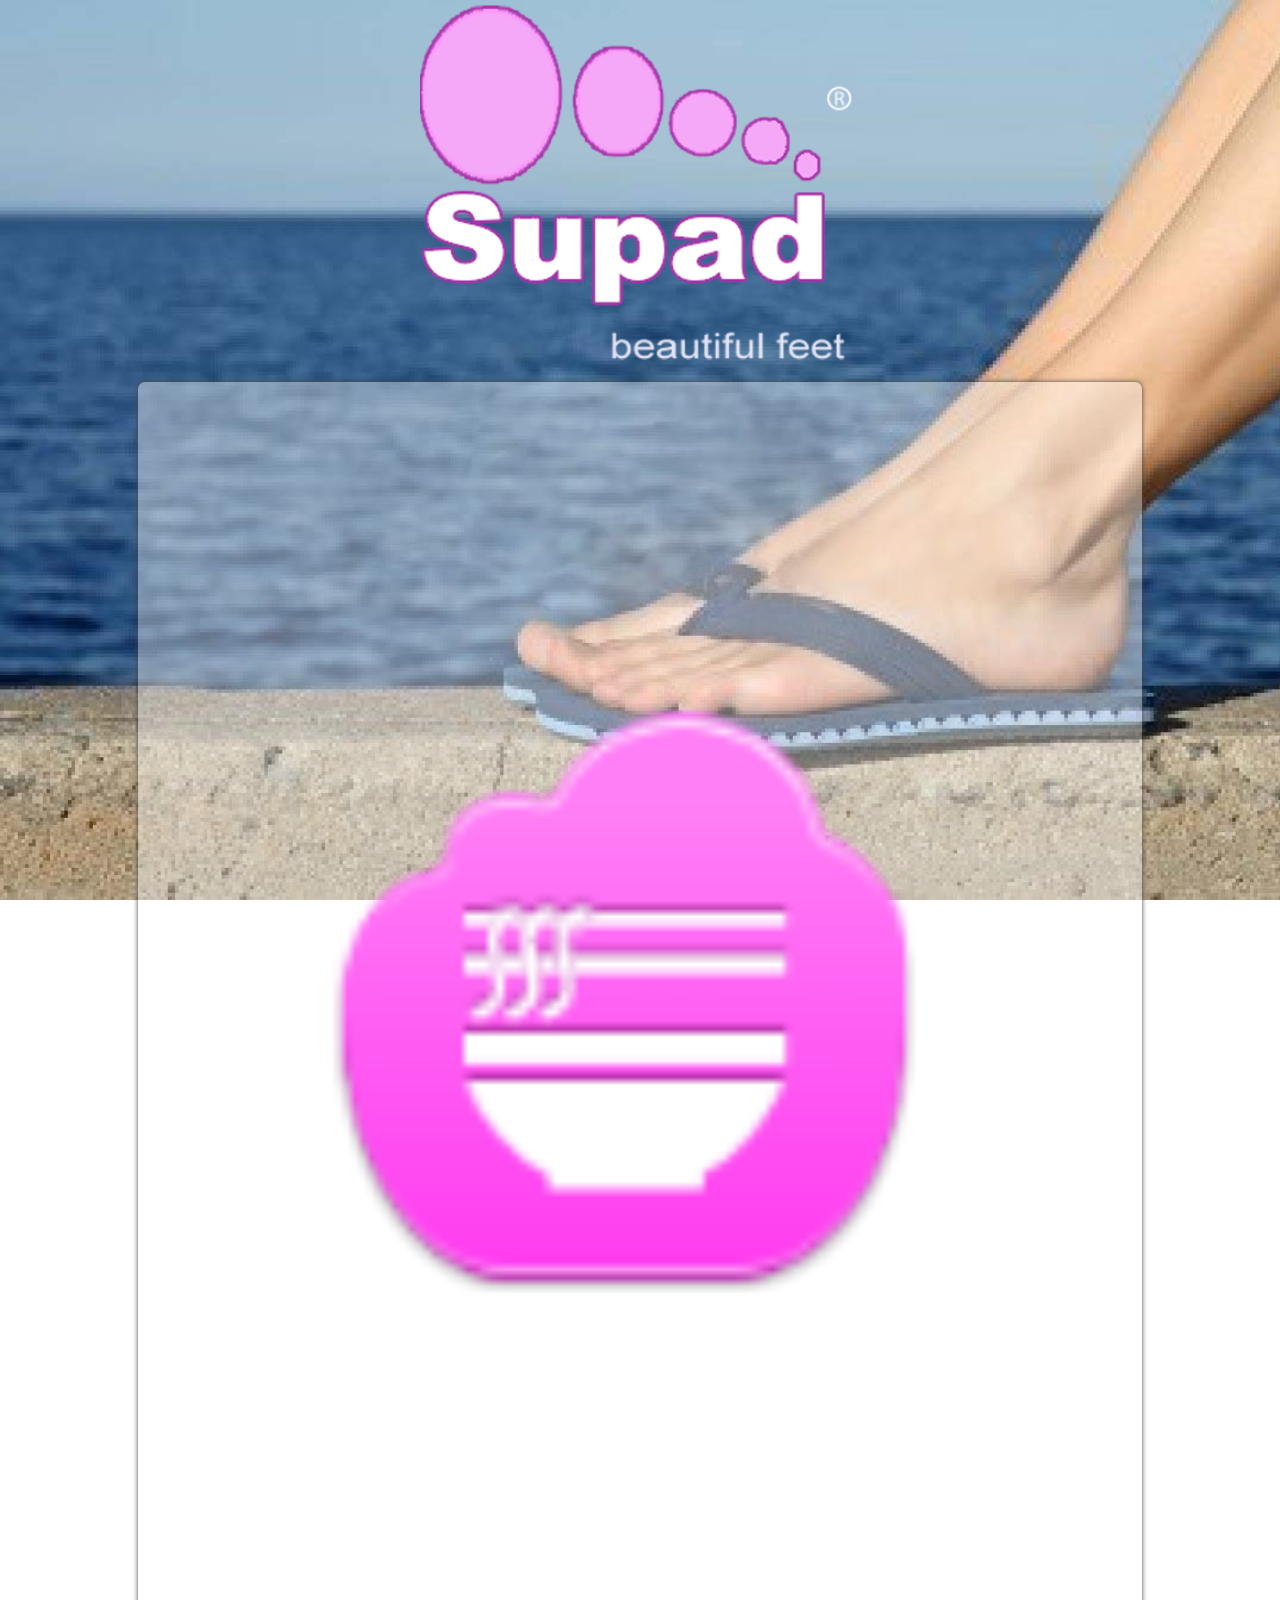
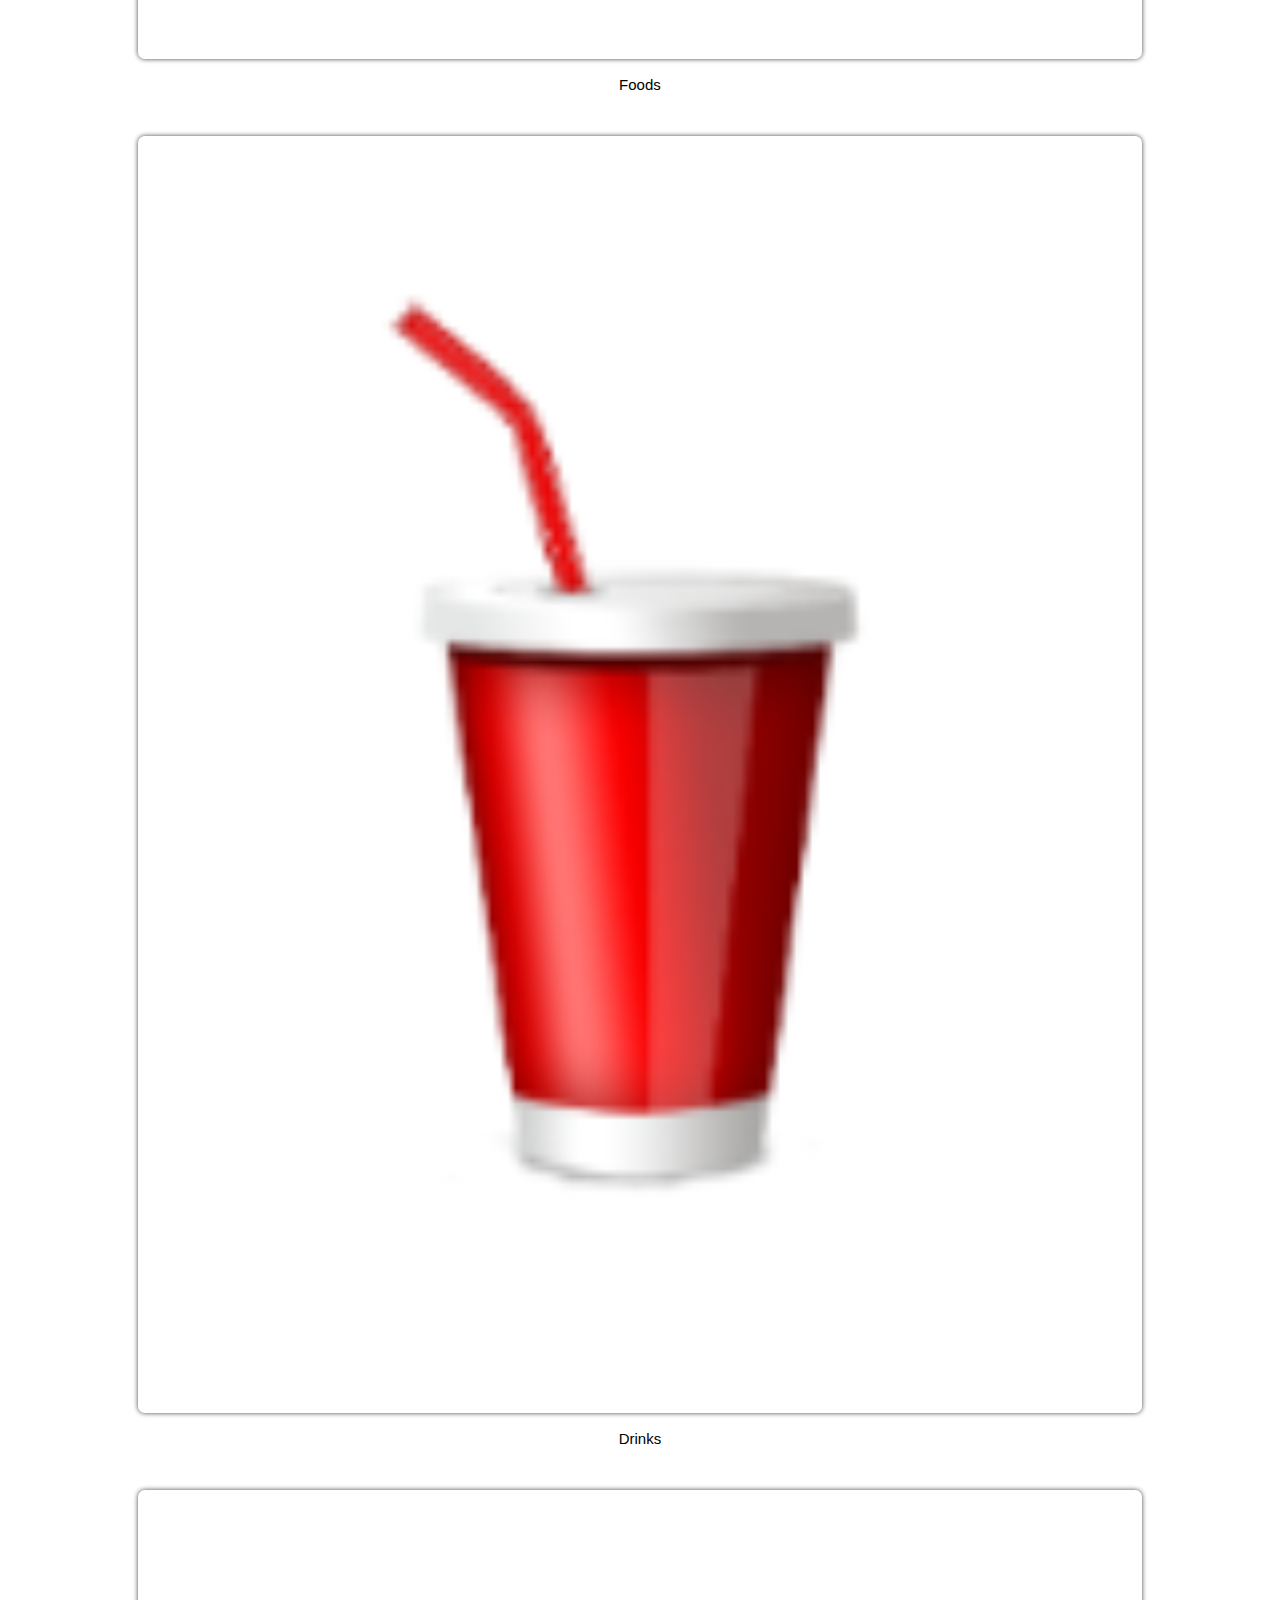
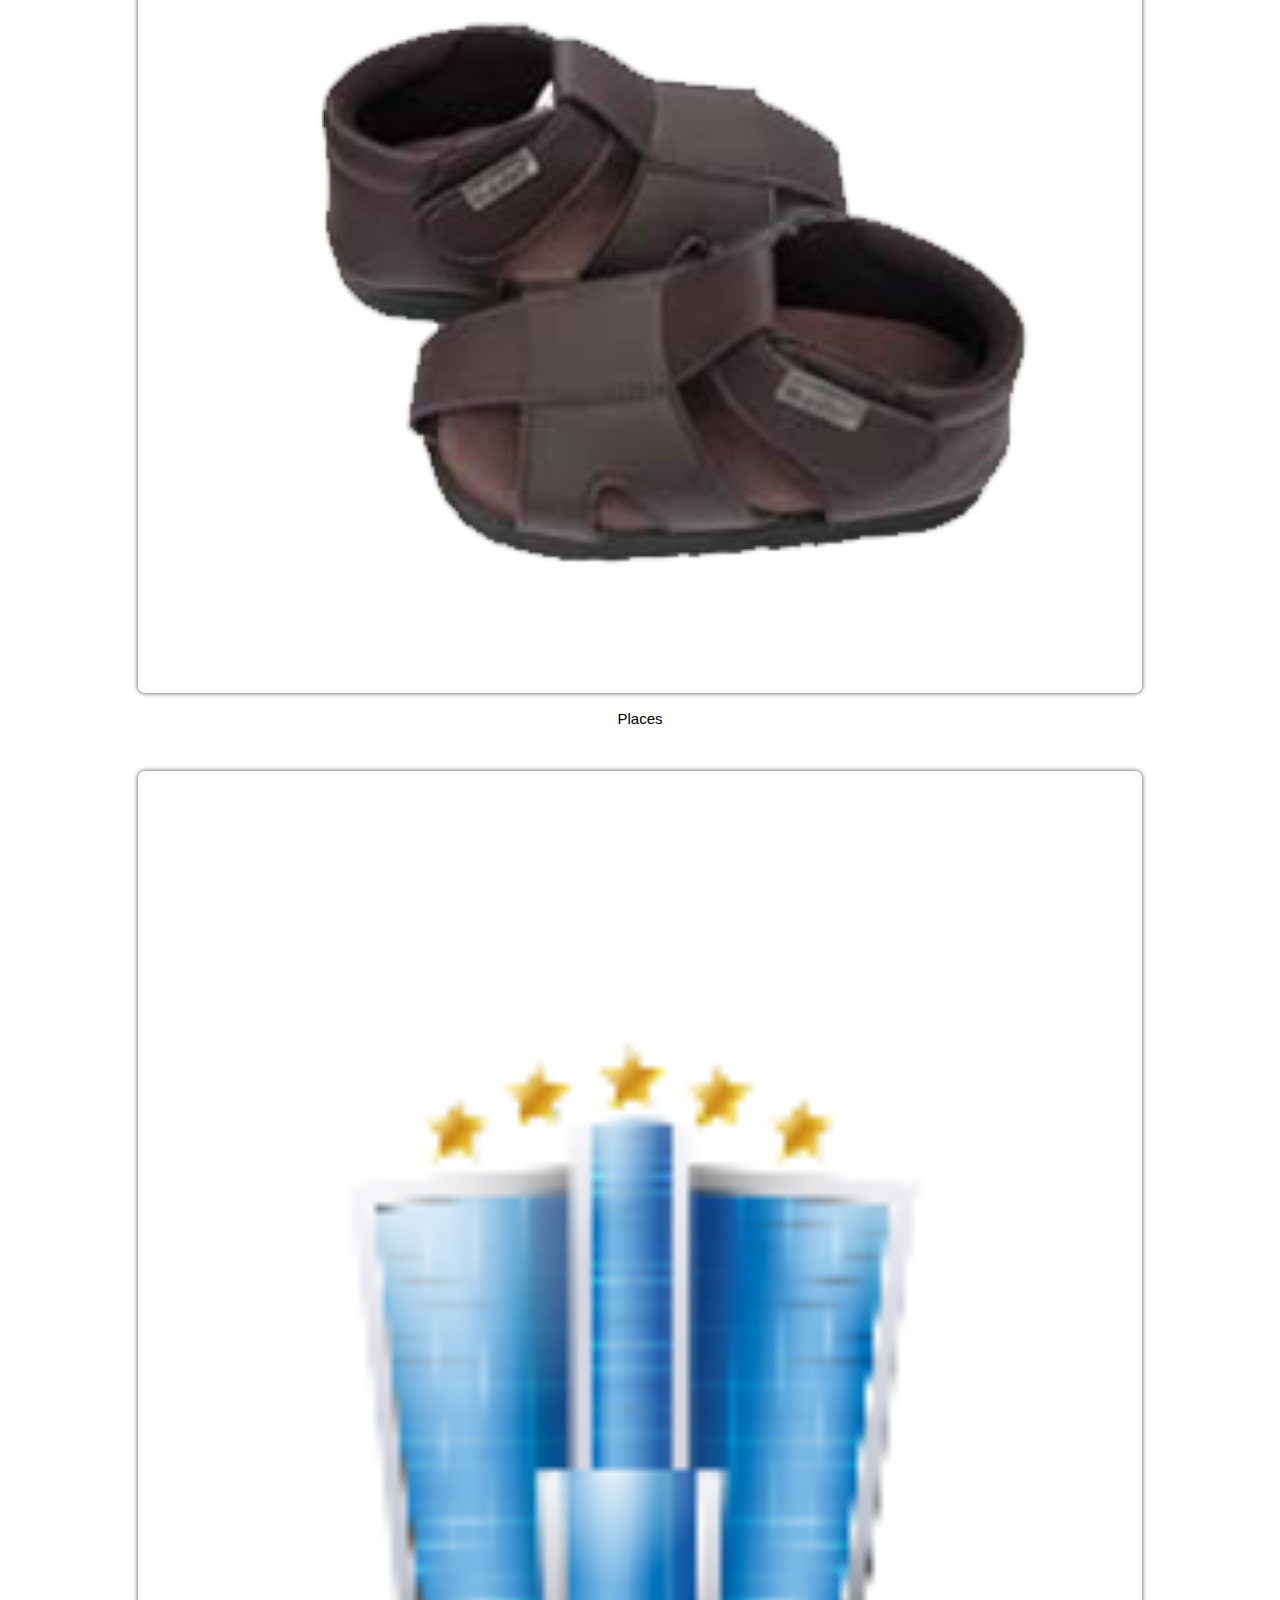
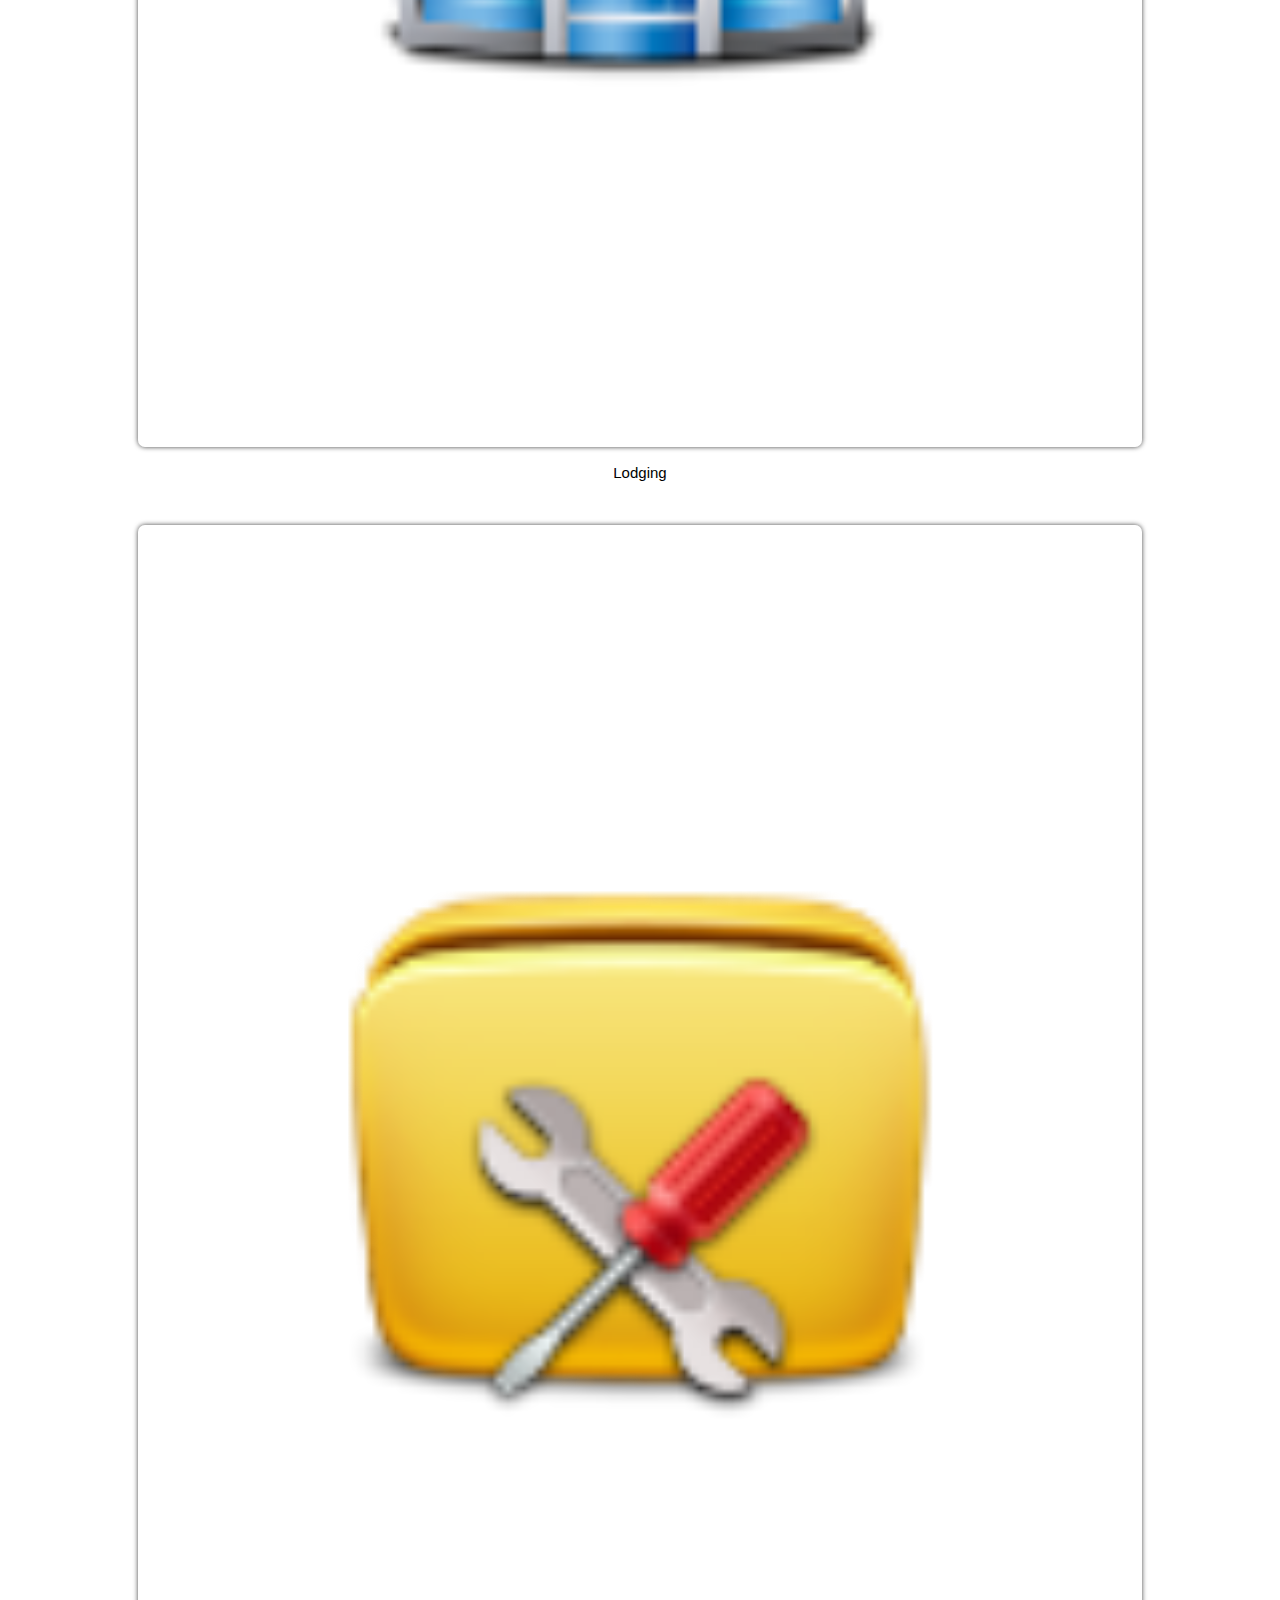
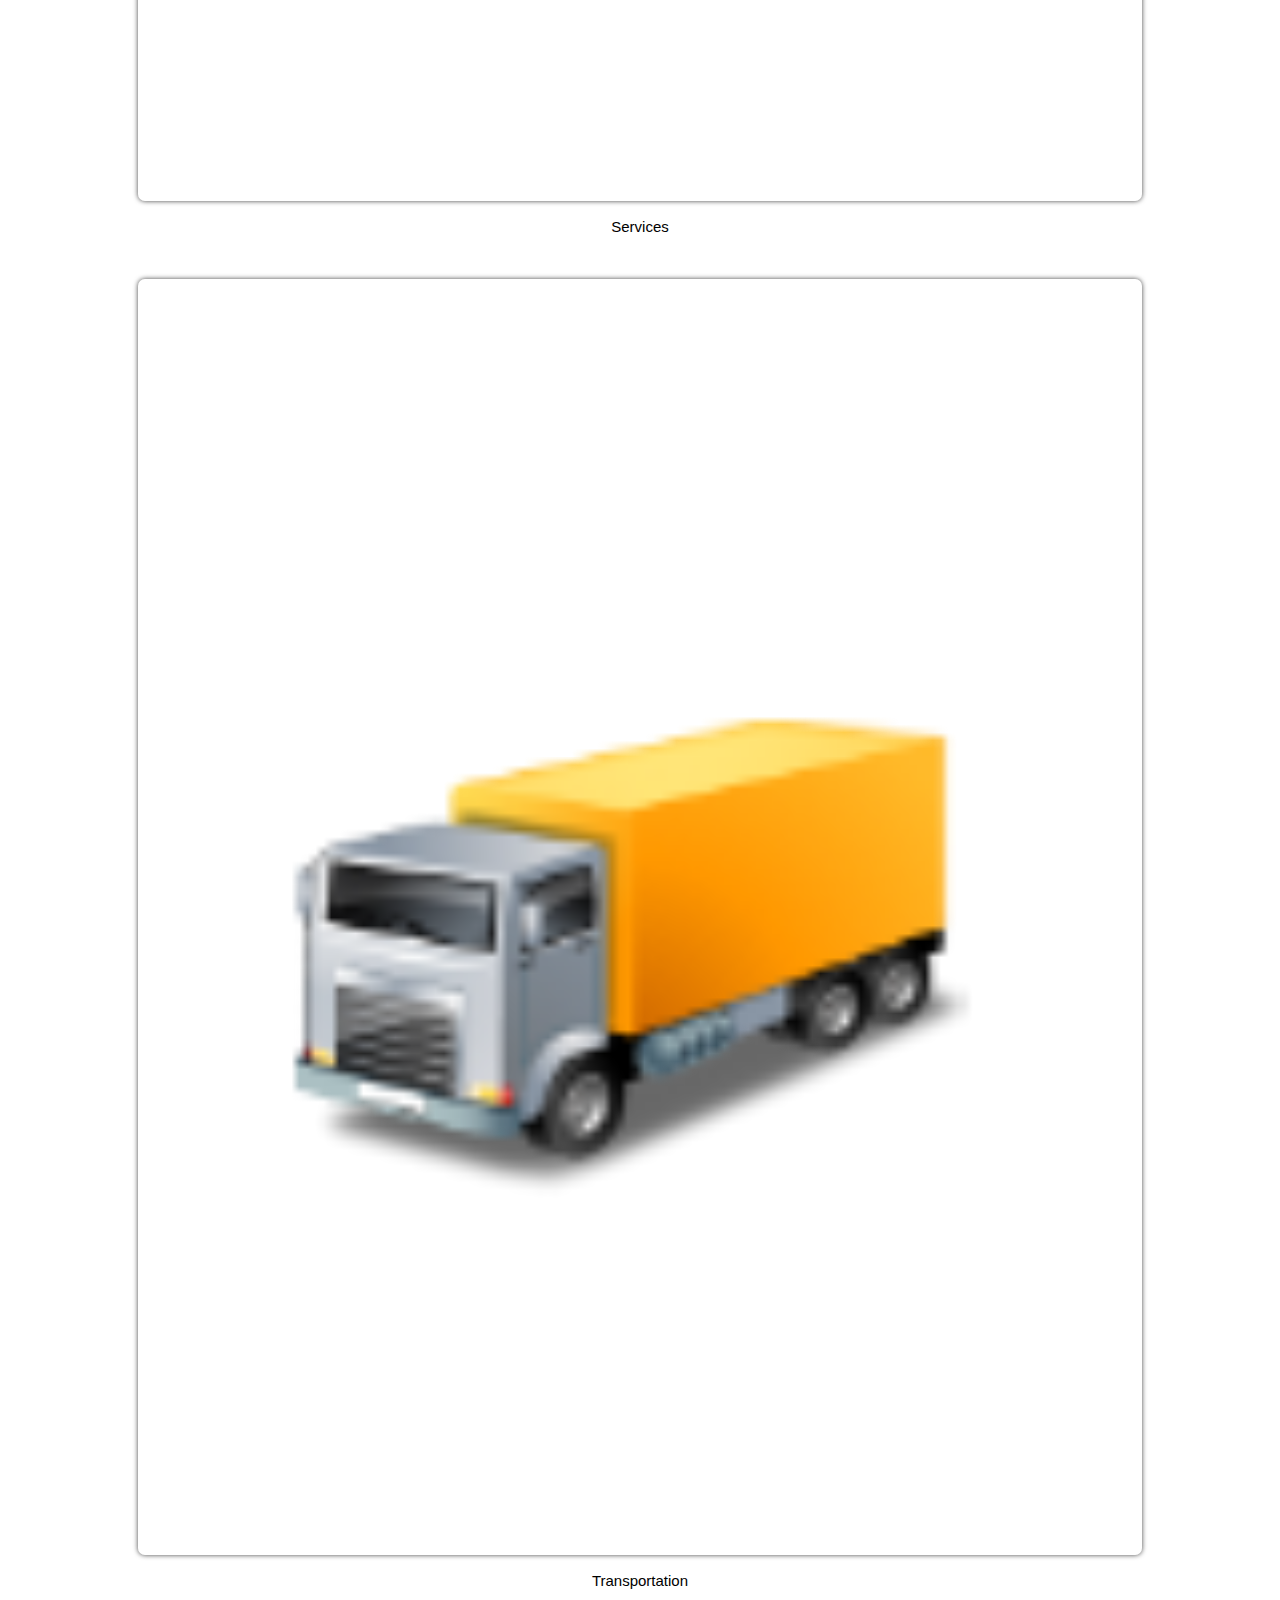
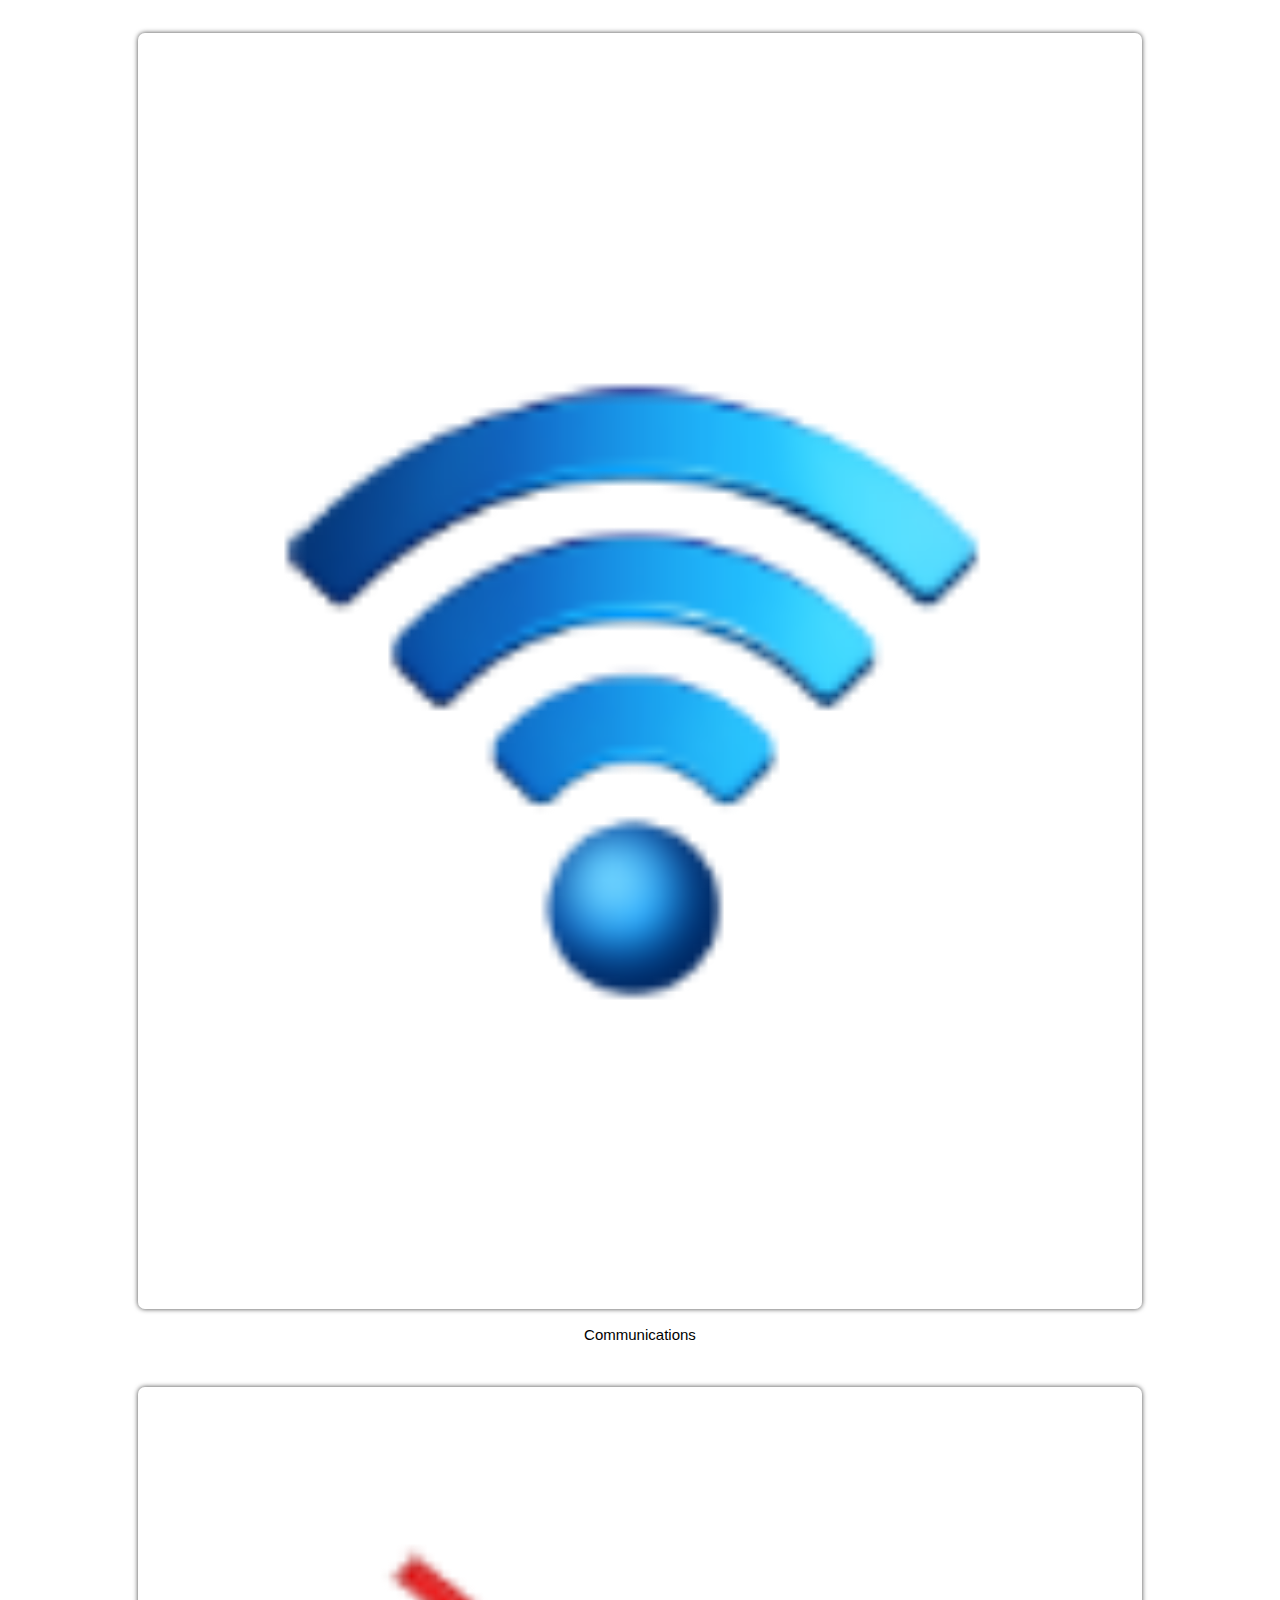
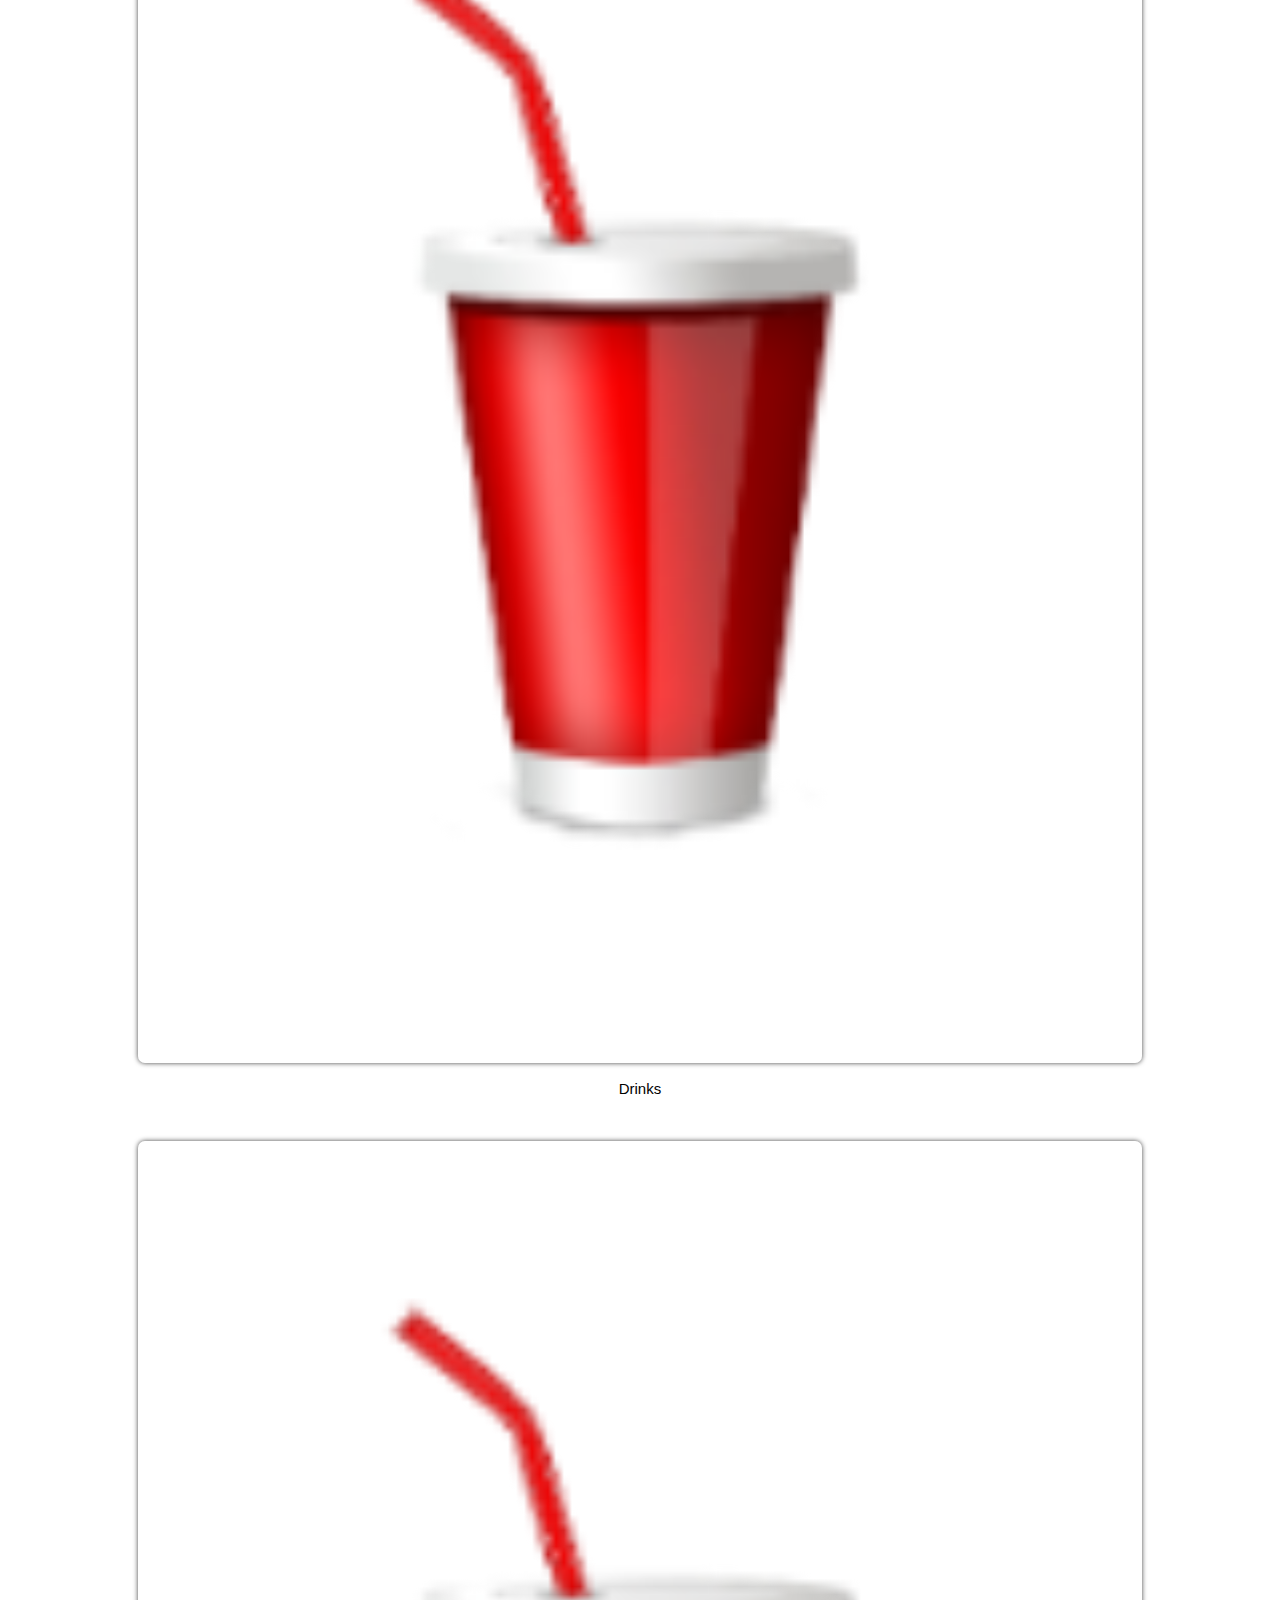
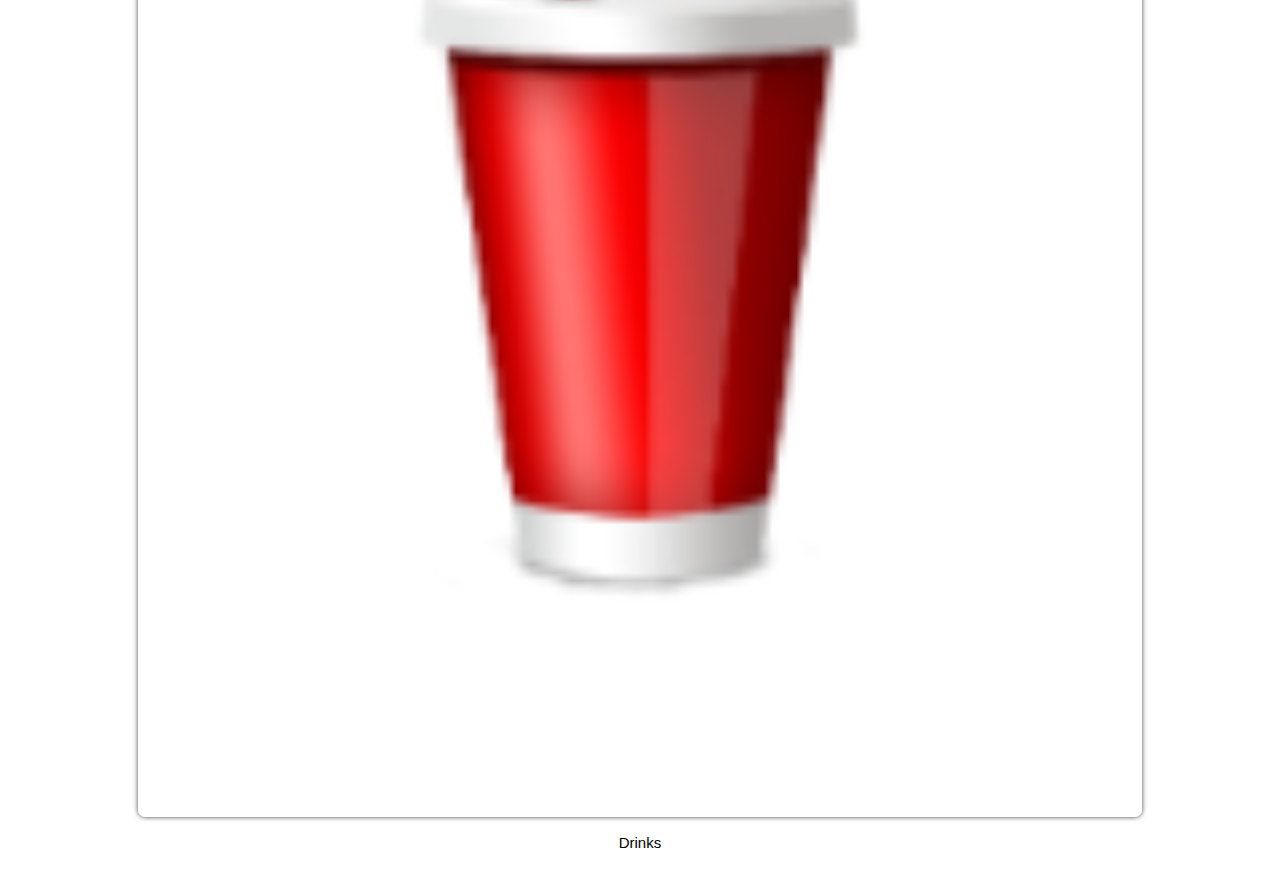
<file: index.htm>
<!DOCTYPE html PUBLIC "-//W3C//DTD XHTML 1.0 Transitional//EN" "http://www.w3.org/TR/xhtml1/DTD/xhtml1-transitional.dtd">
<html xmlns="http://www.w3.org/1999/xhtml" xml:lang="en" lang="en">
<head>
<meta http-equiv="Content-Type" content="text/html; charset=utf-8" />
<meta name="viewport" content="width=device-width, initial-scale=1.0, user-scalable=no, minimum-scale=1.0, maximum-scale=1.0" />
<meta name="apple-mobile-web-app-capable" content="yes" />
<meta name="apple-mobile-web-app-status-bar-style" content="black-translucent" />
<title>Imggallery</title>
<link href="style.css"rel="stylesheet" type="text/css" />


	
</head>


<body>



 <div id="container">             
                                   
			<div style="height:auto; width:100%; float: left; text-align: center;">
					<a href="index.htm"><img src="images/logo.png" style="width:35%;height: auto;" ></a>
			</div>
			<div class="menubox">
					<div class="button2" >
						
						<a href="photos.htm"><img src="images/food.png" style="width:80%; height: auto;"></a>
							
					</div>
					<div style="width:100%;float: left; text-align: center;">
						<p>Foods</p>
					</div>
                                                    
                        </div>
                        <div class="menubox">
					<div class="button2" >
						
						<a href="drink.htm"><img src="images/drink.png" style="width:80%; height: auto;"></a>
							
					</div>
					<div style="width:100%;float: left; text-align: center;">
						<p>Drinks</p>
					</div>
                                                    
                        </div>
			
			
			
			<div class="menubox">
					<div class="button2" >
						
						<a href="places.htm"><img src="images/location.png" style="width:80%; height: auto;"></a>
							
					</div>
					<div style="width:100%;float: left; text-align: center;">
						<p>Places</p>
					</div>
                                                    
                        </div>
			<div class="menubox">
					<div class="button2" >
						
						<a href="#"><img src="images/lodging.png" style="width:80%; height: auto;"></a>
							
					</div>
					<div style="width:100%;float: left; text-align: center;">
						<p>Lodging</p>
					</div>
                                                    
                        </div>
			<div class="menubox">
					<div class="button2" >
						
						<a href="services.htm"><img src="images/service.png" style="width:80%; height: auto;"></a>
							
					</div>
					<div style="width:100%;float: left; text-align: center;">
						<p>Services</p>
					</div>
                                                    
                        </div>
			<div class="menubox">
					<div class="button2" >
						
						<a href="transportation.htm"><img src="images/transport.png" style="width:80%; height: auto;"></a>
							
					</div>
					<div style="width:100%;float: left; text-align: center;">
						<p>Transportation</p>
					</div>
                                                    
                        </div>
			<div class="menubox">
					<div class="button2" >
						
						<a href="communicate.htm"><img src="images/communicate.png" style="width:80%; height: auto;"></a>
							
					</div>
					<div style="width:100%;float: left; text-align: center;">
						<p>Communications</p>
					</div>
                                                    
                        </div>
			<div class="menubox">
					<div class="button2" >
						
						<img src="images/drink.png" style="width:80%; height: auto;">
							
					</div>
					<div style="width:100%;float: left; text-align: center;">
						<p>Drinks</p>
					</div>
                                                    
                        </div>
			<div class="menubox">
					<div class="button2" >
						
						<img src="images/drink.png" style="width:80%; height: auto;">
							
					</div>
					<div style="width:100%;float: left; text-align: center;">
						<p>Drinks</p>
					</div>
                                                    
                        </div>   
</div>
  




</body>
</html>
</file>
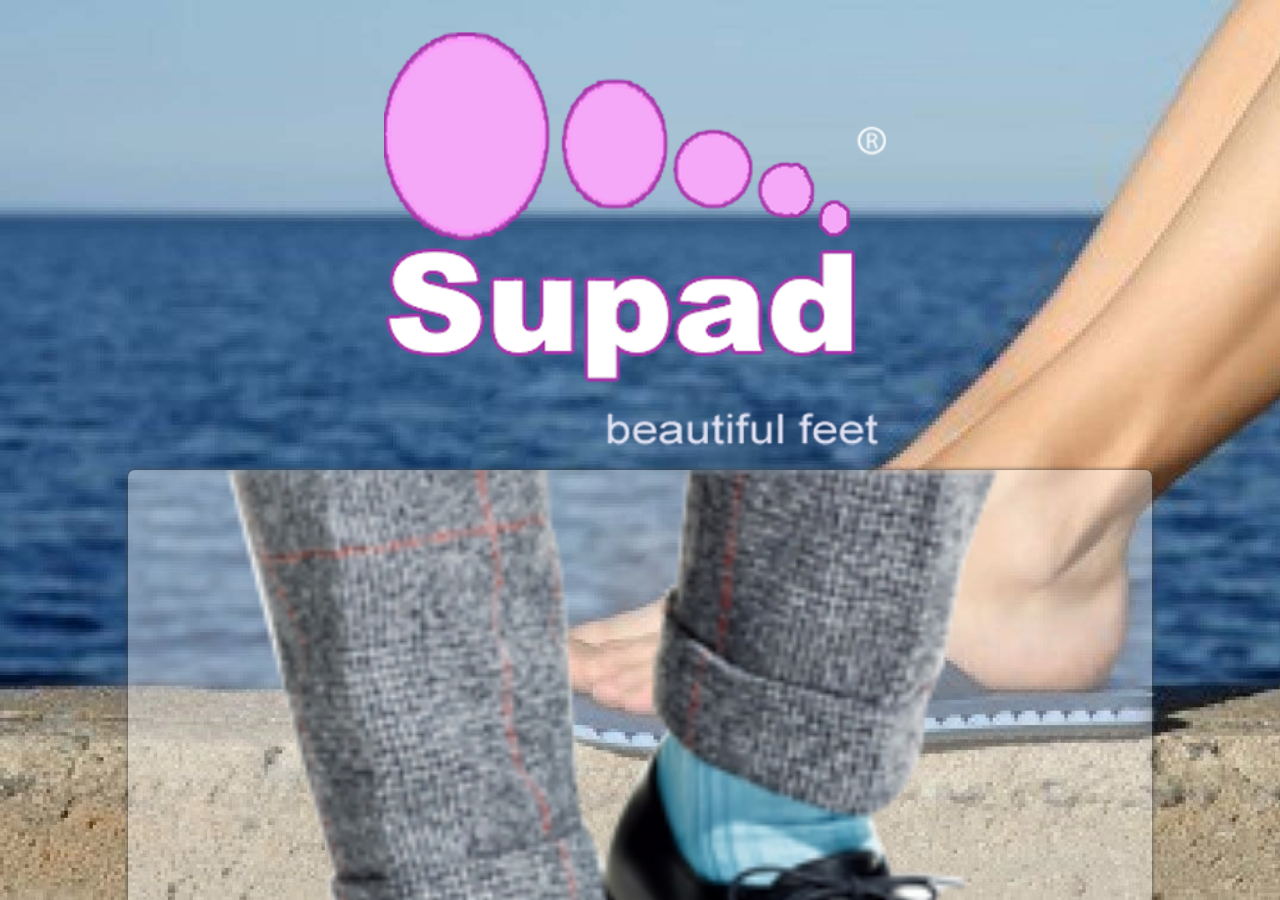
<file: index.html>
<!DOCTYPE html PUBLIC "-//W3C//DTD XHTML 1.0 Transitional//EN" "http://www.w3.org/TR/xhtml1/DTD/xhtml1-transitional.dtd">
<html xmlns="http://www.w3.org/1999/xhtml" xml:lang="en" lang="en">
<head>
<meta http-equiv="Content-Type" content="text/html; charset=utf-8" />
<meta name="viewport" content="width=device-width, initial-scale=1.0, user-scalable=no, minimum-scale=1.0, maximum-scale=1.0" />
<meta name="apple-mobile-web-app-capable" content="yes" />
<meta name="apple-mobile-web-app-status-bar-style" content="black-translucent" />
<title>Imggallery</title>
<link href="style.css"rel="stylesheet" type="text/css" />


	
</head>


<body style=" overflow:hidden;">


<div style="height:100%; width:100%; overflow:scroll; position:absolute; z-index:1000; ">
 <div id="container" style="width: 100%; margin-left: 0px;">             
                                   
			<div style="height:auto; width:100%; float: left; text-align: center; ">
					<a href="index.html"><img src="images/logo.png"  class="logoimgbox" style="width:40%;"></a>
			</div>
			<div class="menubox">
					<div class="button2" >
						
						<a href="man.htm"><img src="images/man.png" style="width:95%; height: auto;"></a>
							
					</div>
					<div style="width:100%;float: left; text-align: center;">
						<p style="color:#ffffff; font-size:18px;">Man</p>
			</div>
                                                    
                        </div>
              <div class="menubox">
					<div class="button2" >
						<a href="woman.htm"><img src="images/woman.png" style="width:95%; height: auto;"></a>
					</div>
					
					<div style="width:100%;float: left; text-align: center;">
						<p style="color:#ffffff; font-size:18px;">woman </p>
					</div>
                                                    
                </div>
			
			
			
			<div class="menubox">
					<div class="button2" >
						
						<a href="customised.htm"><img src="images/location.png" style="width:95%; height: auto;"></a>
							
					</div>
					<div style="width:100%;float: left; text-align: center;">
						<p style="color:#ffffff; font-size:18px;">Customised</p>
					</div>
                                                    
             </div>	
</div>

<div id="footer">
    <p class="text" style="text-align: center; color:#ffffff;">&copy;Copyright All Rights Reserved</p>
</div>  
</div>
</body>
</html>
</file>
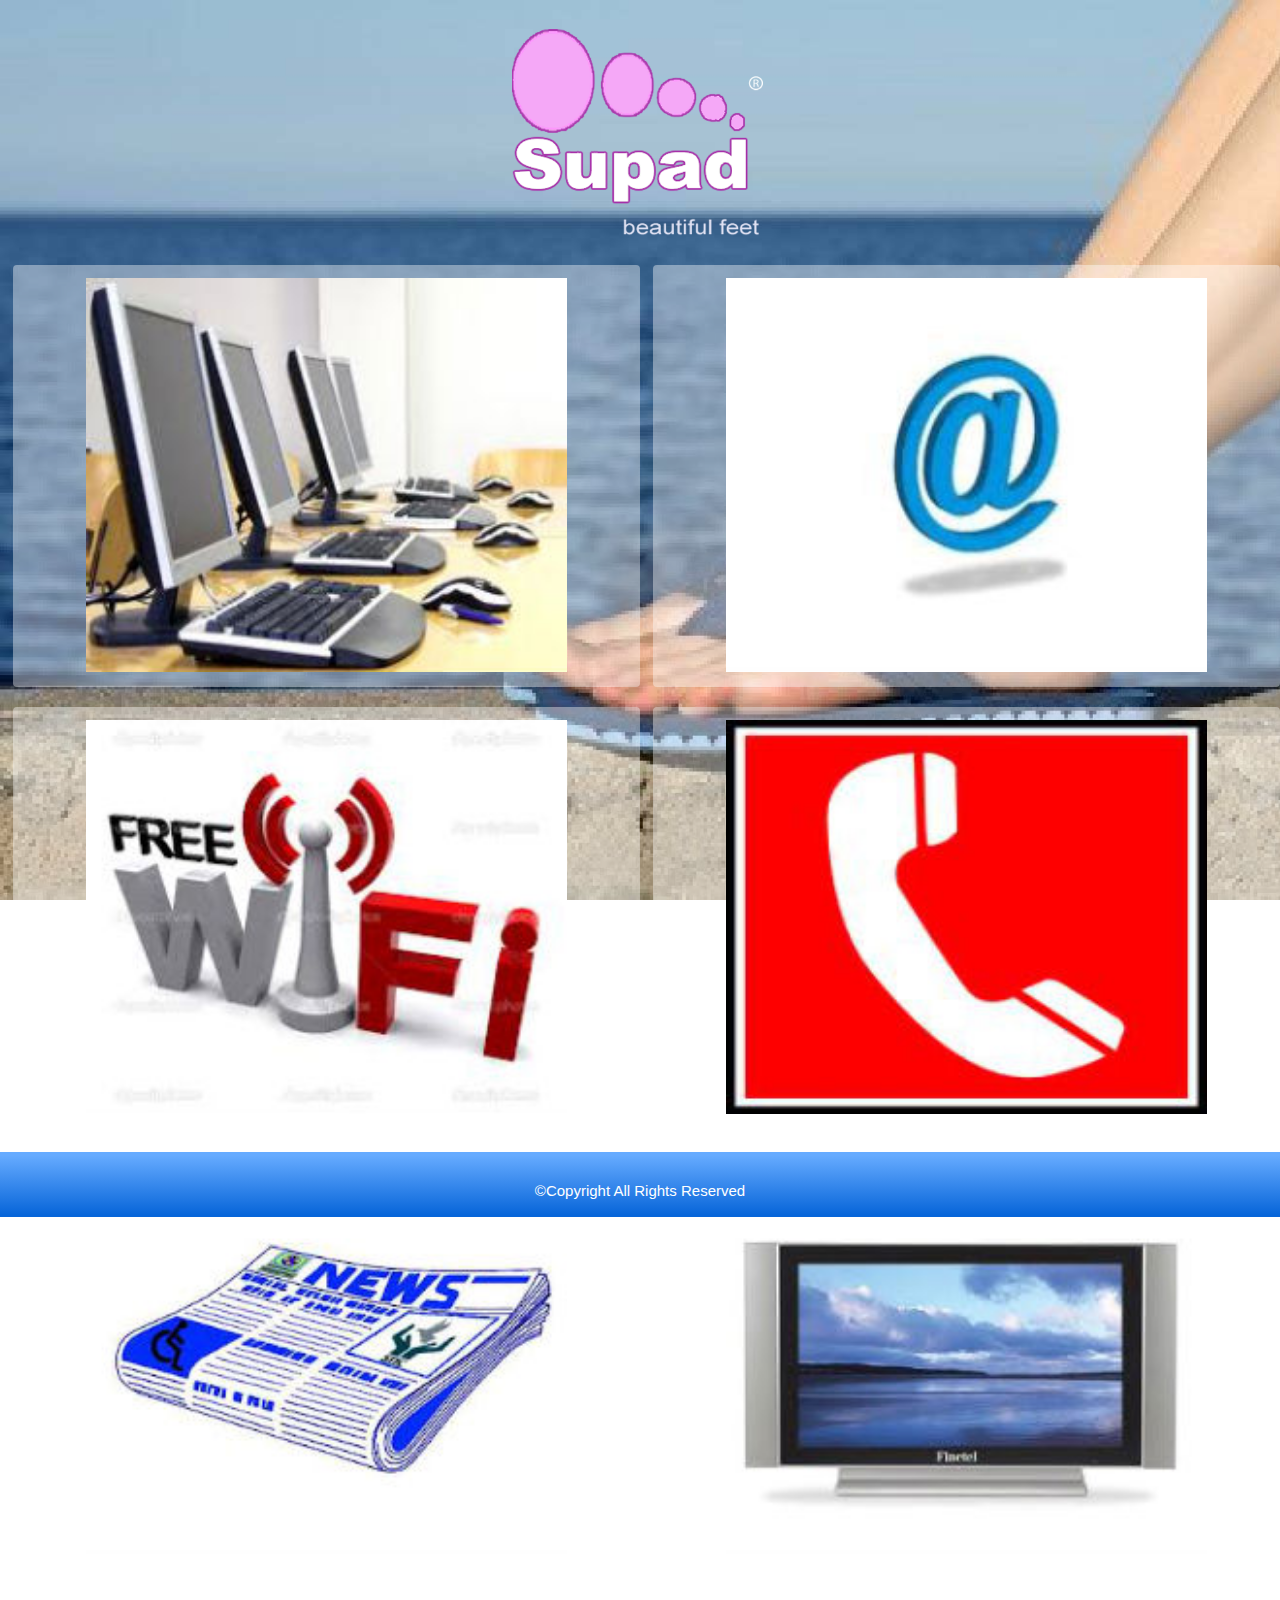
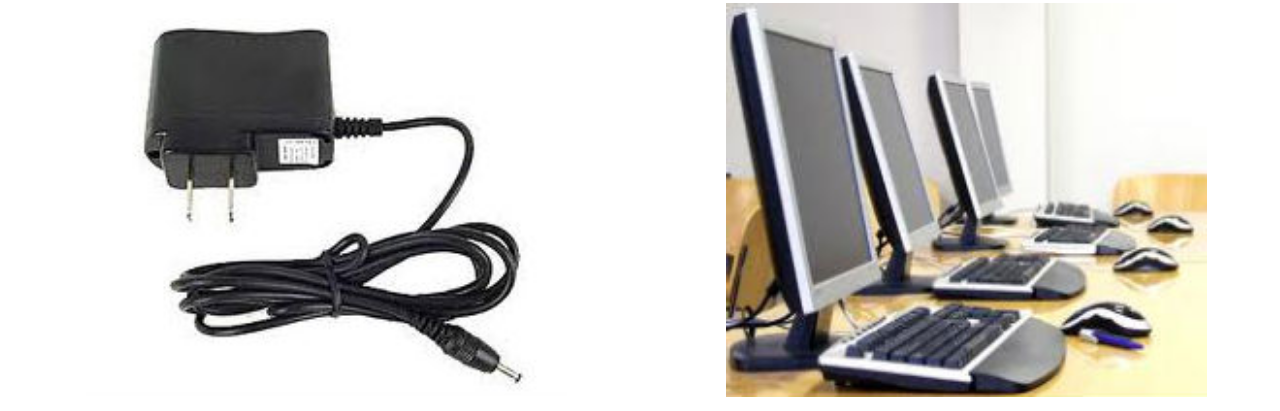
<file: communicate.htm>
<!DOCTYPE html>
<html>
<head>
<meta http-equiv="Content-Type" content="text/html; charset=utf-8">
<meta name="viewport" content="width=device-width, initial-scale=1.0, user-scalable=0, minimum-scale=1.0, maximum-scale=1.0">
<meta name="apple-mobile-web-app-capable" content="yes">
<meta name="apple-mobile-web-app-status-bar-style" content="black">
<title>Imggallery</title>
<link href="style.css"rel="stylesheet" type="text/css" />

<style>
#scroller {
	width:100%;
	height:100%;
	float:left;
	padding:0;
}

#scroller ul {
	list-style:none;
	display:block;
	float:left;
	width:100%;
	height:100%;
	padding:0;
	margin:0;
	text-align:left;
}


</style>
<link href="photoswipe.css" type="text/css" rel="stylesheet" />
<script type="text/javascript" src="klass.min.js"></script>
<script type="text/javascript" src="code.photoswipe-3.0.5.min.js"></script>
<script type="text/javascript">

		(function(window, PhotoSwipe){
		
			document.addEventListener('DOMContentLoaded', function(){
			
				var
					options = {},
					instance = PhotoSwipe.attach( window.document.querySelectorAll('#Gallery a'), options );
			
			}, false);
			
			
		}(window, window.Code.PhotoSwipe));
		
</script>
</head>
<body>
<div style="height:auto; width:100%; float: left; text-align: center;">
					<a href="index.html"><img src="images/logo.png" class="logoimgbox"></a>
			</div>
<div id="wrapper">
	<div id="scroller" style="min-height:700px;">
		<div id="Gallery" class="gallery" style="width:100%;">
			<div class="photobox">
					
						
						<a href="communications/c1.jpg"><img src="communications/communicate1.jpg" style="width:80%; height: auto; "></a>
							
				         
                        </div>
			<div class="photobox">
					
						
						<a href="communications/c2.jpg"><img src="communications/communicate2.jpg" style="width:80%; height: auto; "></a>
							
					     
                        </div>
			<div class="photobox">
					
						
						<a href="communications/c3.jpg"><img src="communications/communicate3.jpg" style="width:80%; height: auto; "></a>
							
					
				         
                        </div>
			<div class="photobox">
					
						
						<a href="communications/c4.jpg"><img src="communications/communicate4.jpg" style="width:80%; height: auto; "></a>
							
					    
                        </div>
			<div class="photobox">
					
						
						<a href="communications/c5.jpg"><img src="communications/communicate5.jpg" style="width:80%; height: auto; "></a>
							
					
					  
                        </div>
			<div class="photobox">
					
						
						<a href="communications/c6.jpg"><img src="communications/communicate6.jpg" style="width:80%; height: auto; "></a>
					 
                        </div>
			<div class="photobox">
					
						
						<a href="communications/c7.jpg"><img src="communications/communicate7.jpg" style="width:80%; height: auto; "></a>
					
                        </div>
			<div class="photobox">
					
						
						<a href="communications/c1.jpg"><img src="communications/communicate1.jpg" style="width:80%; height: auto; "></a>
							
					
                        </div>
			
			
			
			
			
			
		</div>
	</div>
</div>


<div id="footer">
    <p class="text" style="text-align: center; color:#ffffff;">&copy;Copyright All Rights Reserved</p>
</div>  
</body>
</html>
</file>
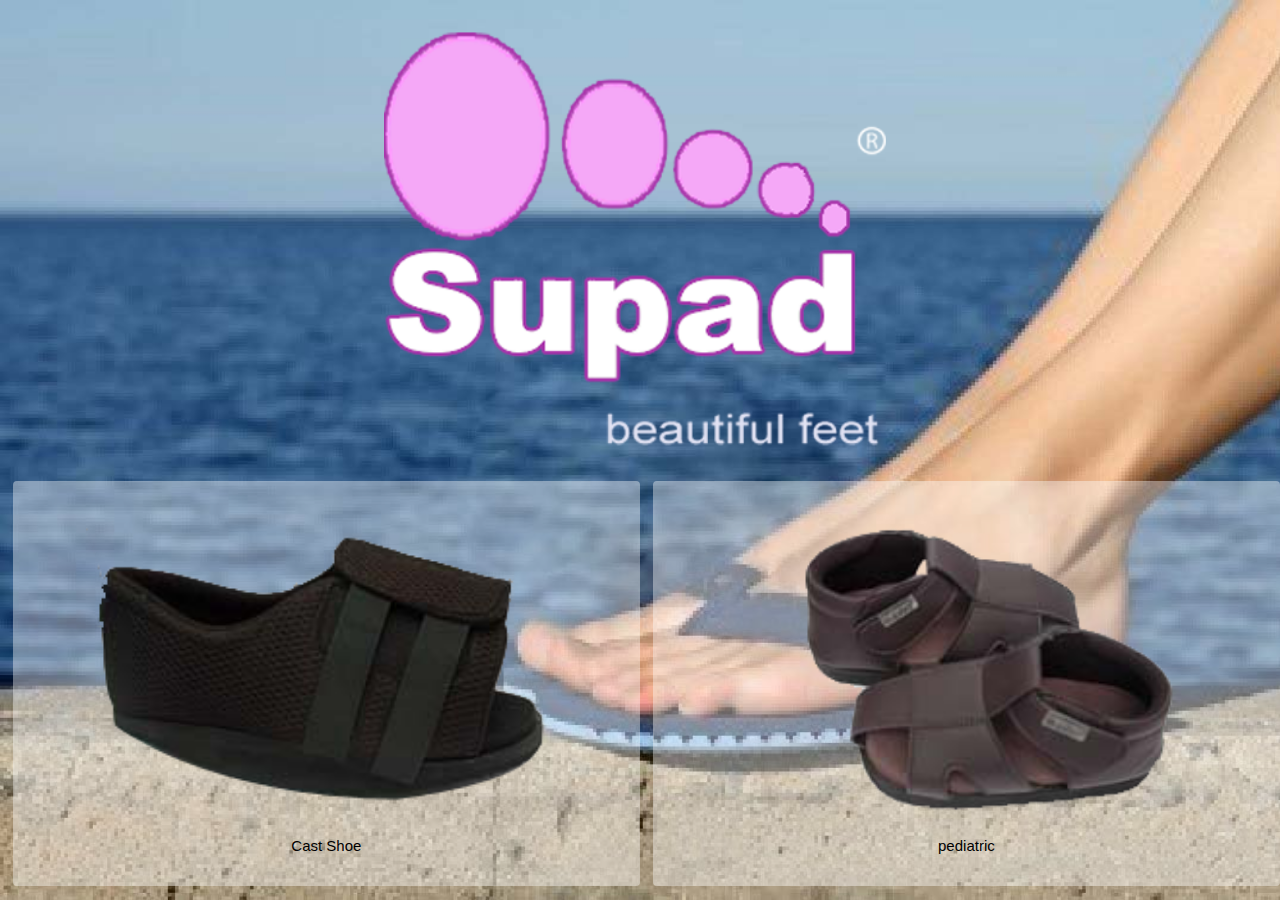
<file: customised.htm>
<!DOCTYPE html>
<html>
<head>
<meta http-equiv="Content-Type" content="text/html; charset=utf-8">
<meta name="viewport" content="width=device-width, initial-scale=1.0, user-scalable=0, minimum-scale=1.0, maximum-scale=1.0">
<meta name="apple-mobile-web-app-capable" content="yes">
<meta name="apple-mobile-web-app-status-bar-style" content="black">
<title>Imggallery</title>
<link href="style.css"rel="stylesheet" type="text/css" />

<style>
#scroller {
	width:100%;
	height:100%;
	float:left;
	padding:0;
	margin-bottom:20%;
}

#scroller ul {
	list-style:none;
	display:block;
	float:left;
	width:100%;
	height:100%;
	padding:0;
	margin:0;
	text-align:left;
}


</style>
<link href="photoswipe.css" type="text/css" rel="stylesheet" />
<script type="text/javascript" src="klass.min.js"></script>
<script type="text/javascript" src="code.photoswipe-3.0.5.min.js"></script>
<script type="text/javascript">

		(function(window, PhotoSwipe){
		
			document.addEventListener('DOMContentLoaded', function(){
			
				var
					options = {},
					instance = PhotoSwipe.attach( window.document.querySelectorAll('#Gallery a'), options );
			
			}, false);
			
			
		}(window, window.Code.PhotoSwipe));
		
</script>
</head>
<body style=" overflow:hidden;">

<div style="height:100%; width:100%; overflow:scroll; position:absolute; z-index:1000; ">
<div style="height:auto; width:100%; float: left; text-align: center;">
					<a href="index.html"><img src="images/logo.png" class="logoimgbox" style="width:40%;"></a>
			</div>
<div id="wrapper">
	<div id="scroller">
		<div id="Gallery" class="gallery" style="width:100%;">
			<div class="photobox">
				<p>
						<a href="customised2/customised.jpg"><img src="customised/customised.png" style="width:80%; height: auto; "></a><br />
						Cast Shoe
				</p>
			 </div>
			 
			 <div class="photobox">
				<p>
						<a href="customised2/customised1.jpg"><img src="customised/customised1.png" style="width:80%; height: auto; "></a><br />
						pediatric
				</p>
			 </div>
			 
			 
			 <div class="photobox">
				<p>
						<a href="customised2/customised2.jpg"><img src="customised/customised2.png" style="width:80%; height: auto; "></a><br />
						Metadarsal
				</p>
			 </div>
			 
			 
			 <div class="photobox">
				<p>
						<a href="customised2/customised3.jpg"><img src="customised/customised3.png" style="width:80%; height: auto; "></a><br />
						Heel
				</p>
			 </div>
			 
			 
			 <div class="photobox">
				<p>
						<a href="customised2/customised4.jpg"><img src="customised/customised4.png" style="width:80%; height: auto; "></a><br />
						Heeloffloading
				</p>
			 </div>
			 
			 
			 <div class="photobox">
				<p>
						<a href="customised2/customised5.jpg"><img src="customised/customised5.png" style="width:80%; height: auto; "></a><br />
						Front
				</p>
			 </div>
			 
			 
			 <div class="photobox">
				<p>
						<a href="customised2/customised6.jpg"><img src="customised/customised6.png" style="width:80%; height: auto; "></a><br />
						Customised1
				</p>
			 </div>
			 
			 
			 <div class="photobox">
				<p>
						<a href="customised2/customised7.jpg"><img src="customised/customised7.png" style="width:80%; height: auto; "></a><br />
						Customised2
				</p>
			 </div>
			 
			 
			 <div class="photobox">
				<p>
						<a href="customised2/customised8.jpg"><img src="customised/customised8.png" style="width:80%; height: auto; "></a><br />
						Club
				</p>
			 </div>
			 
			 
			 <div class="photobox">
				<p>
						<a href="customised2/customised9.jpg"><img src="customised/customised9.png" style="width:80%; height: auto; "></a><br />
						Crow Shoes
				</p>
			 </div>
			 
			
			
		</div>
	</div>
</div>


<div id="footer">
    <p class="text" style="text-align: center; color:#ffffff;">&copy;Copyright All Rights Reserved</p>
</div> 
</div> 
</body>
</html>
</file>
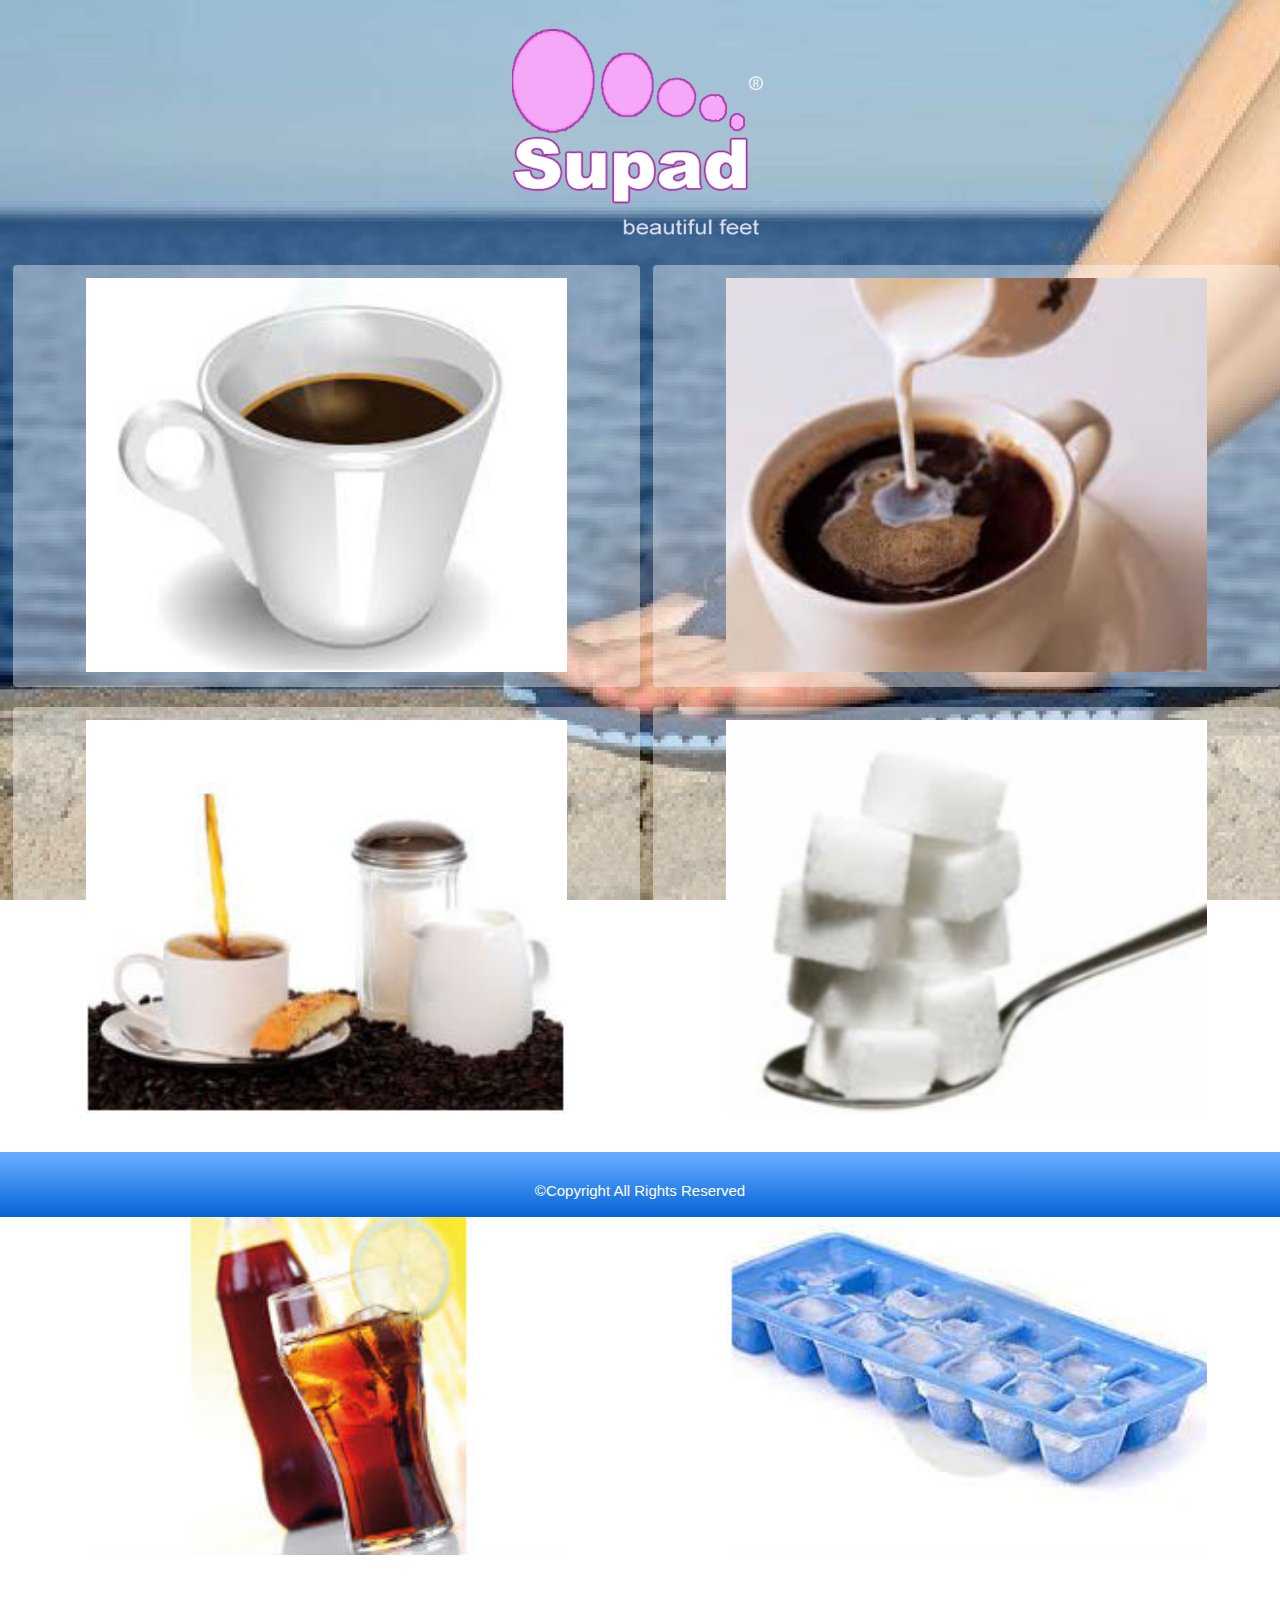
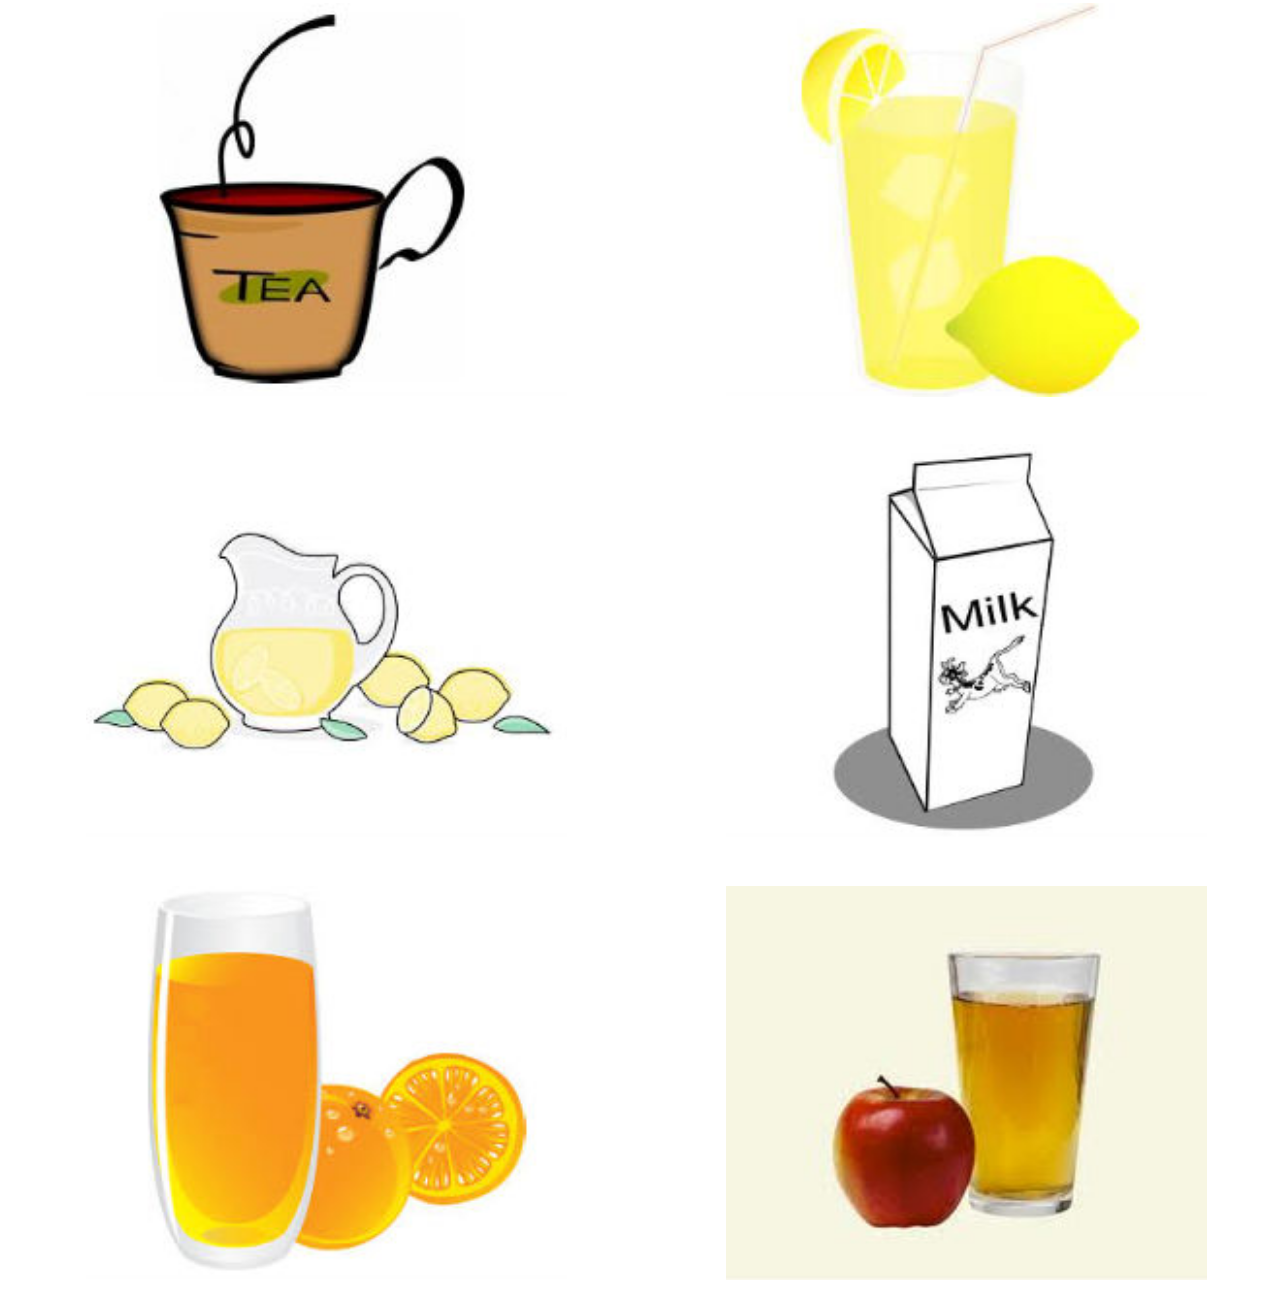
<file: drink.htm>
<!DOCTYPE html>
<html>
<head>
<meta http-equiv="Content-Type" content="text/html; charset=utf-8">
<meta name="viewport" content="width=device-width, initial-scale=1.0, user-scalable=0, minimum-scale=1.0, maximum-scale=1.0">
<meta name="apple-mobile-web-app-capable" content="yes">
<meta name="apple-mobile-web-app-status-bar-style" content="black">
<title>Imggallery</title>
<link href="style.css"rel="stylesheet" type="text/css" />

<style>
#scroller {
	width:100%;
	height:100%;
	float:left;
	padding:0;
}

#scroller ul {
	list-style:none;
	display:block;
	float:left;
	width:100%;
	height:100%;
	padding:0;
	margin:0;
	text-align:left;
}


</style>
<link href="photoswipe.css" type="text/css" rel="stylesheet" />
<script type="text/javascript" src="klass.min.js"></script>
<script type="text/javascript" src="code.photoswipe-3.0.5.min.js"></script>
<script type="text/javascript">

		(function(window, PhotoSwipe){
		
			document.addEventListener('DOMContentLoaded', function(){
			
				var
					options = {},
					instance = PhotoSwipe.attach( window.document.querySelectorAll('#Gallery a'), options );
			
			}, false);
			
			
		}(window, window.Code.PhotoSwipe));
		
</script>
</head>
<body>
<div style="height:auto; width:100%; float: left; text-align: center;">
					<a href="index.html"><img src="images/logo.png" class="logoimgbox"></a>
			</div>
<div id="wrapper">
	<div id="scroller">
		<div id="Gallery" class="gallery" style="width:100%;">
			<div class="photobox">
					
						
						<a href="drinks/d1.jpg"><img src="drinks/drink1.jpg" style="width:80%; height: auto; "></a>
							
					
                                                    
                        </div>
			<div class="photobox">
					
						
						<a href="drinks/d2.jpg"><img src="drinks/drink2.jpg" style="width:80%; height: auto; "></a>																	
                                                    
                        </div>
			<div class="photobox">
					
						
						<a href="drinks/d3.jpg"><img src="drinks/drink3.jpg" style="width:80%; height: auto; "></a>
							
					
                        </div>
			<div class="photobox">
					
						
						<a href="drinks/d4.png"><img src="drinks/drink4.png" style="width:80%; height: auto; "></a>
							
							
					
                                                    
                        </div>
			<div class="photobox">
					
						
						<a href="drinks/d5.jpg"><img src="drinks/drink5.jpg" style="width:80%; height: auto; "></a>
							
					
                        </div>
			<div class="photobox">
					
						
						<a href="drinks/d6.jpg"><img src="drinks/drink6.jpg" style="width:80%; height: auto; "></a>
							
					
                        </div>
			<div class="photobox">
					
						
						<a href="drinks/d7.jpg"><img src="drinks/drink7.jpg" style="width:80%; height: auto; "></a>
							
					
					
                        </div>
			<div class="photobox">
					
						
						<a href="drinks/d8.jpg"><img src="drinks/drink8.jpg" style="width:80%; height: auto; "></a>
							
					
					
                        </div>
			<div class="photobox">
					
						
						<a href="drinks/d9.jpg"><img src="drinks/drink9.jpg" style="width:80%; height: auto; "></a>
							
					
					
                        </div>
			<div class="photobox">
					
						
						<a href="drinks/d10.jpg"><img src="drinks/drink10.jpg" style="width:80%; height: auto; "></a>
							
					
					
                        </div>
			<div class="photobox">
					
						
						<a href="drinks/d11.jpg"><img src="drinks/drink11.jpg" style="width:80%; height: auto; "></a>
					
					
                        </div>
			<div class="photobox">
					
						
						<a href="drinks/d12.jpg"><img src="drinks/drink12.jpg" style="width:80%; height: auto; "></a>
					
							
					
                        </div>
			
			
			
			
			
		</div>
	</div>
</div>


<div id="footer">
    <p class="text" style="text-align: center; color:#ffffff;">&copy;Copyright All Rights Reserved</p>
</div>  
</body>
</html>
</file>
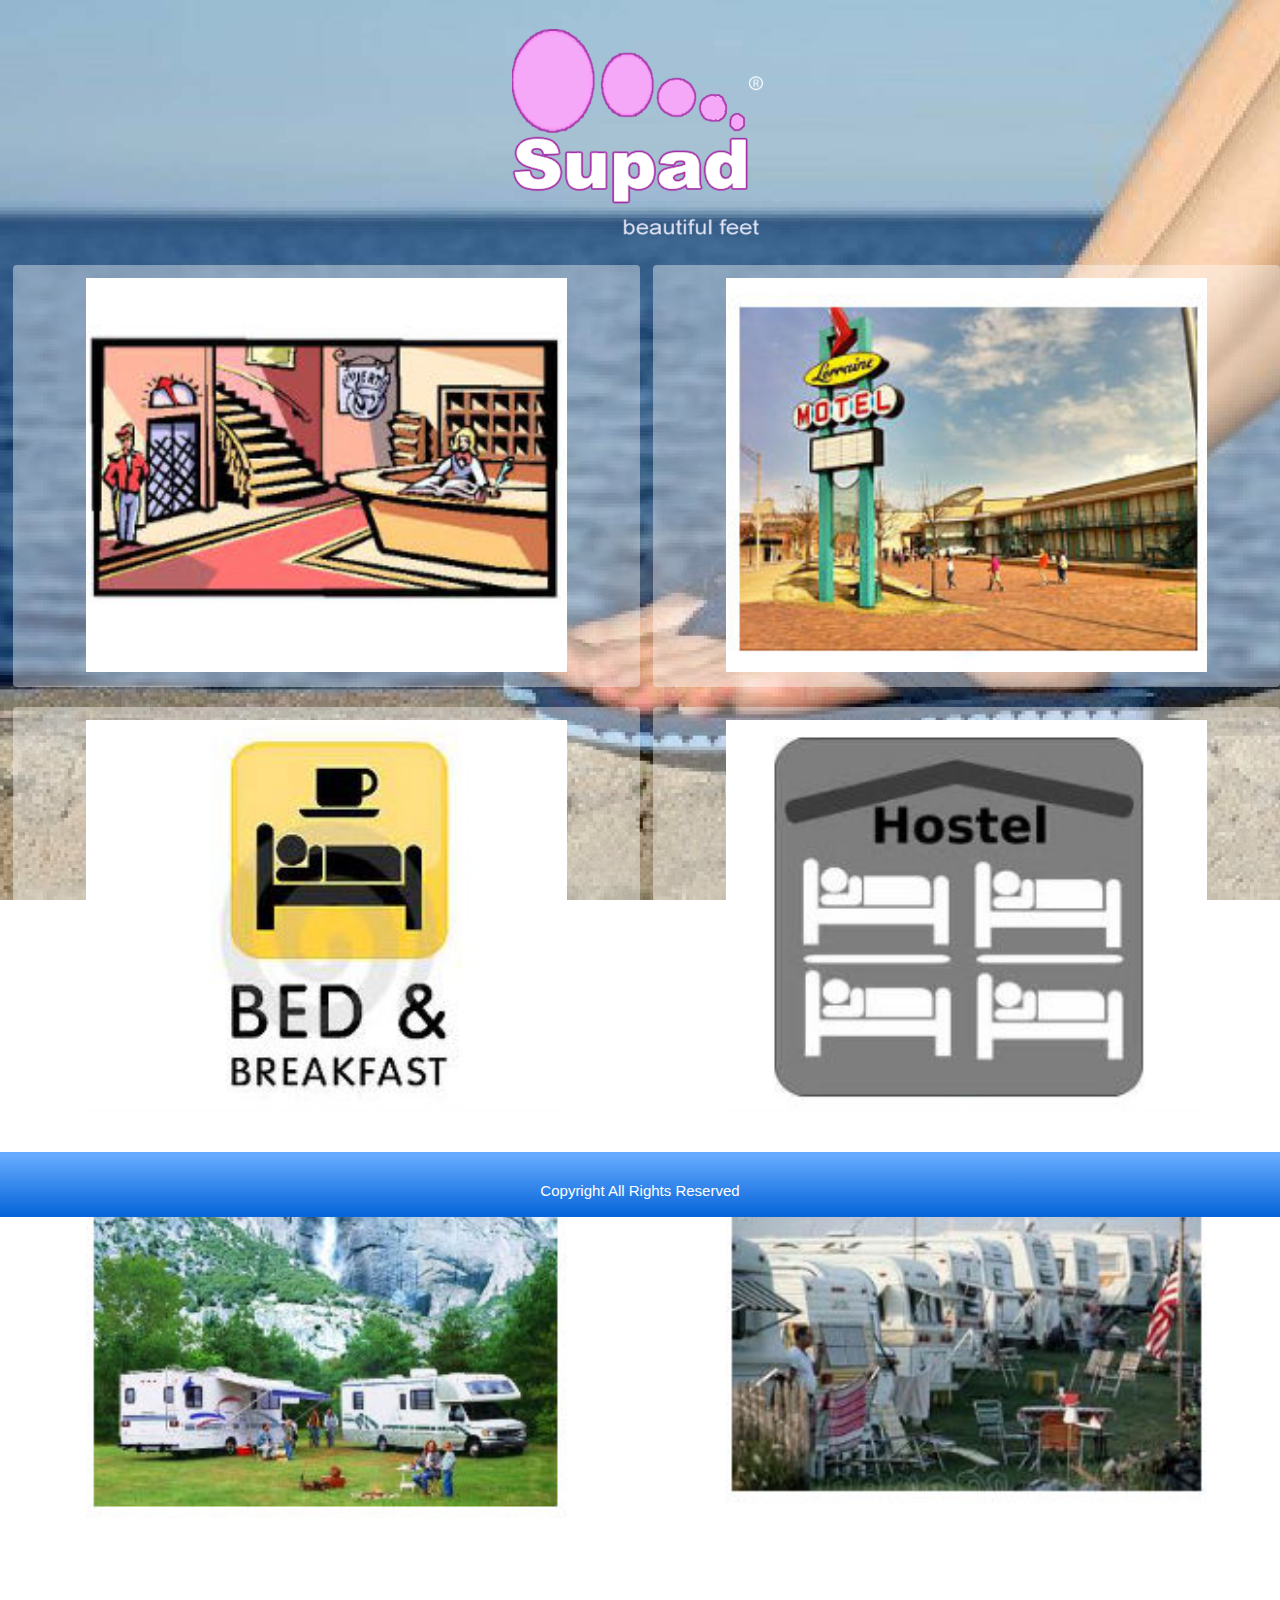
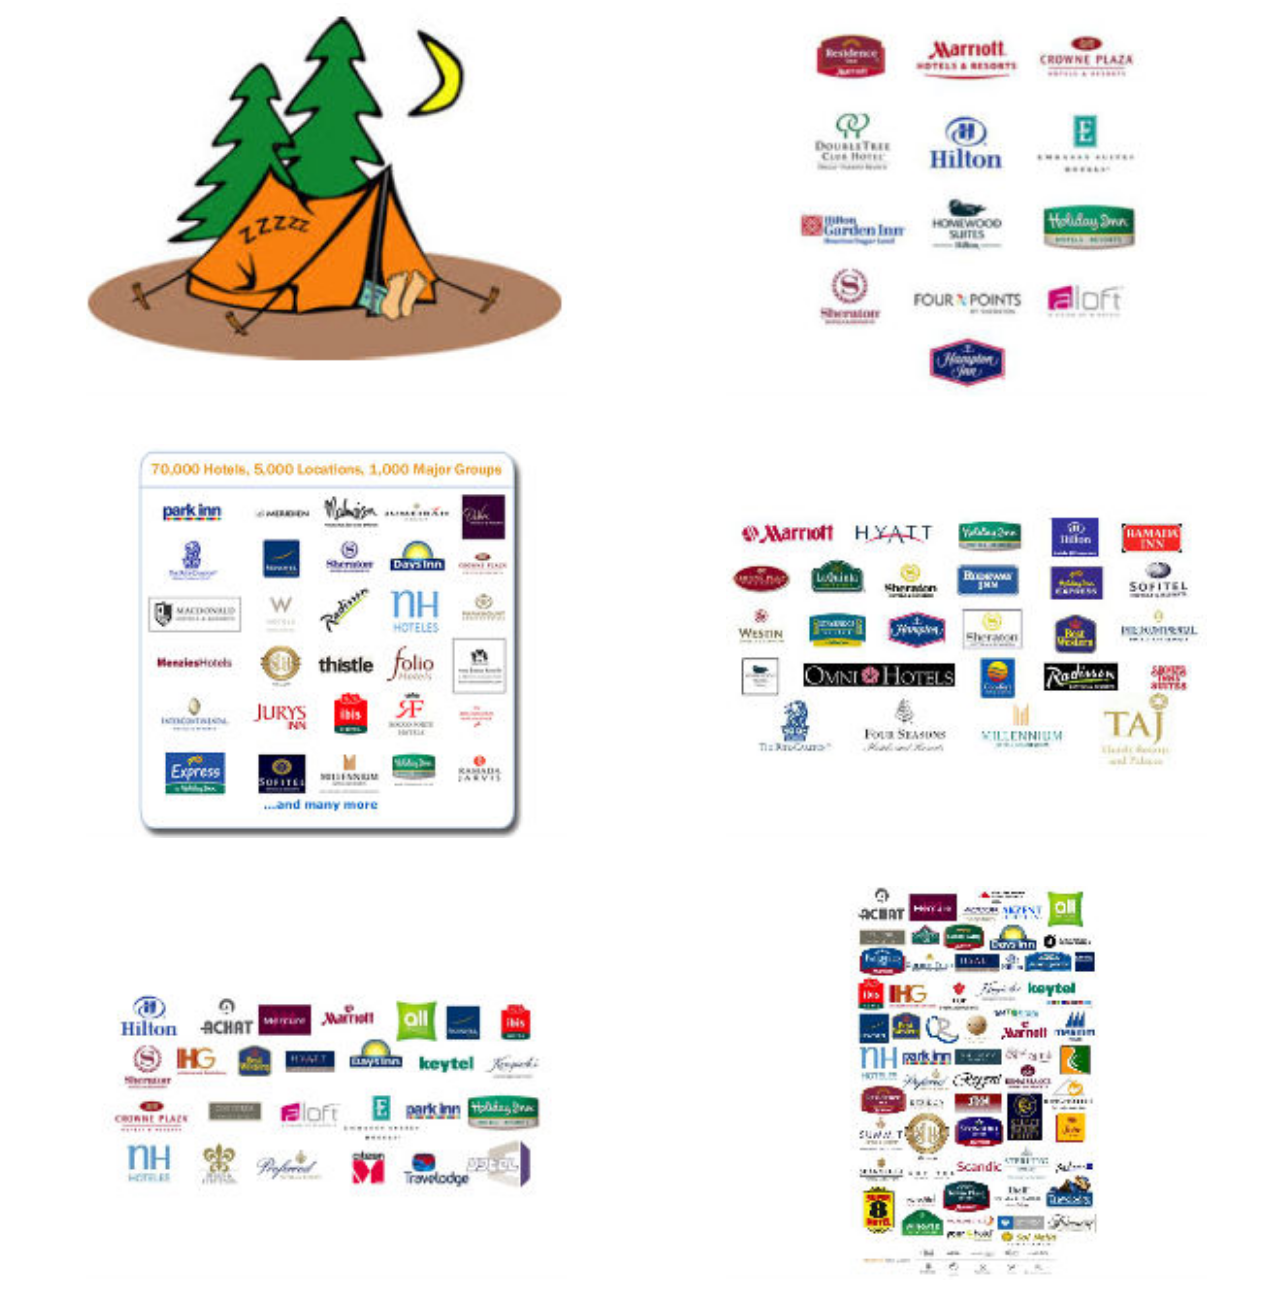
<file: lodging.htm>
<!DOCTYPE html>
<html>
<head>
<meta http-equiv="Content-Type" content="text/html; charset=utf-8">
<meta name="viewport" content="width=device-width, initial-scale=1.0, user-scalable=0, minimum-scale=1.0, maximum-scale=1.0">
<meta name="apple-mobile-web-app-capable" content="yes">
<meta name="apple-mobile-web-app-status-bar-style" content="black">
<title>Imggallery</title>
<link href="style.css"rel="stylesheet" type="text/css" />

<style>
#scroller {
	width:100%;
	height:100%;
	float:left;
	padding:0;
}

#scroller ul {
	list-style:none;
	display:block;
	float:left;
	width:100%;
	height:100%;
	padding:0;
	margin:0;
	text-align:left;
}


</style>
<link href="photoswipe.css" type="text/css" rel="stylesheet" />
<script type="text/javascript" src="klass.min.js"></script>
<script type="text/javascript" src="code.photoswipe-3.0.5.min.js"></script>
<script type="text/javascript">

		(function(window, PhotoSwipe){
		
			document.addEventListener('DOMContentLoaded', function(){
			
				var
					options = {},
					instance = PhotoSwipe.attach( window.document.querySelectorAll('#Gallery a'), options );
			
			}, false);
			
			
		}(window, window.Code.PhotoSwipe));
		
</script>
</head>
<body>
<div style="height:auto; width:100%; float: left; text-align: center;">
					<a href="index.html"><img src="images/logo.png" class="logoimgbox"></a>
			</div>
<div id="wrapper">
	<div id="scroller">
		<div id="Gallery" class="gallery" style="width:100%;">
			<div class="photobox">
					
						
						<a href="lodging/l1.jpg"><img src="lodging/lodging1.jpg" style="width:80%; height: auto; "></a>
							
					
					
					
                                                    
                        </div>
			<div class="photobox">
					
						
						<a href="lodging/l2.jpg"><img src="lodging/lodging2.jpg" style="width:80%; height: auto; "></a>
							
					
                        </div>
			<div class="photobox">
					
						
						<a href="lodging/l3.jpg"><img src="lodging/lodging3.jpg" style="width:80%; height: auto; "></a>
							
					
                        </div>
			<div class="photobox">
					
						
						<a href="lodging/l4.jpg"><img src="lodging/lodging4.jpg" style="width:80%; height: auto; "></a>
							
					
                        </div>
			<div class="photobox">
					
						
						<a href="lodging/l5.jpg"><img src="lodging/lodging5.jpg" style="width:80%; height: auto; "></a>
							
					
                        </div>
			<div class="photobox">
					
						
						<a href="lodging/l6.jpg"><img src="lodging/lodging6.jpg" style="width:80%; height: auto; "></a>
							
					
                        </div>
			<div class="photobox">
					
						
						<a href="lodging/l7.jpg"><img src="lodging/lodging7.jpg" style="width:80%; height: auto; "></a>
							
					
					
                        </div>
			<div class="photobox">
					
						
						<a href="lodging/l8.jpg"><img src="lodging/lodging8.jpg" style="width:80%; height: auto; "></a>
							
					
                        </div>
			<div class="photobox">
					
						
						<a href="lodging/l9.jpg"><img src="lodging/lodging9.jpg" style="width:80%; height: auto; "></a>
							
					
                        </div>
			<div class="photobox">
					
						
						<a href="lodging/l10.jpg"><img src="lodging/lodging10.jpg" style="width:80%; height: auto; "></a>
							
					
                        </div>
			<div class="photobox">
					
						
						<a href="lodging/l11.jpg"><img src="lodging/lodging11.jpg" style="width:80%; height: auto; "></a>
							
					
					
                        </div>
			<div class="photobox">
					
						
						<a href="lodging/l12.jpg"><img src="lodging/lodging12.jpg" style="width:80%; height: auto; "></a>
							
					
					
                        </div>
			
			
			
			
			
		</div>
	</div>
</div>


<div id="footer">
    <p class="text" style="text-align: center; color:#ffffff;">Copyright All Rights Reserved</p>
</div>  
</body>
</html>
</file>
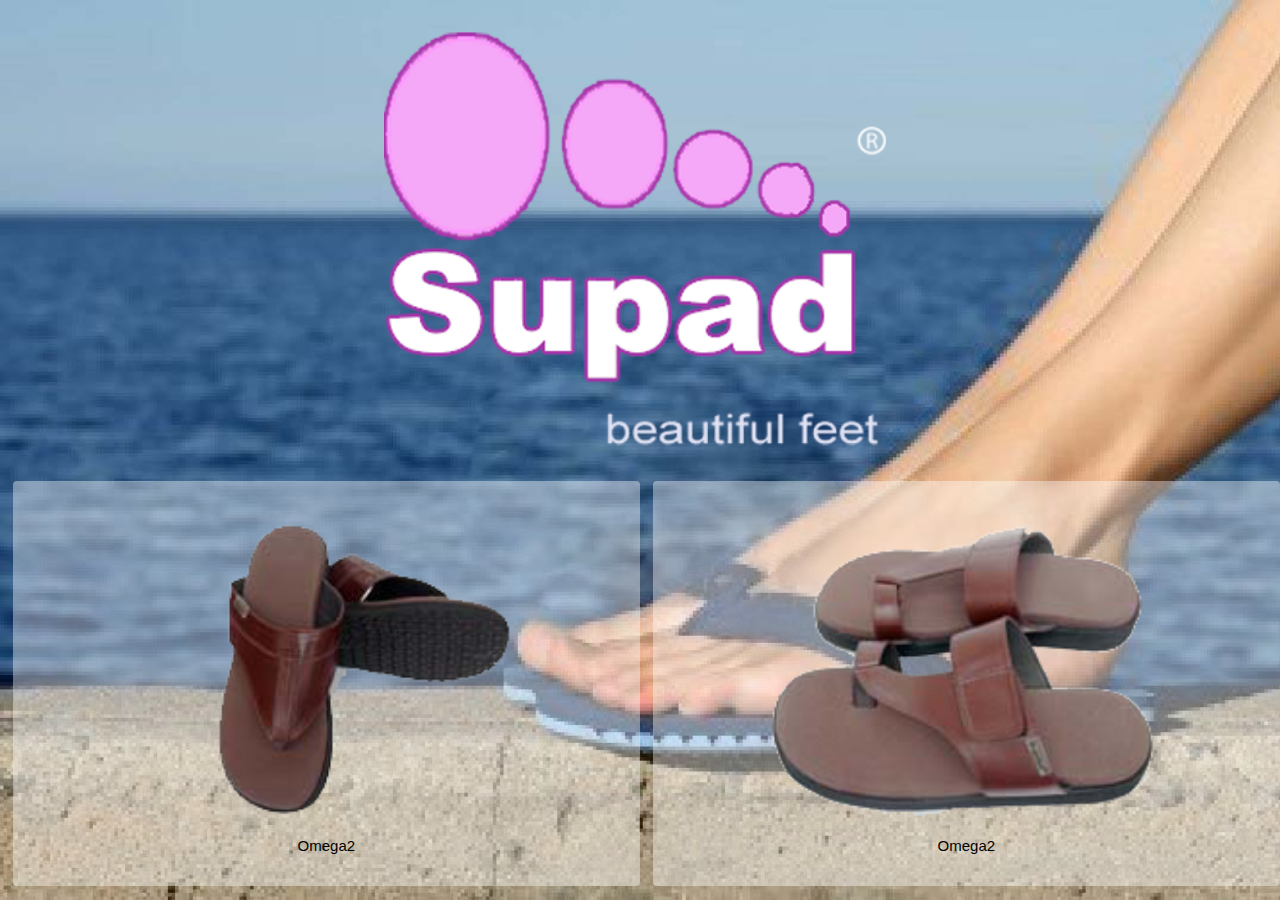
<file: man.htm>
<!DOCTYPE html>
<html>
<head>
<meta http-equiv="Content-Type" content="text/html; charset=utf-8">
<meta name="viewport" content="width=device-width, initial-scale=1.0, user-scalable=0, minimum-scale=1.0, maximum-scale=1.0">
<meta name="apple-mobile-web-app-capable" content="yes">
<meta name="apple-mobile-web-app-status-bar-style" content="black">
<title>Imggallery</title>
<link href="style.css"rel="stylesheet" type="text/css" />

<style>
#scroller {
	width:100%;
	height:100%;
	float:left;
	padding:0;
	margin-bottom:20%;
}

#scroller ul {
	list-style:none;
	display:block;
	float:left;
	width:100%;
	height:100%;
	padding:0;
	margin:0;
	text-align:left;
}


</style>
<link href="photoswipe.css" type="text/css" rel="stylesheet" />
<script type="text/javascript" src="klass.min.js"></script>
<script type="text/javascript" src="code.photoswipe-3.0.5.min.js"></script>
<script type="text/javascript">

		(function(window, PhotoSwipe){
		
			document.addEventListener('DOMContentLoaded', function(){
			
				var
					options = {},
					instance = PhotoSwipe.attach( window.document.querySelectorAll('#Gallery a'), options );
			
			}, false);
			
			
		}(window, window.Code.PhotoSwipe));
		
</script>
</head>
<body style=" overflow:hidden;">
  	
	
<div style="height:100%; width:100%; overflow:scroll; position:absolute; z-index:1000; ">	
<div style="height:auto; width:100%; float: left; text-align: center;">
					<a href="index.html"><img src="images/logo.png" class="logoimgbox" style="width:40%;"></a>
			</div>
<div id="wrapper">
	<div id="scroller">
		<div id="Gallery" class="gallery" style="width:100%;">
			<div class="photobox">
				<p>
					<a href="man2/man.jpg"><img src="man/man.png" style="width:80%; height: auto; "></a><br/ >
					Omega2
				</p>                   
            </div>
			
			<div class="photobox">
				<p>
					<a href="man2/man1.jpg"><img src="man/man1.png" style="width:80%; height: auto; "></a><br/ >
					Omega2
				</p>                   
            </div>
			
			
			<div class="photobox">
				<p>
					<a href="man2/man2.jpg"><img src="man/man2.png" style="width:80%; height: auto; "></a><br/ >
					Omega
				</p>                   
            </div>
			
			<div class="photobox">
				<p>
					<a href="man2/man3.jpg"><img src="man/man3.png" style="width:80%; height: auto; "></a><br/ >
					Protector
				</p>                   
            </div>
			
			<div class="photobox">
				<p>
					<a href="man2/man4.jpg"><img src="man/man4.png" style="width:80%; height: auto; "></a><br/ >
					rio
				</p>                   
            </div>
			
			<div class="photobox">
				<p>
					<a href="man2/man5.jpg"><img src="man/man5.png" style="width:80%; height: auto; "></a><br/ >
					Trekker2
				</p>                   
            </div>
			
			
			<div class="photobox">
				<p>
					<a href="man2/man6.jpg"><img src="man/man6.png" style="width:80%; height: auto; "></a><br/ >
					Trekker
				</p>                   
            </div>
			
			<div class="photobox">
				<p>
					<a href="man2/man7.jpg"><img src="man/man7.png" style="width:80%; height: auto; "></a><br/ >
					Vikking2
				</p>                   
            </div>
			
			<div class="photobox">
				<p>
					<a href="man2/man8.jpg"><img src="man/man8.png" style="width:80%; height: auto; "></a><br/ >
					Vikking
				</p>                   
            </div>
			
			<div class="photobox">
				<p>
					<a href="man2/man9.jpg"><img src="man/man9.png" style="width:80%; height: auto; "></a><br/ >
					Warrior
				</p>                   
            </div>
			

		</div>
	</div>
</div>


	<div id="footer">
		<p class="text" style="text-align: center; color:#ffffff;">&copy;Copyright All Rights Reserved</p>
	</div> 
</div> 
</body>
</html>
</file>
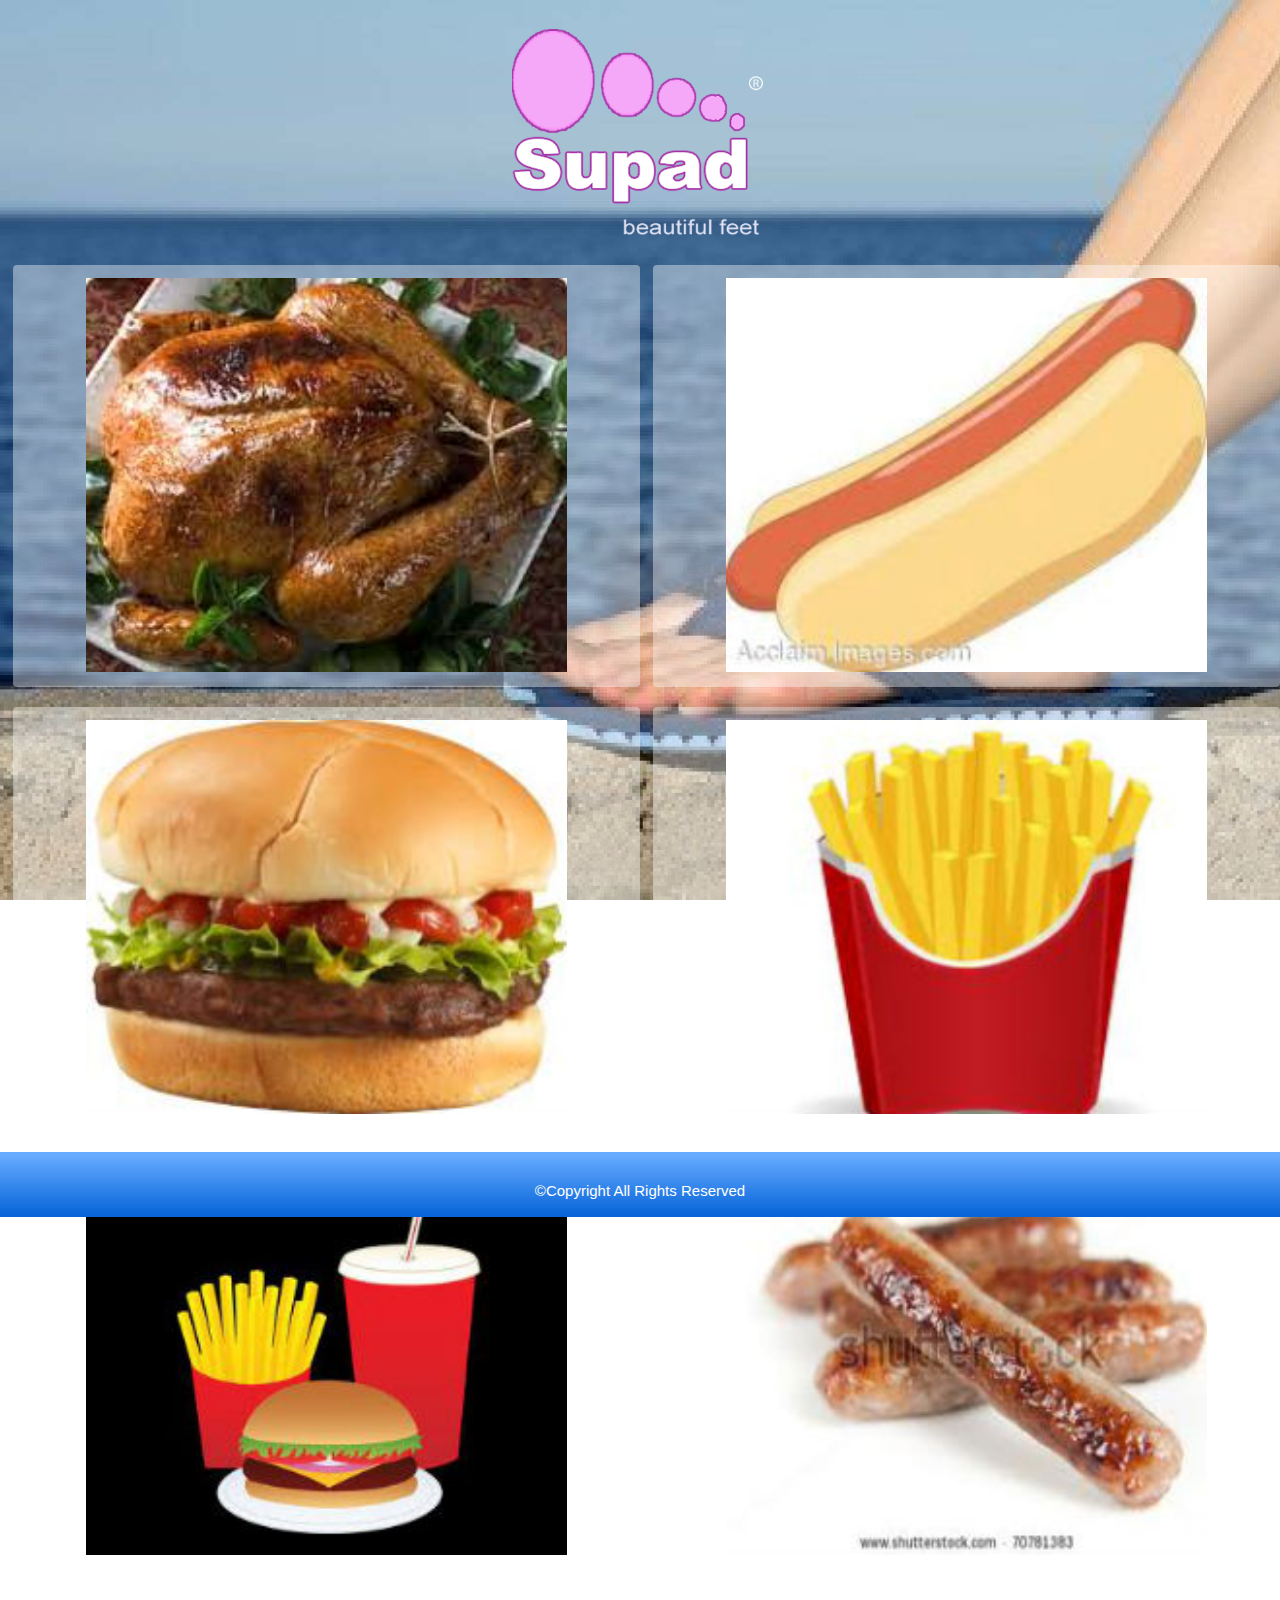
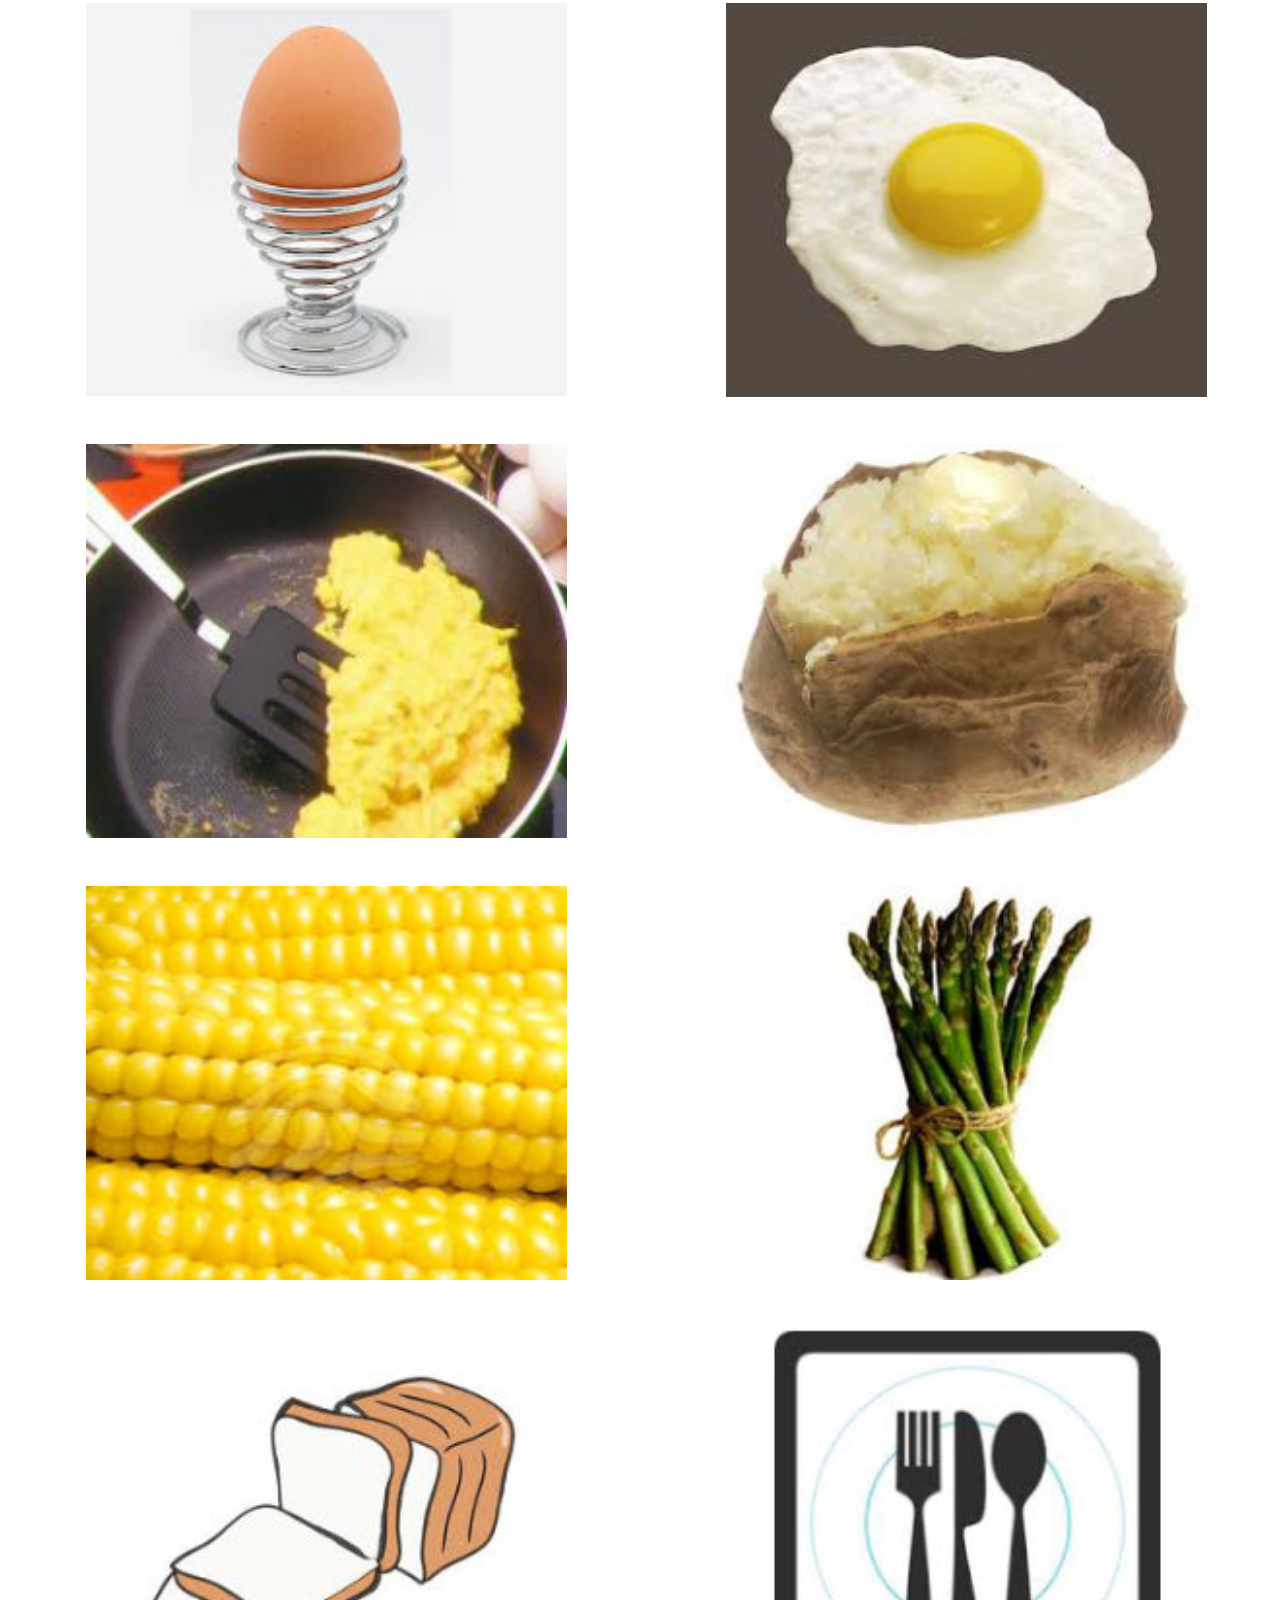
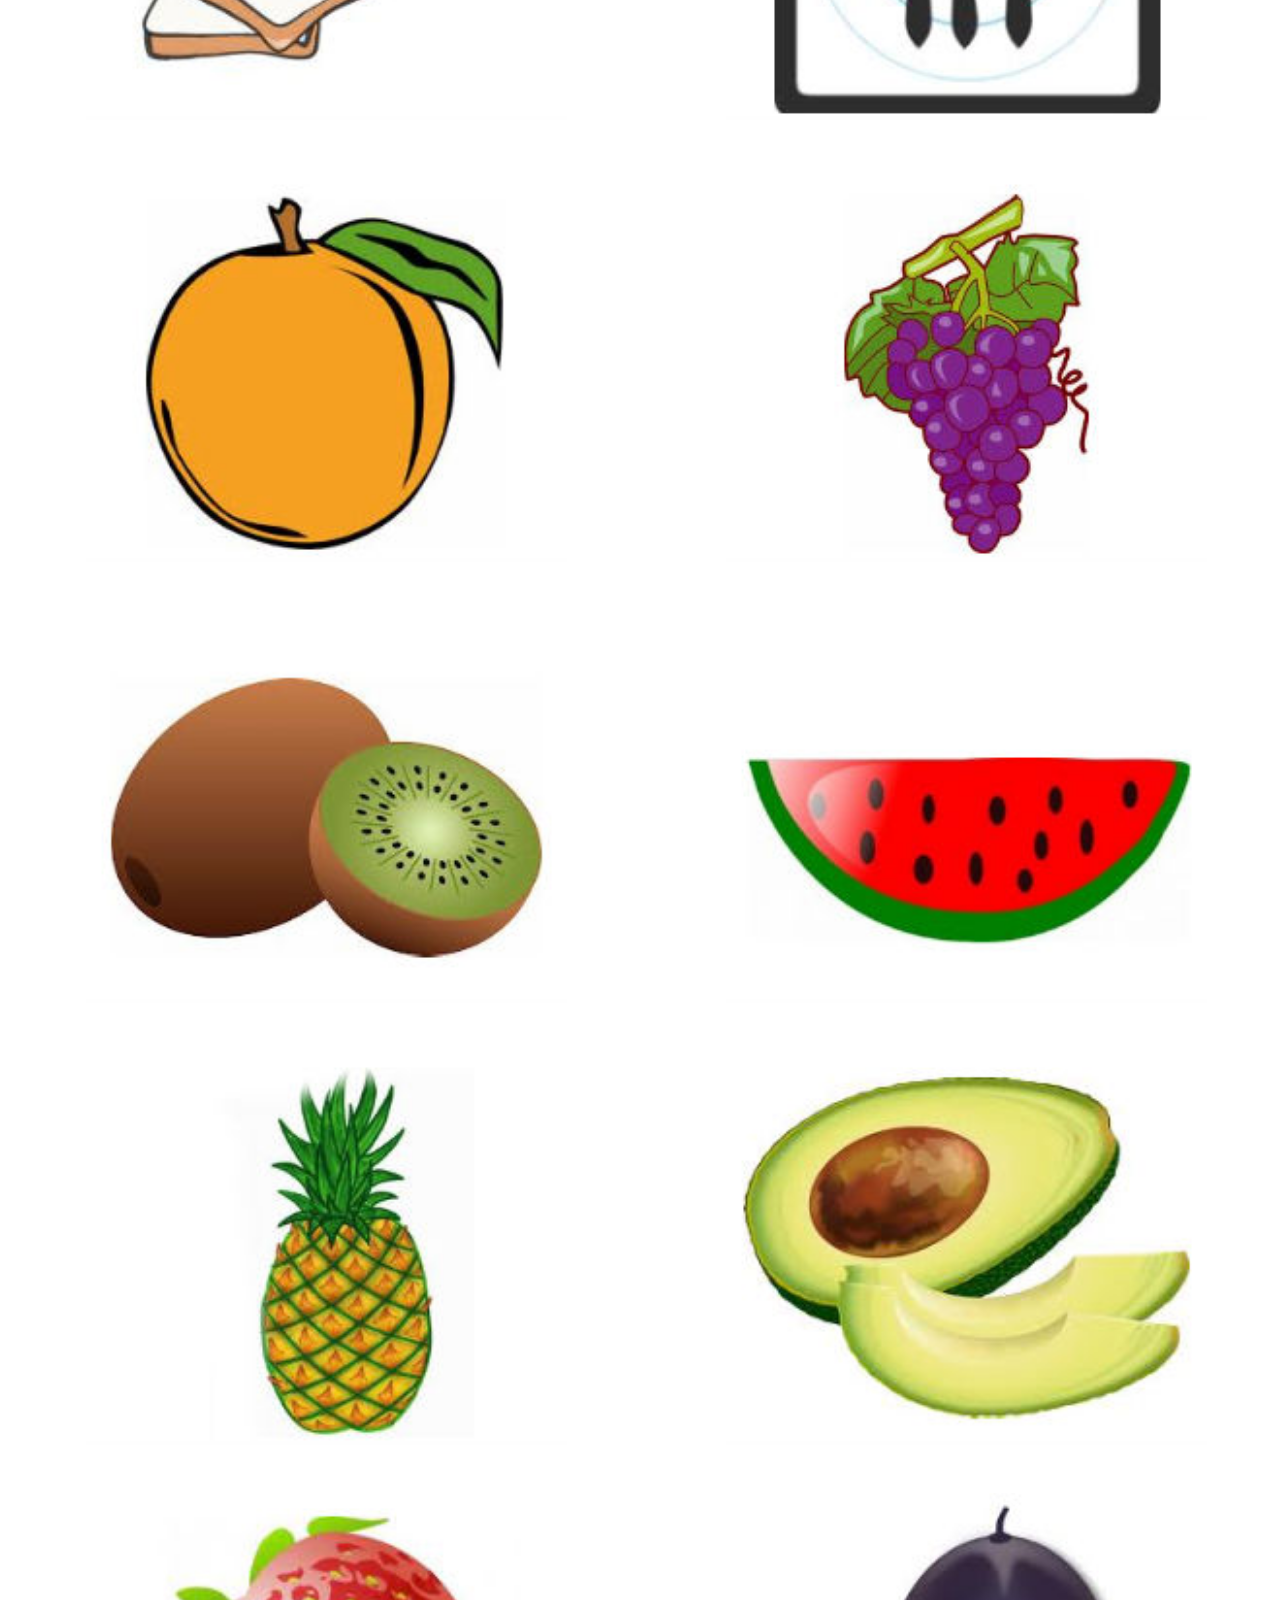
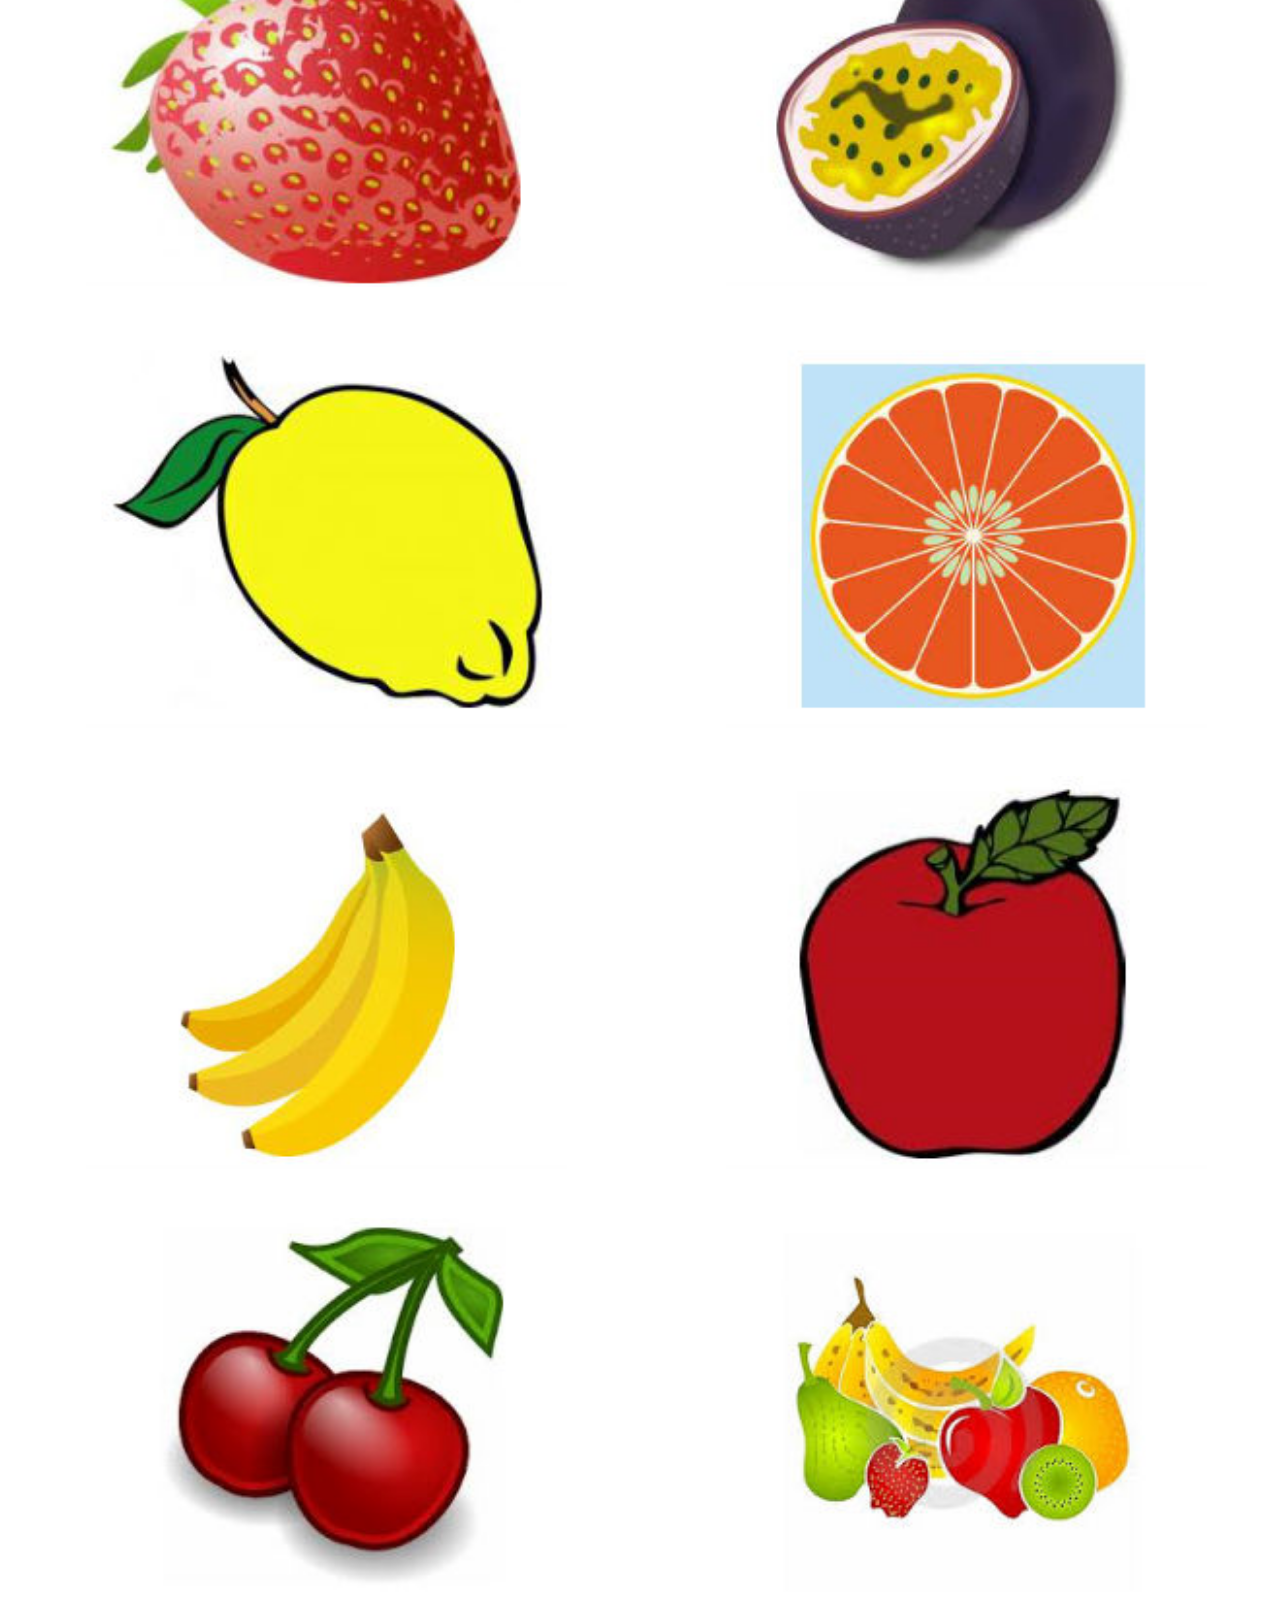
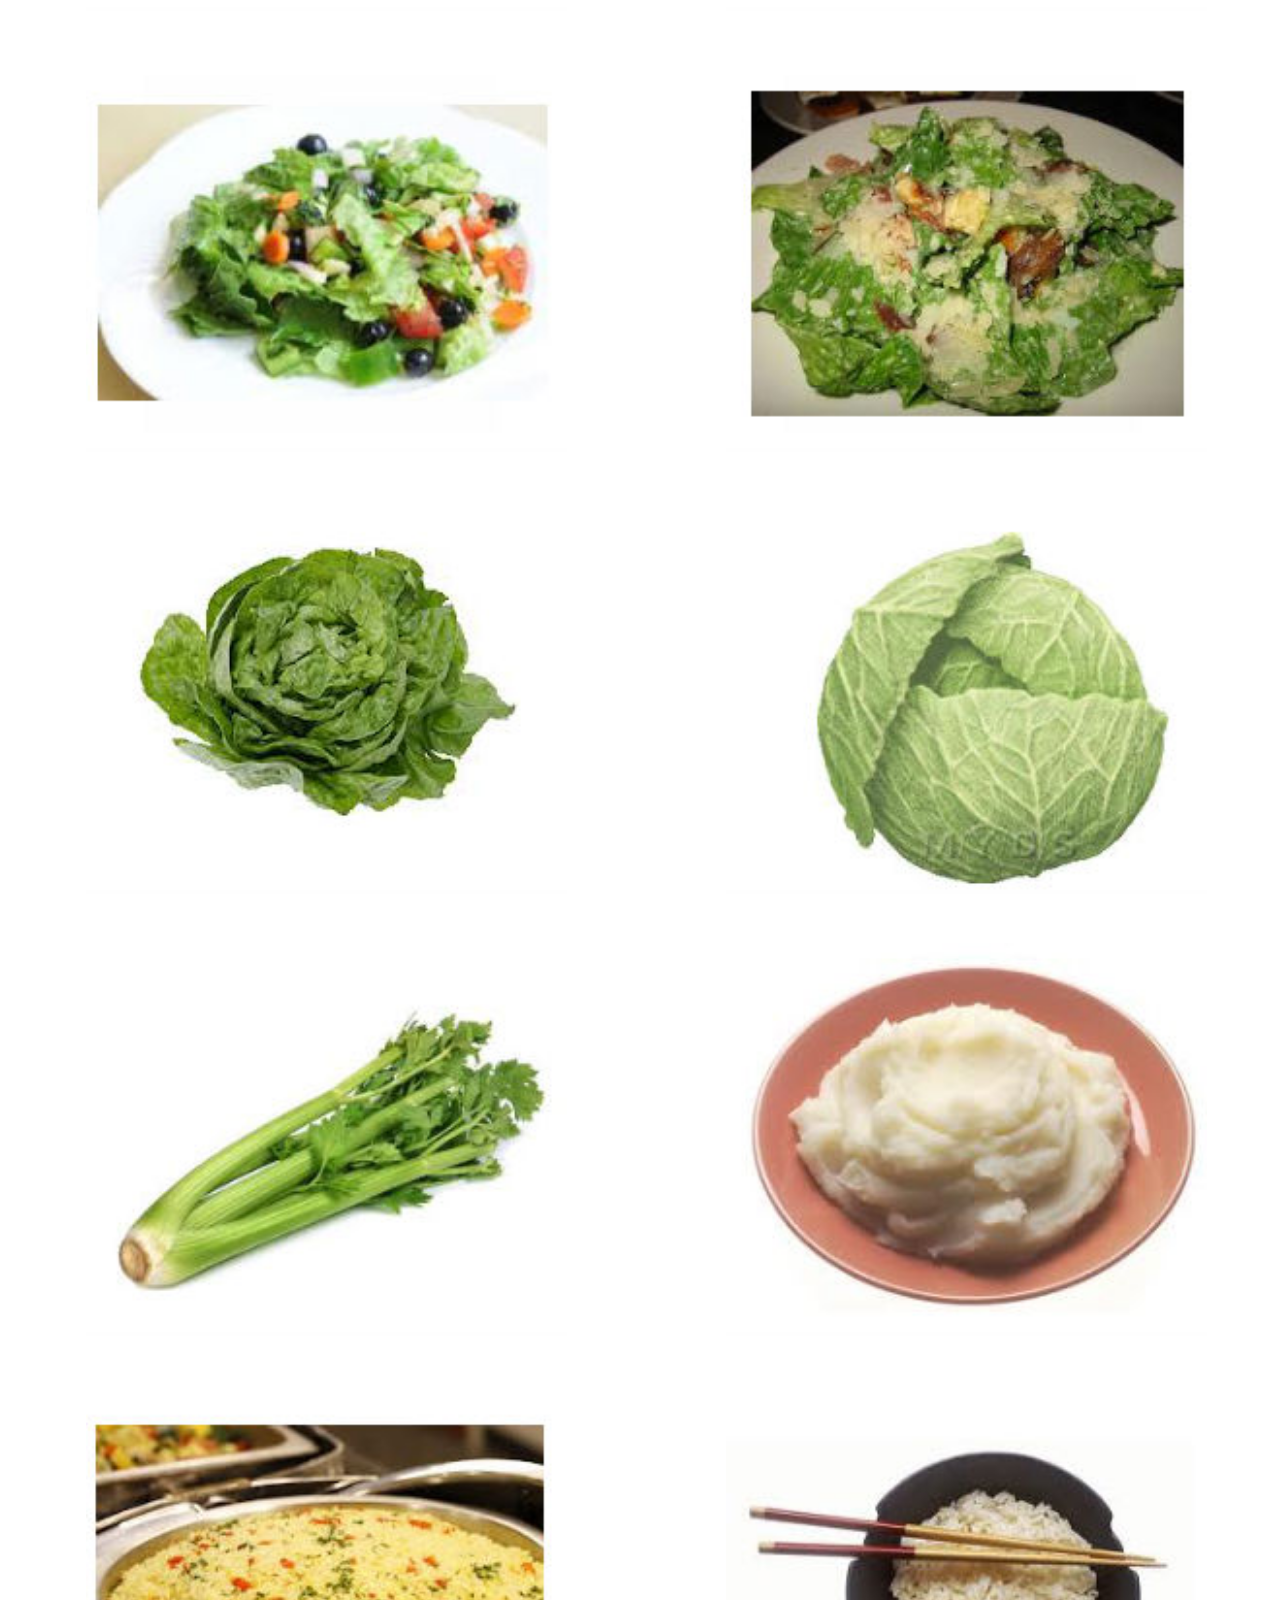
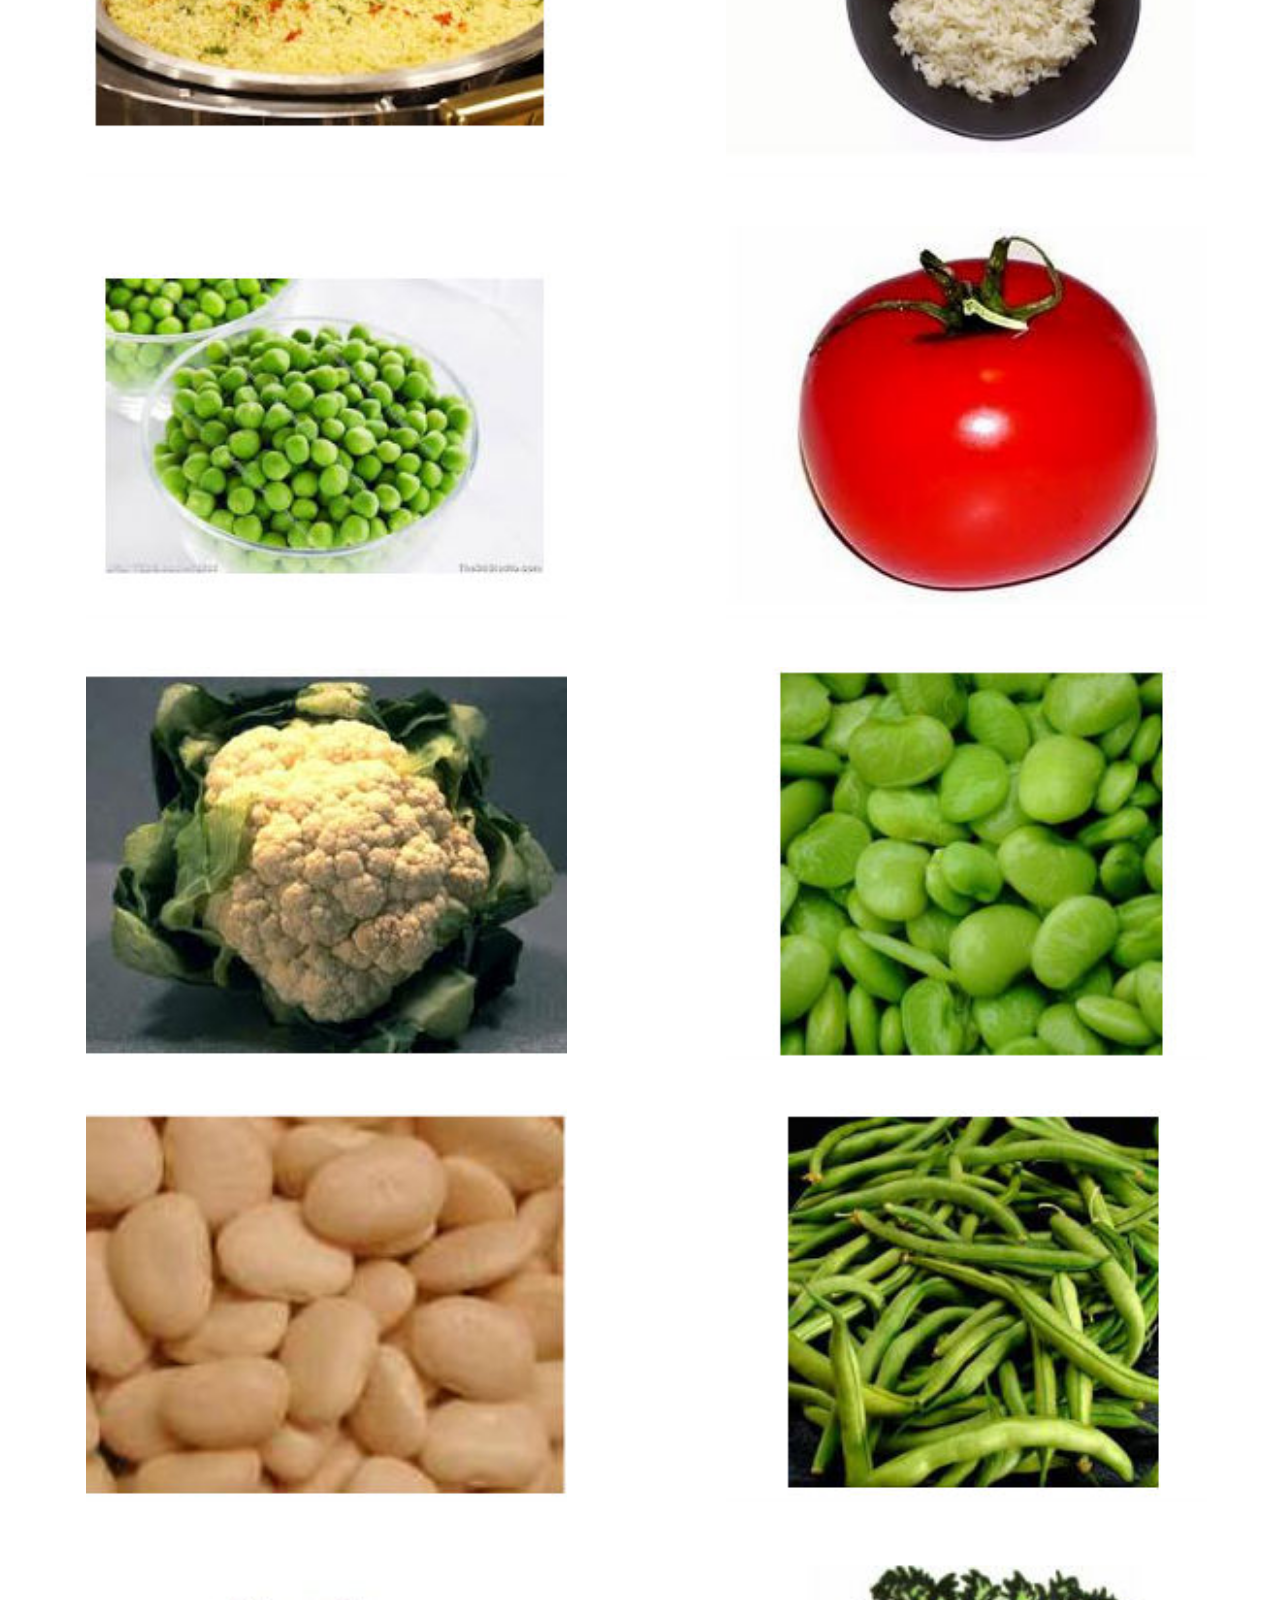
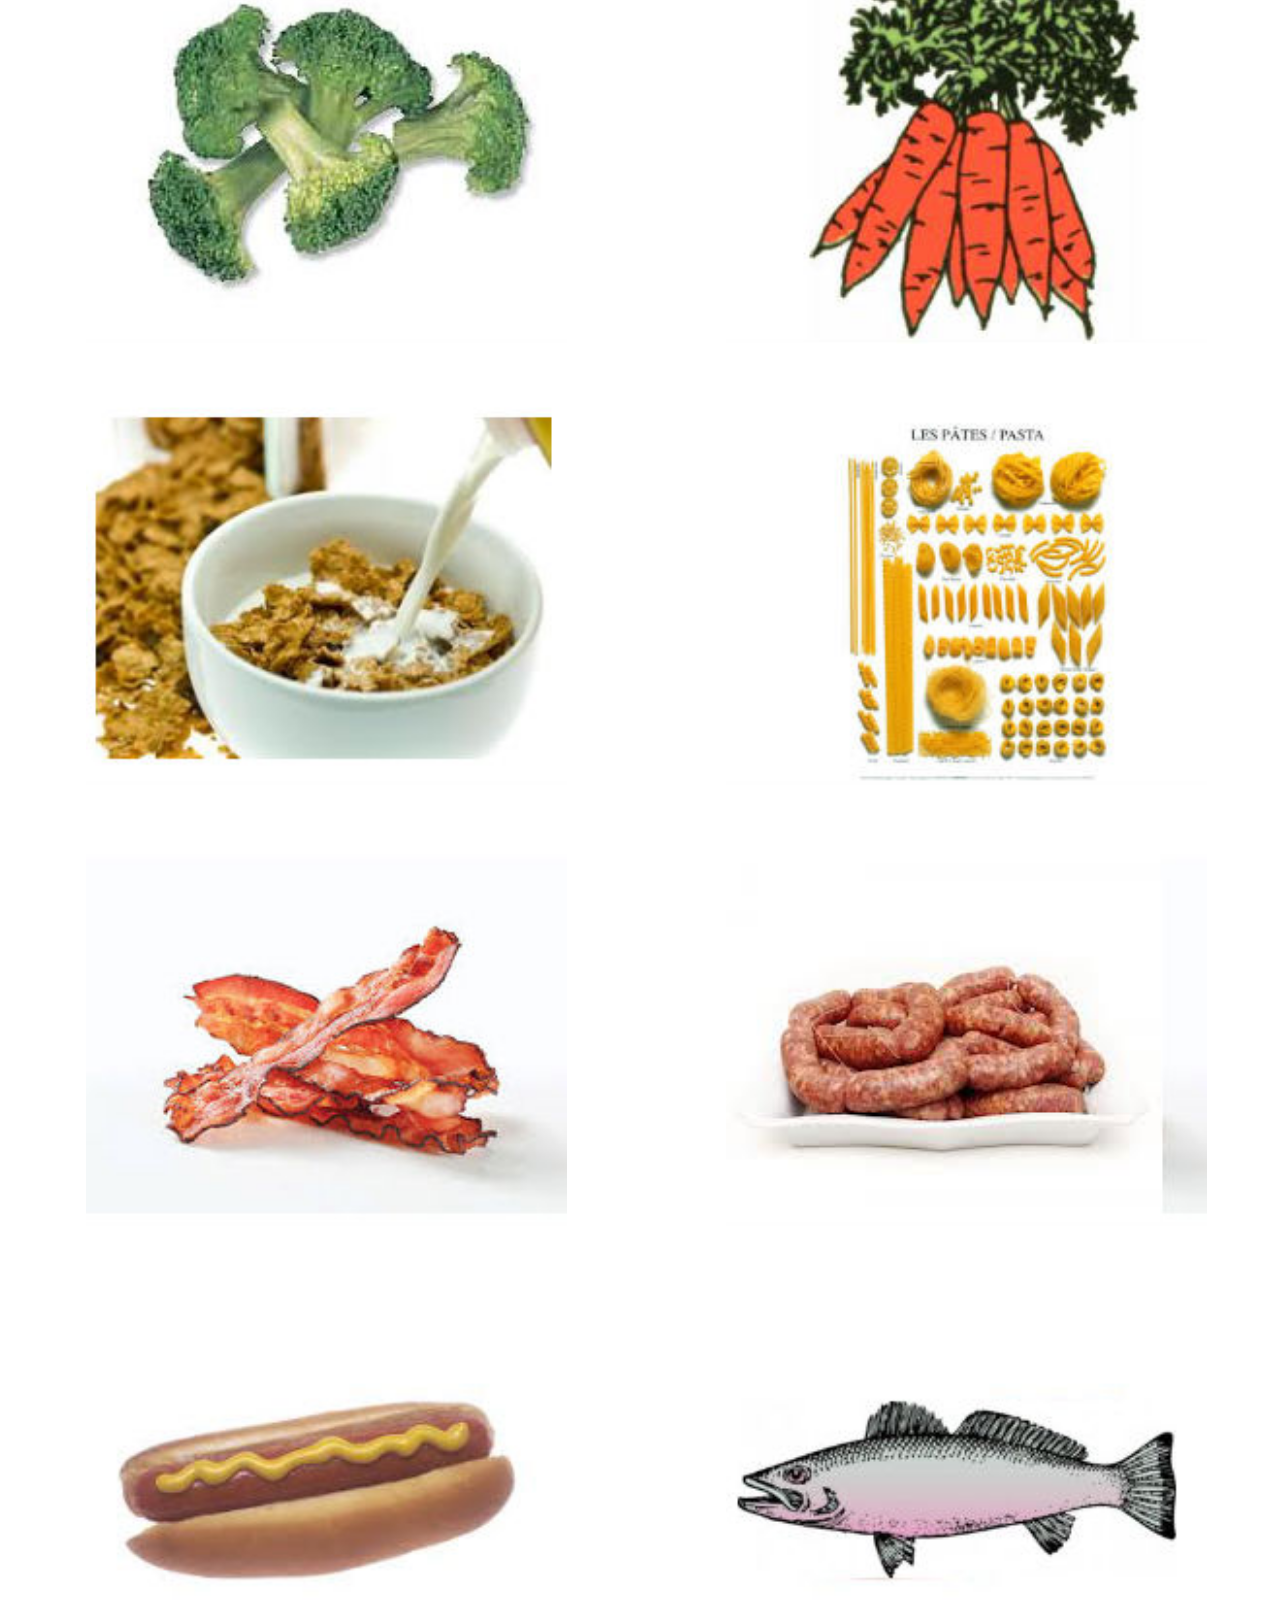
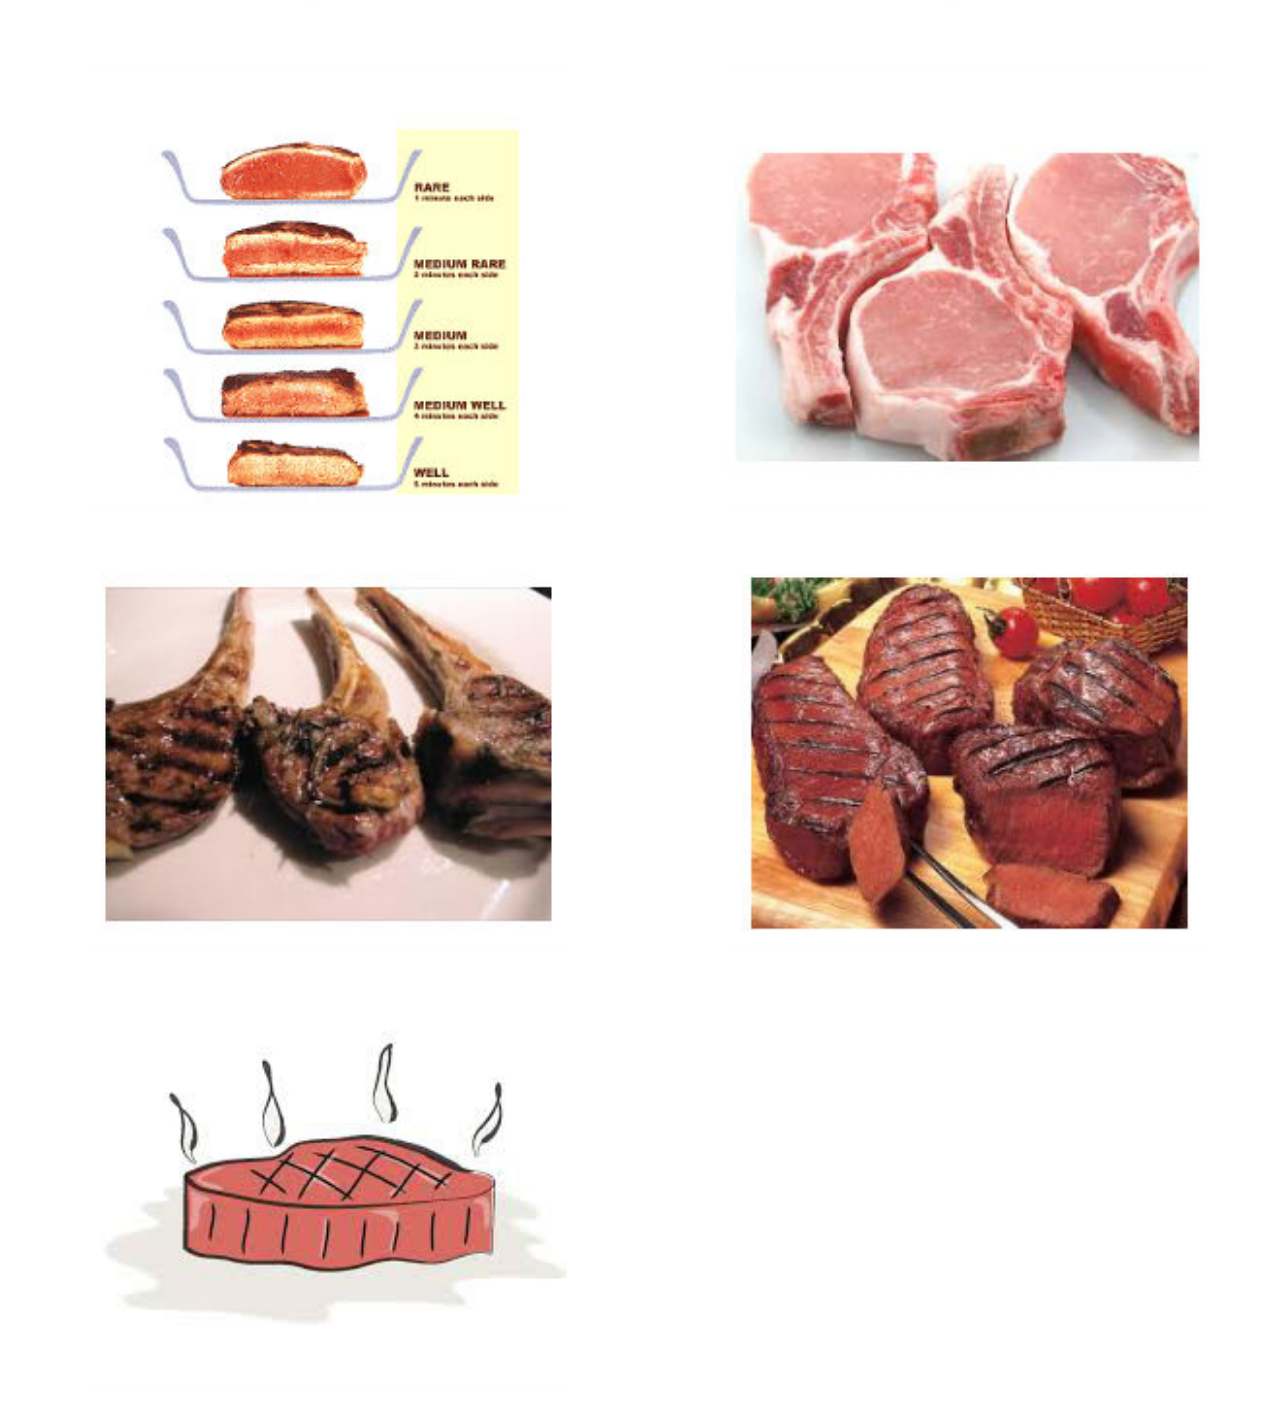
<file: photos.htm>
<!DOCTYPE html>
<html>
<head>
<meta http-equiv="Content-Type" content="text/html; charset=utf-8">
<meta name="viewport" content="width=device-width, initial-scale=1.0, user-scalable=0, minimum-scale=1.0, maximum-scale=1.0">
<meta name="apple-mobile-web-app-capable" content="yes">
<meta name="apple-mobile-web-app-status-bar-style" content="black">
<title>Imggallery</title>
<link href="style.css"rel="stylesheet" type="text/css" />

<style>
#scroller {
	width:100%;
	height:100%;
	float:left;
	padding:0;
}

#scroller ul {
	list-style:none;
	display:block;
	float:left;
	width:100%;
	height:100%;
	padding:0;
	margin:0;
	text-align:left;
}


</style>
<link href="photoswipe.css" type="text/css" rel="stylesheet" />
<script type="text/javascript" src="klass.min.js"></script>
<script type="text/javascript" src="code.photoswipe-3.0.5.min.js"></script>
<script type="text/javascript">

		(function(window, PhotoSwipe){
		
			document.addEventListener('DOMContentLoaded', function(){
			
				var
					options = {},
					instance = PhotoSwipe.attach( window.document.querySelectorAll('#Gallery a'), options );
			
			}, false);
			
			
		}(window, window.Code.PhotoSwipe));
		
</script>
</head>
<body>
  	
<div style="height:auto; width:100%; float: left; text-align: center;">
					<a href="index.html"><img src="images/logo.png" class="logoimgbox"></a>
			</div>
<div id="wrapper">
	<div id="scroller">
		<div id="Gallery" class="gallery" style="width:100%;">
			<div class="photobox">
					
						
						<a href="Food2/ff6.jpg"><img src="Food/f6.jpg" style="width:80%; height: auto; "></a>
							
					
					
						
					
                                                    
                        </div>
			<div class="photobox">
					
						
						<a href="Food2/ff7.jpg"><img src="Food/f7.jpg" style="width:80%; height: auto; "></a>
							
					
					
						
					
                                                    
                        </div>
			<div class="photobox">
					
						
						<a href="Food2/ff8.jpg"><img src="Food/f8.jpg" style="width:80%; height: auto; "></a>
							
					
					
						
					
                                                    
                        </div>
			<div class="photobox">
					
						
						<a href="Food2/ff9.jpg"><img src="Food/f9.jpg" style="width:80%; height: auto; "></a>
							
					
					
						
					
                                                    
                        </div>
			<div class="photobox">
					
						
						<a href="Food2/ff10.jpg"><img src="Food/f10.jpg" style="width:80%; height: auto; "></a>
							
					
					
						
					
                                                    
                        </div>
			<div class="photobox">
					
						
						<a href="Food2/ff11.jpg"><img src="Food/f11.jpg" style="width:80%; height: auto; "></a>
							
					
					
						
					
                                                    
                        </div>
			<div class="photobox">
					
						
						<a href="Food2/ff12.jpg"><img src="Food/f12.jpg" style="width:80%; height: auto; "></a>
							
					
					
						
					
                                                    
                        </div>
			<div class="photobox">
					
						
						<a href="Food2/ff13.jpg"><img src="Food/f13.jpg" style="width:80%; height: auto; "></a>
							
					
					
						
					
                                                    
                        </div>
			<div class="photobox">
					
						
						<a href="Food2/ff14.jpg"><img src="Food/f14.jpg" style="width:80%; height: auto; "></a>
							
					
					
						
					
                                                    
                        </div>
			<div class="photobox">
					
						
						<a href="Food2/ff15.png"><img src="Food/f15.png" style="width:80%; height: auto; "></a>
							
					
					
						
					
                                                    
                        </div>
			<div class="photobox">
					
						
						<a href="Food2/ff16.jpg"><img src="Food/f16.jpg" style="width:80%; height: auto; "></a>
							
					
					
						
					
                                                    
                        </div>
			<div class="photobox">
					
						
						<a href="Food2/ff17.jpg"><img src="Food/f17.jpg" style="width:80%; height: auto; "></a>

                                                    
                        </div>
			
			<div class="photobox">
					
						
						<a href="Food2/ff19.jpg"><img src="Food/f18.jpg" style="width:80%; height: auto; "></a>

                                                    
                        </div>
			
			<div class="photobox">
					
						
						<a href="Food2/ff18.jpg"><img src="Food/f19.jpg" style="width:80%; height: auto; "></a>

                                                    
                        </div>
			
			<div class="photobox">
					
						
						<a href="Food2/ff20.png"><img src="Food/f20.jpg" style="width:80%; height: auto; "></a>

                                                    
                        </div>
			
			
			<div class="photobox">
					
						
						<a href="Food2/ff21.png"><img src="Food/f21.jpg" style="width:80%; height: auto; "></a>

                                                    
                        </div>
			
			
			<div class="photobox">
					
						
						<a href="Food2/ff22.png"><img src="Food/f22.jpg" style="width:80%; height: auto; "></a>

                                                    
                        </div>
			
			
			<div class="photobox">
					
						
						<a href="Food2/ff23.png"><img src="Food/f23.jpg" style="width:80%; height: auto; "></a>

                                                    
                        </div>
			
			
			<div class="photobox">
					
						
						<a href="Food2/ff24.png"><img src="Food/f24.jpg" style="width:80%; height: auto; "></a>

                                                    
                        </div>
			
			
			<div class="photobox">
					
						
						<a href="Food2/ff25.jpg"><img src="Food/f25.jpg" style="width:80%; height: auto; "></a>

                                                    
                        </div>
			
			
			<div class="photobox">
					
						
						<a href="Food2/ff26.jpg"><img src="Food/f26.jpg" style="width:80%; height: auto; "></a>

                                                    
                        </div>
			
			
			<div class="photobox">
					
						
						<a href="Food2/ff27.jpg"><img src="Food/f27.jpg" style="width:80%; height: auto; "></a>

                                                    
                        </div>
			
			<div class="photobox">
					
						
						<a href="Food2/ff28.jpg"><img src="Food/f28.jpg" style="width:80%; height: auto; "></a>

                                                    
                        </div>
			
			<div class="photobox">
					
						
						<a href="Food2/ff29.jpg"><img src="Food/f29.jpg" style="width:80%; height: auto; "></a>

                                                    
                        </div>
			<div class="photobox">
					
						
						<a href="Food2/ff30.jpg"><img src="Food/f30.jpg" style="width:80%; height: auto; "></a>

                                                    
                        </div>
			<div class="photobox">
					
						
						<a href="Food2/ff31.jpg"><img src="Food/f31.jpg" style="width:80%; height: auto; "></a>

                                                    
                        </div>
			<div class="photobox">
					
						
						<a href="Food2/ff32.jpg"><img src="Food/f32.jpg" style="width:80%; height: auto; "></a>

                                                    
                        </div>
			<div class="photobox">
					
						
						<a href="Food2/ff33.jpg"><img src="Food/f33.jpg" style="width:80%; height: auto; "></a>

                                                    
                        </div>
			<div class="photobox">
					
						
						<a href="Food2/ff34.jpg"><img src="Food/f34.jpg" style="width:80%; height: auto; "></a>

                                                    
                        </div>
			
			<div class="photobox">
					
						
						<a href="Food2/ff35.jpg"><img src="Food/f35.jpg" style="width:80%; height: auto; "></a>

                                                    
                        </div>
			
			<div class="photobox">
					
						
						<a href="Food2/ff36.jpg"><img src="Food/f36.jpg" style="width:80%; height: auto; "></a>

                                                    
                        </div>
			
			<div class="photobox">
					
						
						<a href="Food2/ff37.jpg"><img src="Food/f37.jpg" style="width:80%; height: auto; "></a>

                                                    
                        </div>
			
			
			<div class="photobox">
					
						
						<a href="Food2/ff38.jpg"><img src="Food/f38.jpg" style="width:80%; height: auto; "></a>

                                                    
                        </div>
			
			
			<div class="photobox">
					
						
						<a href="Food2/ff39.jpg"><img src="Food/f39.jpg" style="width:80%; height: auto; "></a>

                                                    
                        </div>
			
			
			
			<div class="photobox">
					
						
						<a href="Food2/ff40.jpg"><img src="Food/f40.jpg" style="width:80%; height: auto; "></a>

                                                    
                        </div>
			
			
			
			<div class="photobox">
					
						
						<a href="Food2/ff41.jpg"><img src="Food/f41.jpg" style="width:80%; height: auto; "></a>

                                                    
                        </div>
			
			
			<div class="photobox">
					
						
						<a href="Food2/ff42.jpg"><img src="Food/f42.jpg" style="width:80%; height: auto; "></a>

                                                    
                        </div>
			
			
			<div class="photobox">
					
						
						<a href="Food2/ff43.jpg"><img src="Food/f43.jpg" style="width:80%; height: auto; "></a>

                                                    
                        </div>
			
			
			<div class="photobox">
					
						
						<a href="Food2/ff44.jpg"><img src="Food/f44.jpg" style="width:80%; height: auto; "></a>

                                                    
                        </div>
			
			
			<div class="photobox">
					
						
						<a href="Food2/ff45.jpg"><img src="Food/f45.jpg" style="width:80%; height: auto; "></a>

                                                    
                        </div>
			
			<div class="photobox">
					
						
						<a href="Food2/ff46.jpg"><img src="Food/f46.jpg" style="width:80%; height: auto; "></a>

                                                    
                        </div>
			
			
			<div class="photobox">
					
						
						<a href="Food2/ff47.jpg"><img src="Food/f47.jpg" style="width:80%; height: auto; "></a>

                                                    
                        </div>
			
			
			<div class="photobox">
					
						
						<a href="Food2/ff48.jpg"><img src="Food/f48.jpg" style="width:80%; height: auto; "></a>

                                                    
                        </div>
			
			
			<div class="photobox">
					
						
						<a href="Food2/ff49.jpg"><img src="Food/f49.jpg" style="width:80%; height: auto; "></a>

                                                    
                        </div>
			
			
			<div class="photobox">
					
						
						<a href="Food2/ff50.jpg"><img src="Food/f50.jpg" style="width:80%; height: auto; "></a>

                                                    
                        </div>
			
			
			<div class="photobox">
					
						
						<a href="Food2/ff51.jpg"><img src="Food/f51.jpg" style="width:80%; height: auto; "></a>

                                                    
                        </div>
			
			
			<div class="photobox">
					
						
						<a href="Food2/ff52.jpg"><img src="Food/f52.jpg" style="width:80%; height: auto; "></a>

                                                    
                        </div>
			
			
			<div class="photobox">
					
						
						<a href="Food2/ff53.jpg"><img src="Food/f53.jpg" style="width:80%; height: auto; "></a>

                                                    
                        </div>
			
			
			<div class="photobox">
					
						
						<a href="Food2/ff54.jpg"><img src="Food/f54.jpg" style="width:80%; height: auto; "></a>

                                                    
                        </div>
			
			<div class="photobox">
					
						
						<a href="Food2/ff55.jpg"><img src="Food/f55.jpg" style="width:80%; height: auto; "></a>

                                                    
                        </div>
			
			
			<div class="photobox">
					
						
						<a href="Food2/ff56.jpg"><img src="Food/f56.jpg" style="width:80%; height: auto; "></a>

                                                    
                        </div>
			
			<div class="photobox">
					
						
						<a href="Food2/ff57.jpg"><img src="Food/f57.jpg" style="width:80%; height: auto; "></a>

                                                    
                        </div>
			
			
			<div class="photobox">
					
						
						<a href="Food2/ff58.jpg"><img src="Food/f58.jpg" style="width:80%; height: auto; "></a>

                                                    
                        </div>
			
			<div class="photobox">
					
						
						<a href="Food2/ff59.jpg"><img src="Food/f59.jpg" style="width:80%; height: auto; "></a>

                                                    
                        </div>
			
			<div class="photobox">
					
						
						<a href="Food2/ff60.jpg"><img src="Food/f60.jpg" style="width:80%; height: auto; "></a>

                                                    
                        </div>
			
		</div>
	</div>
</div>


<div id="footer">
    <p class="text" style="text-align: center; color:#ffffff;">&copy;Copyright All Rights Reserved</p>
</div>  
</body>
</html>
</file>
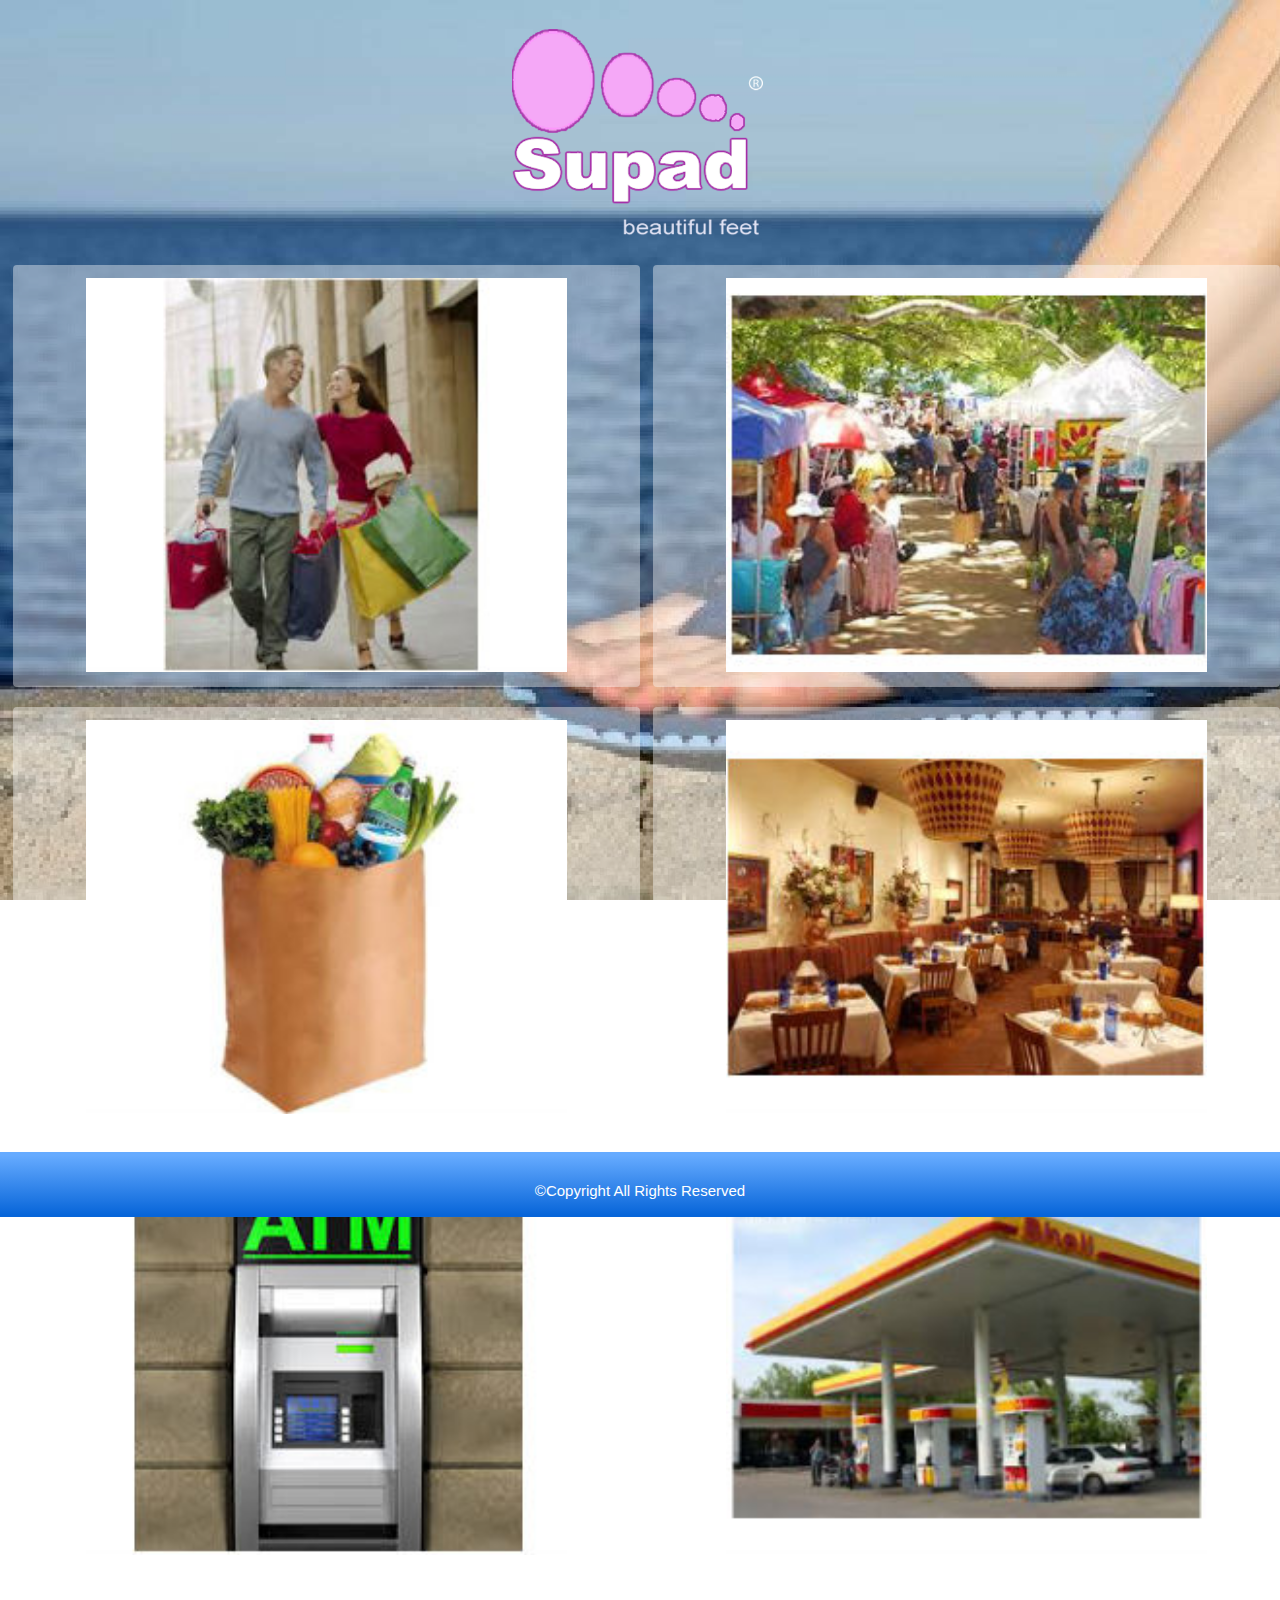
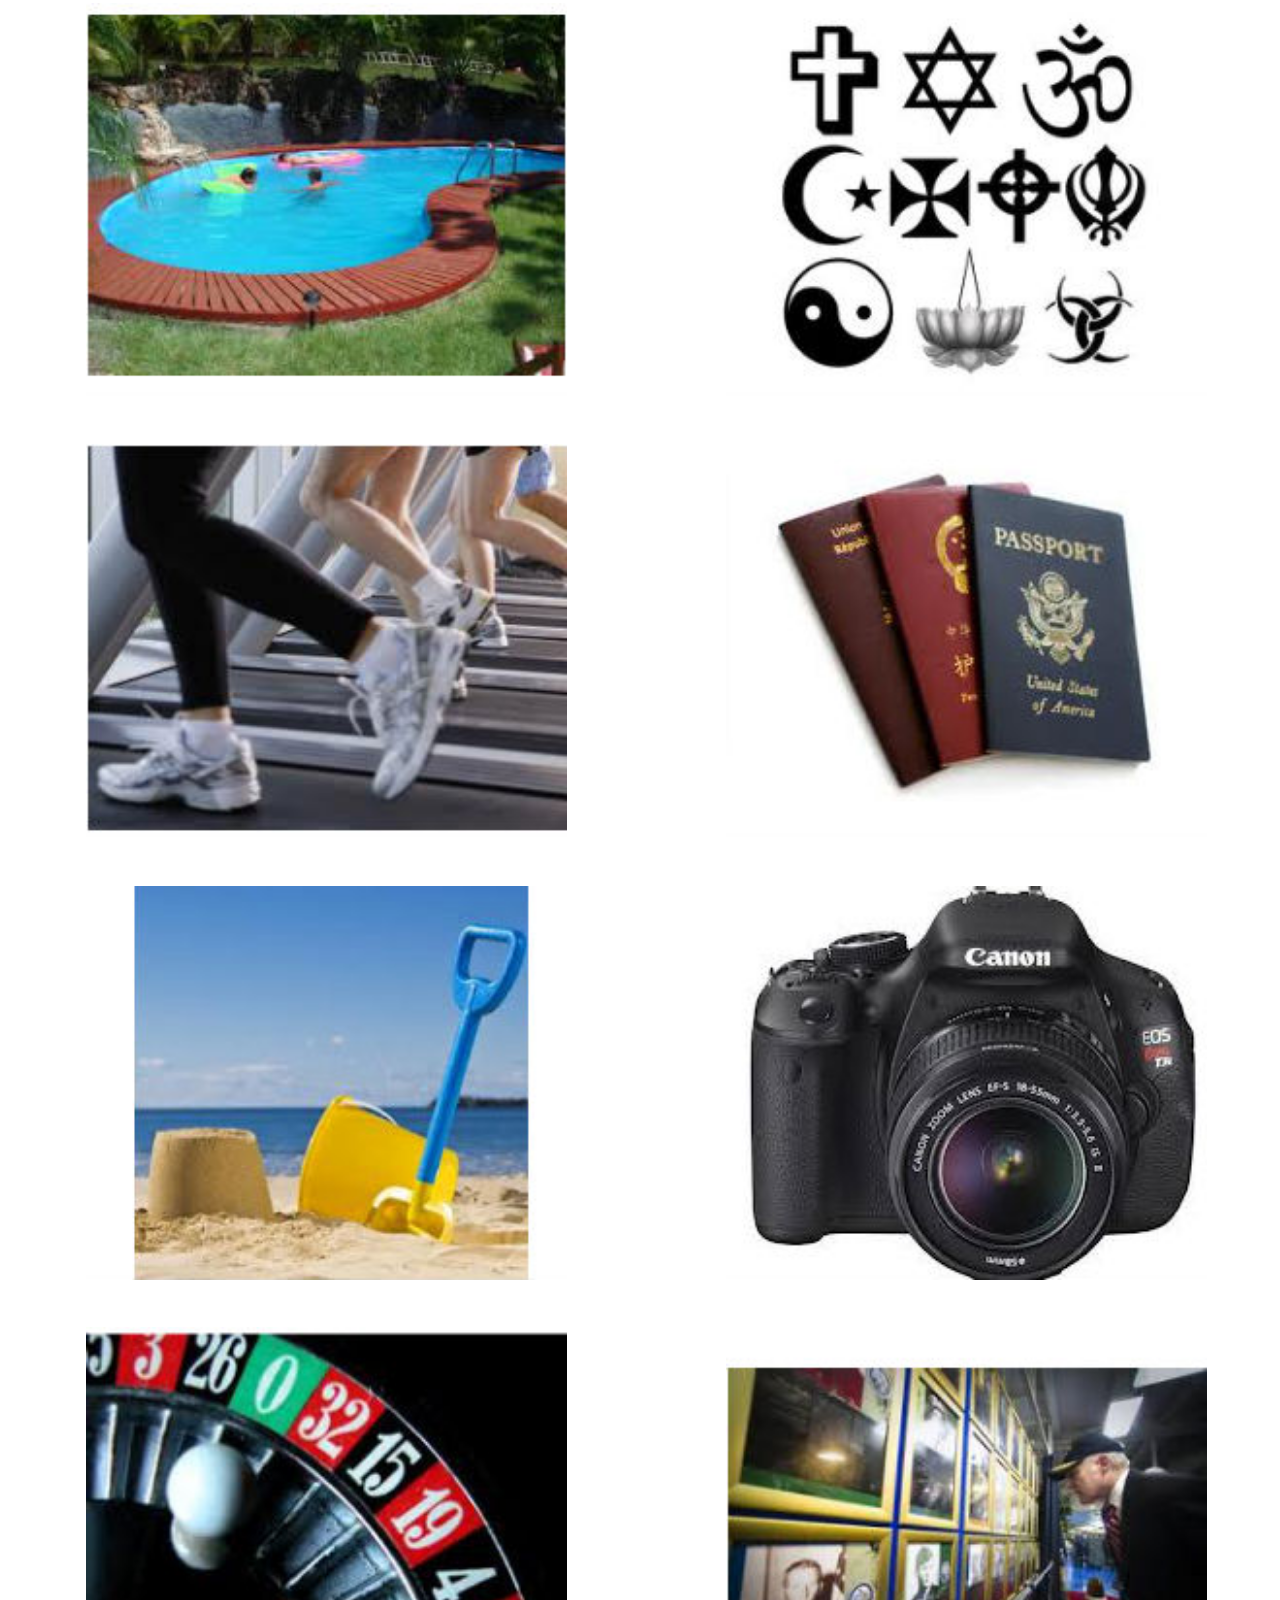
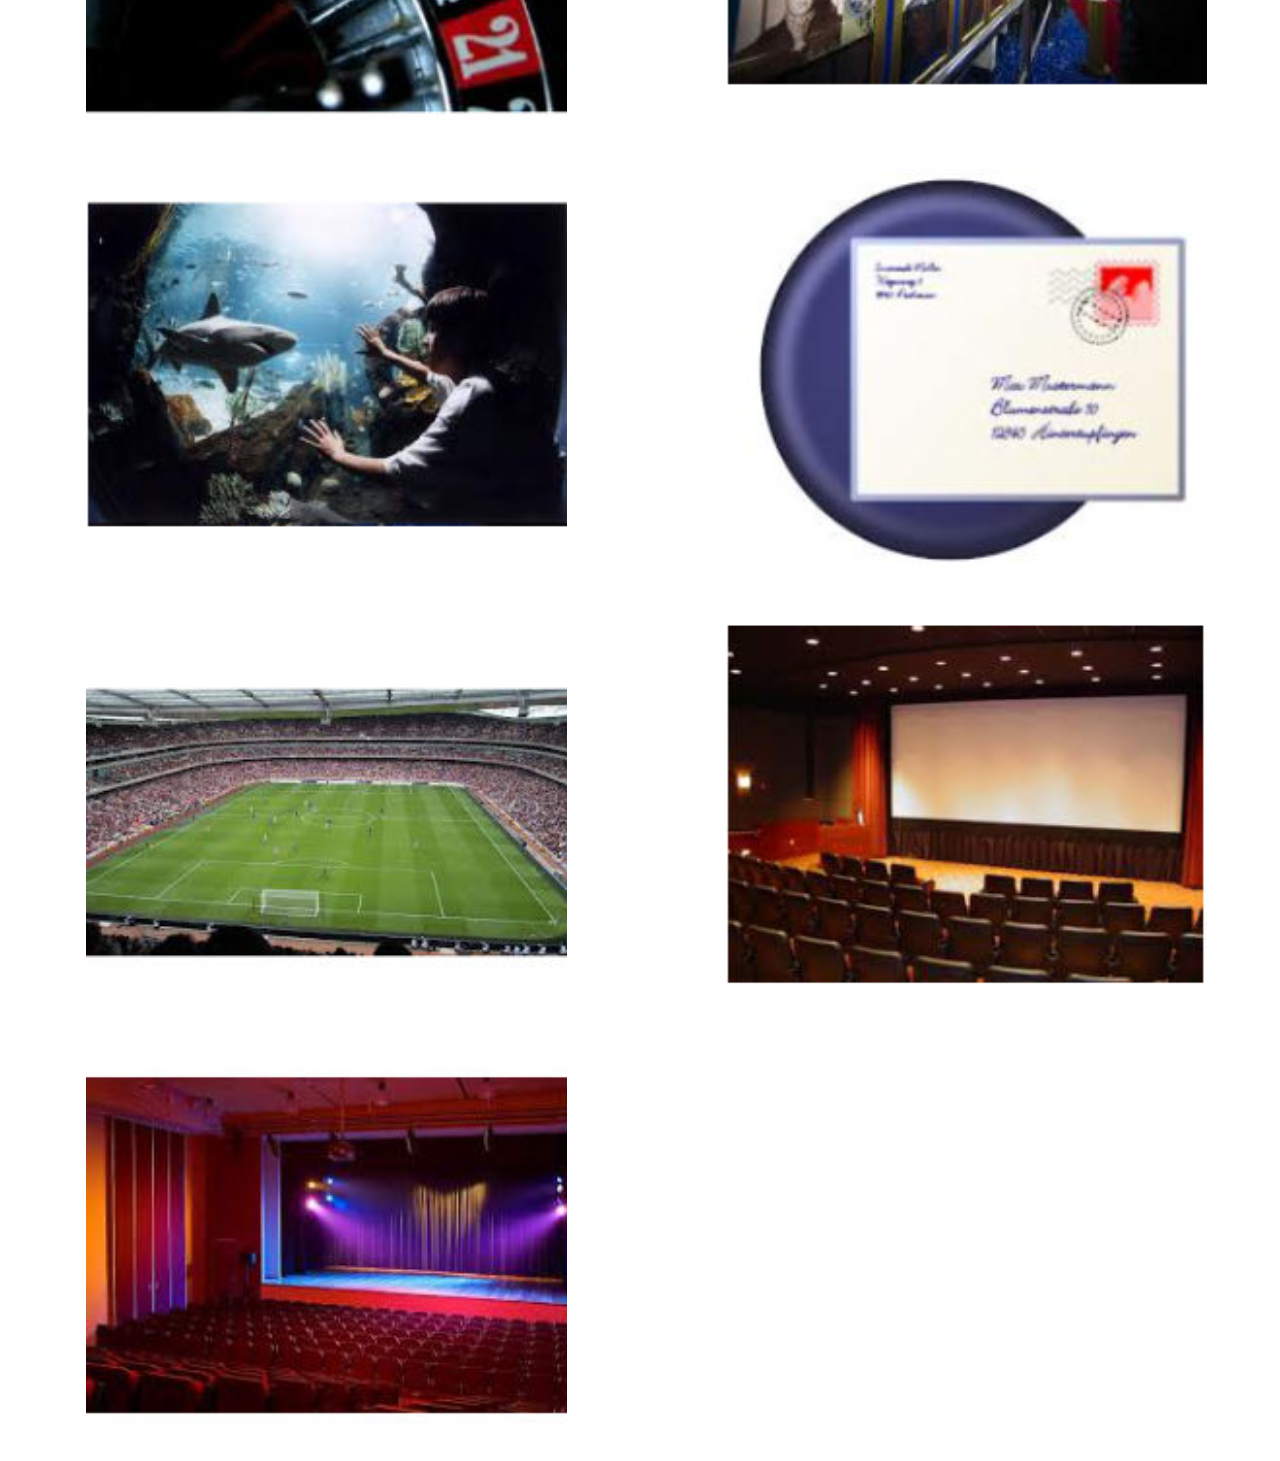
<file: places.htm>
<!DOCTYPE html>
<html>
<head>
<meta http-equiv="Content-Type" content="text/html; charset=utf-8">
<meta name="viewport" content="width=device-width, initial-scale=1.0, user-scalable=0, minimum-scale=1.0, maximum-scale=1.0">
<meta name="apple-mobile-web-app-capable" content="yes">
<meta name="apple-mobile-web-app-status-bar-style" content="black">
<title>Imggallery</title>
<link href="style.css"rel="stylesheet" type="text/css" />

<style>
#scroller {
	width:100%;
	height:100%;
	float:left;
	padding:0;
}

#scroller ul {
	list-style:none;
	display:block;
	float:left;
	width:100%;
	height:100%;
	padding:0;
	margin:0;
	text-align:left;
}


</style>
<link href="photoswipe.css" type="text/css" rel="stylesheet" />
<script type="text/javascript" src="klass.min.js"></script>
<script type="text/javascript" src="code.photoswipe-3.0.5.min.js"></script>
<script type="text/javascript">

		(function(window, PhotoSwipe){
		
			document.addEventListener('DOMContentLoaded', function(){
			
				var
					options = {},
					instance = PhotoSwipe.attach( window.document.querySelectorAll('#Gallery a'), options );
			
			}, false);
			
			
		}(window, window.Code.PhotoSwipe));
		
</script>
</head>
<body>
<div style="height:auto; width:100%; float: left; text-align: center;">
					<a href="index.html"><img src="images/logo.png" class="logoimgbox"></a>
			</div>
<div id="wrapper">
	<div id="scroller">
		<div id="Gallery" class="gallery" style="width:100%;">
			<div class="photobox">
					
						
						<a href="places/p1.jpg"><img src="places/places1.jpg" style="width:80%; height: auto; "></a>
							
					
					
					
					
                                                    
                        </div>
			
			<div class="photobox">
					
						
						<a href="places/p2.jpg"><img src="places/places2.jpg" style="width:80%; height: auto; "></a>
							
					
					
                        </div>
			
			
			<div class="photobox">
					
						
						<a href="places/p3.jpg"><img src="places/places3.jpg" style="width:80%; height: auto; "></a>
							
					
                        </div>
			
			
			<div class="photobox">
					
						
						<a href="places/p4.jpg"><img src="places/places4.jpg" style="width:80%; height: auto; "></a>
							
					
					
                        </div>
			
			
			<div class="photobox">
					
						
						<a href="places/p5.jpg"><img src="places/places5.jpg" style="width:80%; height: auto; "></a>
							
					
					
                        </div>
			
			
			<div class="photobox">
					
						
						<a href="places/p6.jpg"><img src="places/places6.jpg" style="width:80%; height: auto; "></a>
							
					
                        </div>
			
			
			<div class="photobox">
					
						
						<a href="places/p7.jpg"><img src="places/places7.jpg" style="width:80%; height: auto; "></a>
							
					
					
                        </div>
			
			
			<div class="photobox">
					
						
						<a href="places/p8.jpg"><img src="places/places8.jpg" style="width:80%; height: auto; "></a>
							
					
                        </div>
			
			
			<div class="photobox">
					
						
						<a href="places/p9.jpg"><img src="places/places9.jpg" style="width:80%; height: auto; "></a>
							
					
					
                        </div>
			
			
			<div class="photobox">
					
						
						<a href="places/p10.jpg"><img src="places/places10.jpg" style="width:80%; height: auto; "></a>
							
					
                        </div>
			
			
			
			<div class="photobox">
					
						
						<a href="places/p11.jpg"><img src="places/places11.jpg" style="width:80%; height: auto; "></a>
							
					
                        </div>
			
			
			<div class="photobox">
					
						
						<a href="places/p12.jpg"><img src="places/places12.jpg" style="width:80%; height: auto; "></a>
							
					
                        </div>
			
			
			<div class="photobox">
					
						
						<a href="places/p13.jpg"><img src="places/places13.jpg" style="width:80%; height: auto; "></a>
							
					
					
                        </div>
			
			<div class="photobox">
					
						
						<a href="places/p14.jpg"><img src="places/places14.jpg" style="width:80%; height: auto; "></a>
							
					
			</div>
			
			<div class="photobox">
					
						
						<a href="places/p15.jpg"><img src="places/places15.jpg" style="width:80%; height: auto; "></a>
							
					
					
                        </div>
			
			
			<div class="photobox">
					
						
						<a href="places/p16.jpg"><img src="places/places16.jpg" style="width:80%; height: auto; "></a>
							
					
					
                        </div>
			
			
			<div class="photobox">
					
						
						<a href="places/p17.jpg"><img src="places/places17.jpg" style="width:80%; height: auto; "></a>
							
					
                        </div>
			
			
			<div class="photobox">
					
						
						<a href="places/p18.jpg"><img src="places/places18.jpg" style="width:80%; height: auto; "></a>
							
					
					
                        </div>
			
			
			<div class="photobox">
					
						
						<a href="places/p19.jpg"><img src="places/places19.jpg" style="width:80%; height: auto; "></a>
							
					
					
                        </div>
			
		</div>
	</div>
</div>


<div id="footer">
    <p class="text" style="text-align: center; color:#ffffff;">&copy;Copyright All Rights Reserved</p>
</div>  
</body>
</html>
</file>
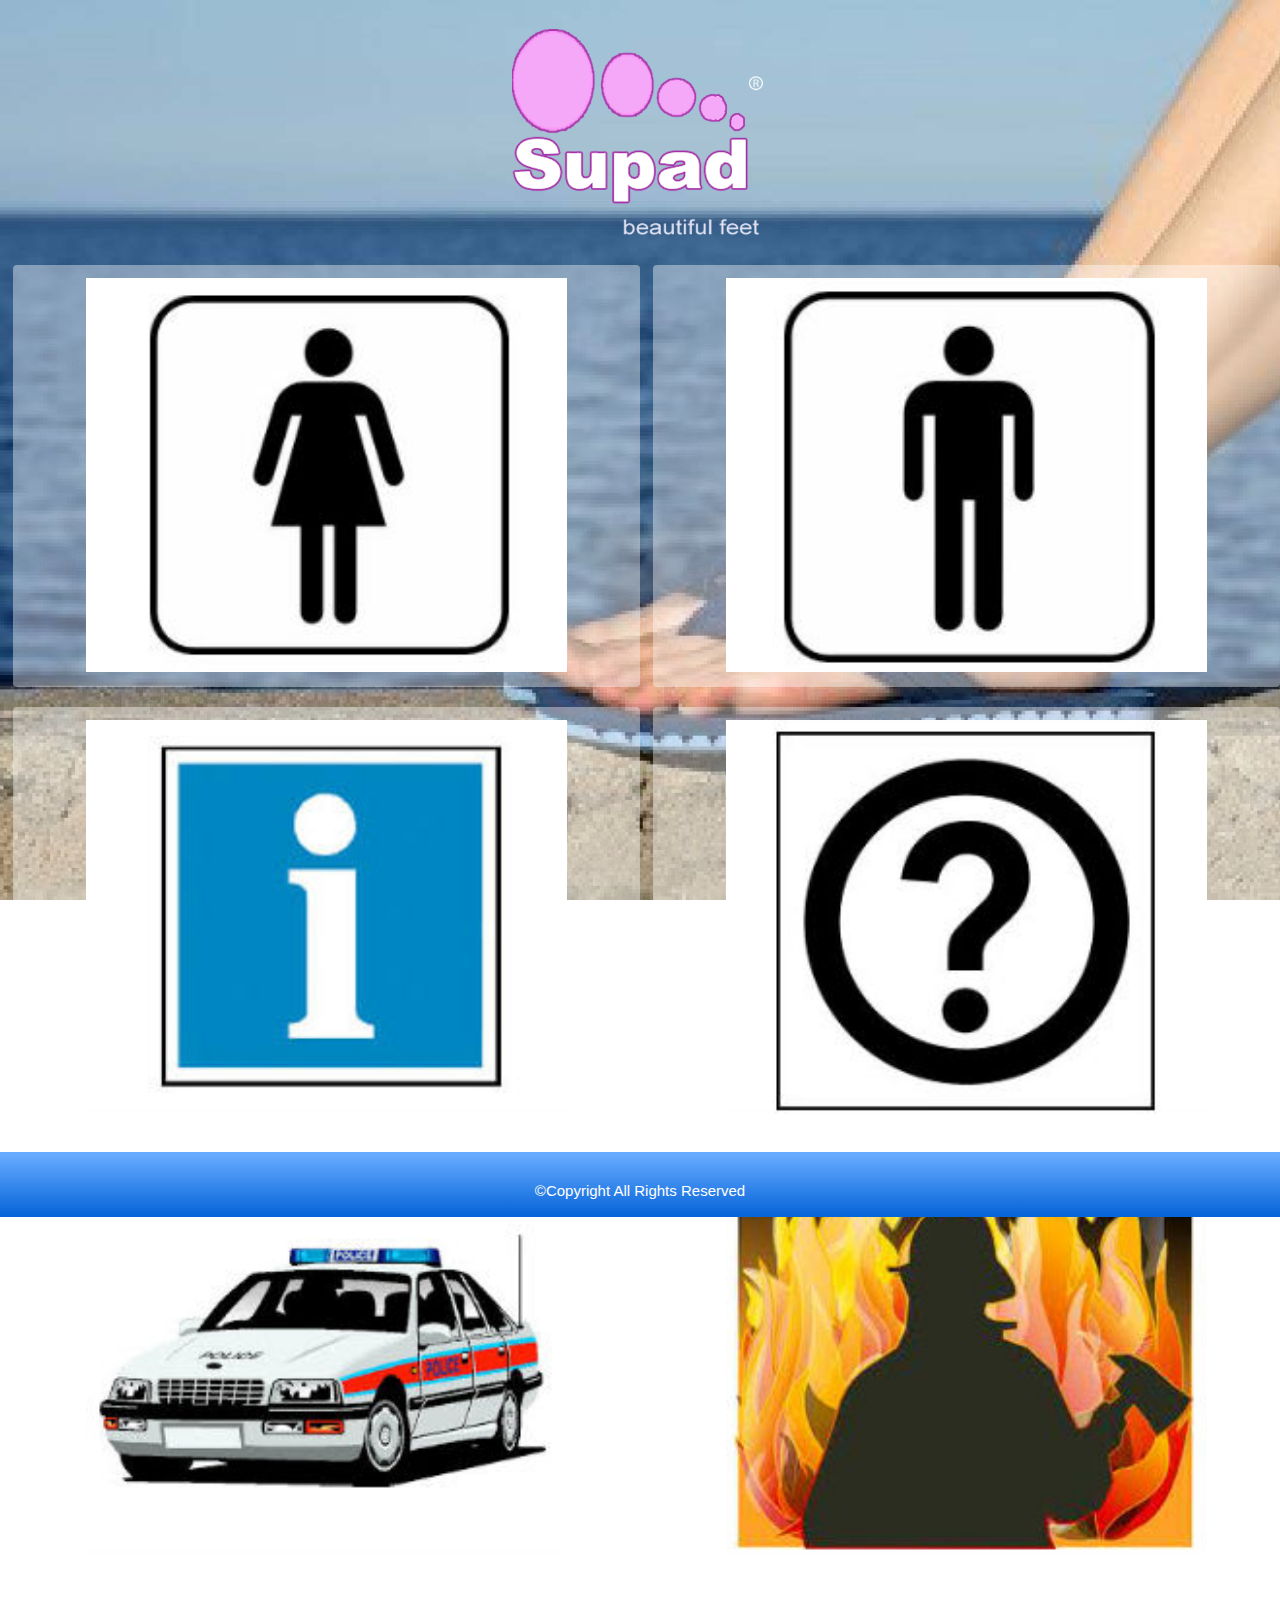
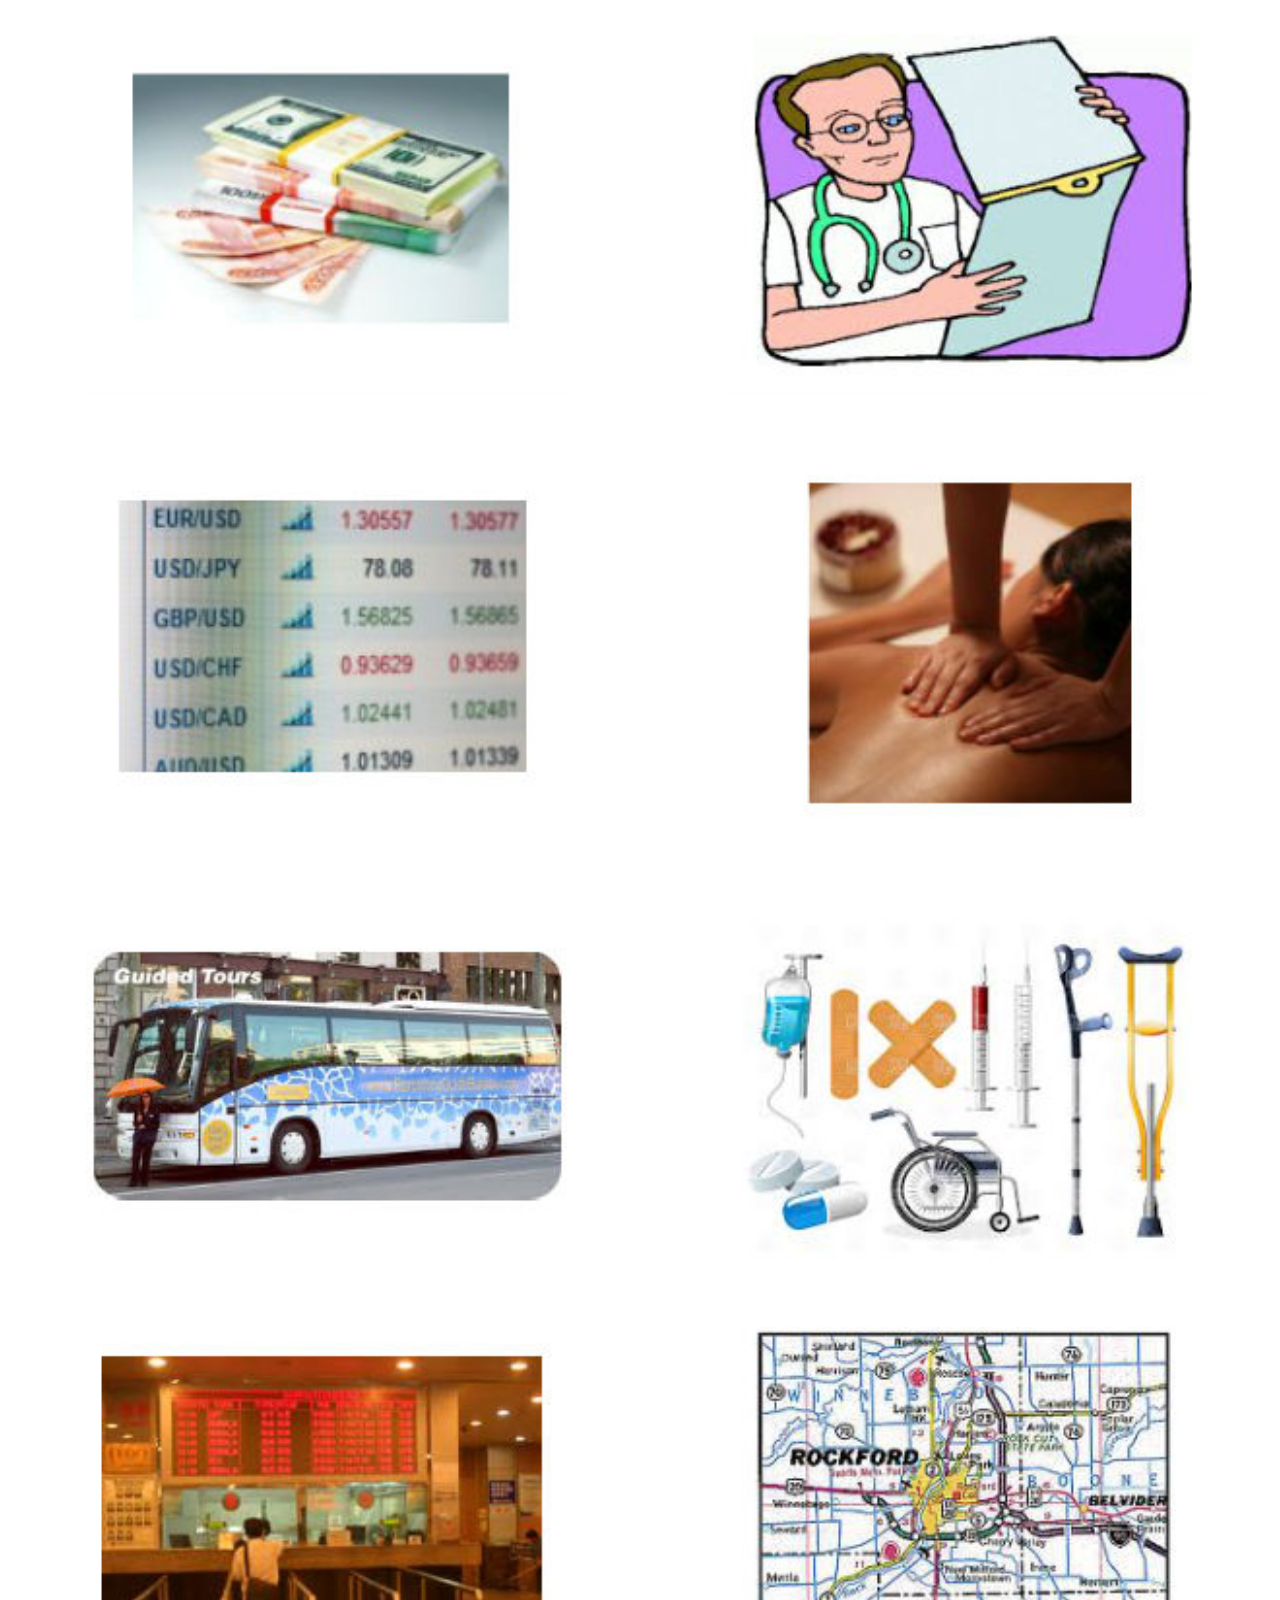
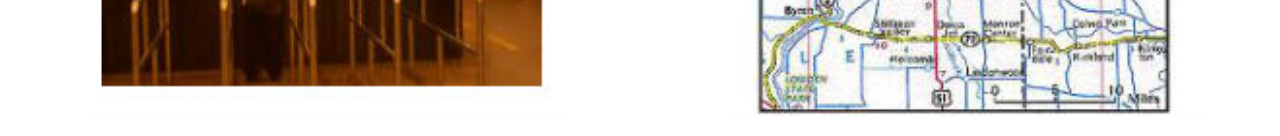
<file: services.htm>
<!DOCTYPE html>
<html>
<head>
<meta http-equiv="Content-Type" content="text/html; charset=utf-8">
<meta name="viewport" content="width=device-width, initial-scale=1.0, user-scalable=0, minimum-scale=1.0, maximum-scale=1.0">
<meta name="apple-mobile-web-app-capable" content="yes">
<meta name="apple-mobile-web-app-status-bar-style" content="black">
<title>Imggallery</title>
<link href="style.css"rel="stylesheet" type="text/css" />

<style>
#scroller {
	width:100%;
	height:100%;
	float:left;
	padding:0;
}

#scroller ul {
	list-style:none;
	display:block;
	float:left;
	width:100%;
	height:100%;
	padding:0;
	margin:0;
	text-align:left;
}


</style>
<link href="photoswipe.css" type="text/css" rel="stylesheet" />
<script type="text/javascript" src="klass.min.js"></script>
<script type="text/javascript" src="code.photoswipe-3.0.5.min.js"></script>
<script type="text/javascript">

		(function(window, PhotoSwipe){
		
			document.addEventListener('DOMContentLoaded', function(){
			
				var
					options = {},
					instance = PhotoSwipe.attach( window.document.querySelectorAll('#Gallery a'), options );
			
			}, false);
			
			
		}(window, window.Code.PhotoSwipe));
		
</script>
</head>
<body>
<div style="height:auto; width:100%; float: left; text-align: center;">
					<a href="index.html"><img src="images/logo.png" class="logoimgbox"></a>
			</div>
<div id="wrapper">
	<div id="scroller">
		<div id="Gallery" class="gallery" style="width:100%;">
			<div class="photobox">
					
						
						<a href="services/s1.jpg"><img src="services/services1.jpg" style="width:80%; height: auto; "></a>
							
					
                        </div>
			<div class="photobox">
					
						
						<a href="services/s2.jpg"><img src="services/services2.jpg" style="width:80%; height: auto; "></a>
					
					
                        </div>
			<div class="photobox">
					
						
						<a href="services/s3.jpg"><img src="services/services3.jpg" style="width:80%; height: auto; "></a>
							
					
                        </div>
			<div class="photobox">
					
						
						<a href="services/s4.jpg"><img src="services/services4.jpg" style="width:80%; height: auto; "></a>
							
					
                        </div>
			<div class="photobox">
					
						
						<a href="services/s5.jpg"><img src="services/services5.jpg" style="width:80%; height: auto; "></a>
							
					
                        </div>
			<div class="photobox">
					
						
						<a href="services/s6.jpg"><img src="services/services6.jpg" style="width:80%; height: auto; "></a>
							
					
					
                        </div>
			<div class="photobox">
					
						
						<a href="services/s7.jpg"><img src="services/services7.jpg" style="width:80%; height: auto; "></a>
							
					
                        </div>
			<div class="photobox">
					
						
						<a href="services/s8.jpg"><img src="services/services8.jpg" style="width:80%; height: auto; "></a>
							
					
                        </div>
			<div class="photobox">
					
						
						<a href="services/s9.jpg"><img src="services/services9.jpg" style="width:80%; height: auto; "></a>
							
					
                        </div>
			<div class="photobox">
					
						
						<a href="services/s10.jpg"><img src="services/services10.jpg" style="width:80%; height: auto; "></a>
							
					
					
                        </div>
			<div class="photobox">
					
						
						<a href="services/s11.jpg"><img src="services/services11.jpg" style="width:80%; height: auto; "></a>
							
					
                        </div>
			<div class="photobox">
					
						
						<a href="services/s12.jpg"><img src="services/services12.jpg" style="width:80%; height: auto; "></a>
							
					
					
                        </div>
			<div class="photobox">
					
						
						<a href="services/s13.jpg"><img src="services/services13.jpg" style="width:80%; height: auto; "></a>
							
					
					
                        </div>
			<div class="photobox">
					
						
						<a href="services/s14.jpg"><img src="services/services14.jpg" style="width:80%; height: auto; "></a>
							
					
					
                        </div>
			
			
			
			
			
		</div>
	</div>
</div>


<div id="footer">
    <p class="text" style="text-align: center; color:#ffffff;">&copy;Copyright All Rights Reserved</p>
</div>  
</body>
</html>
</file>
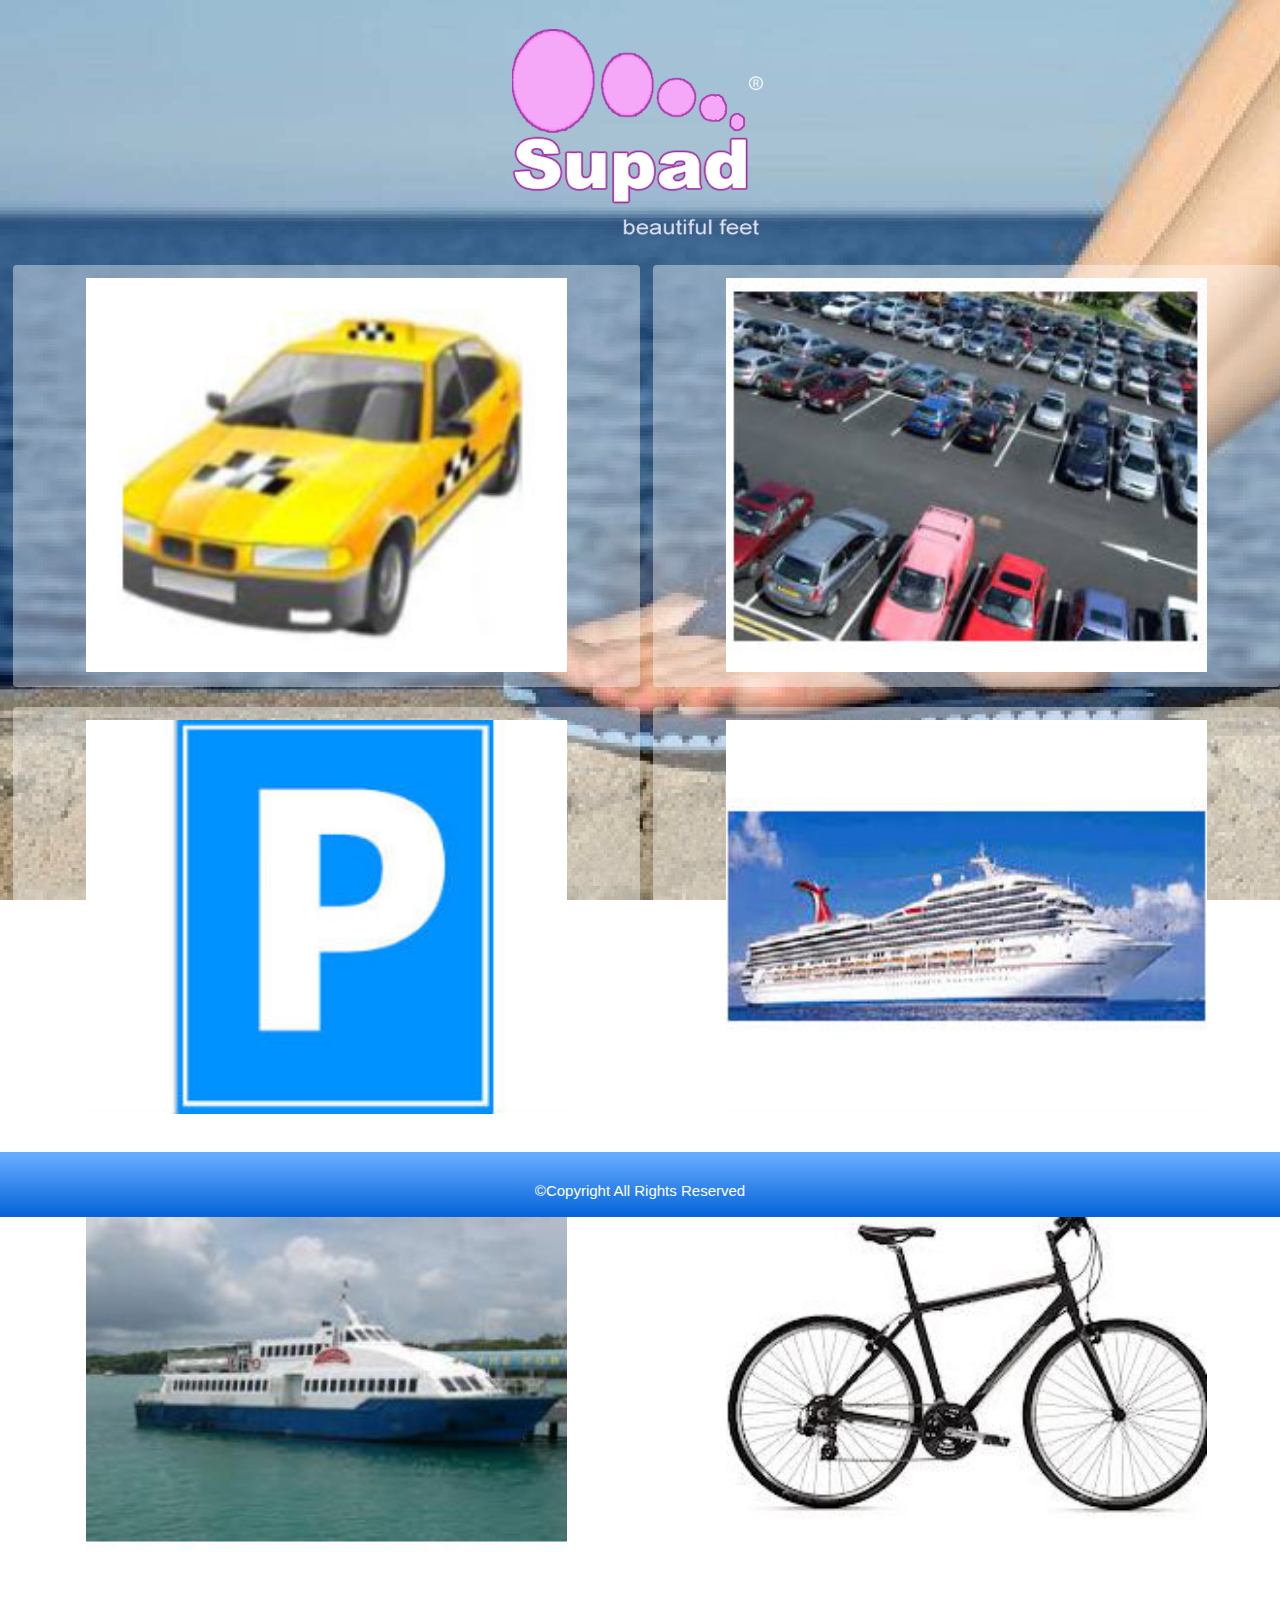
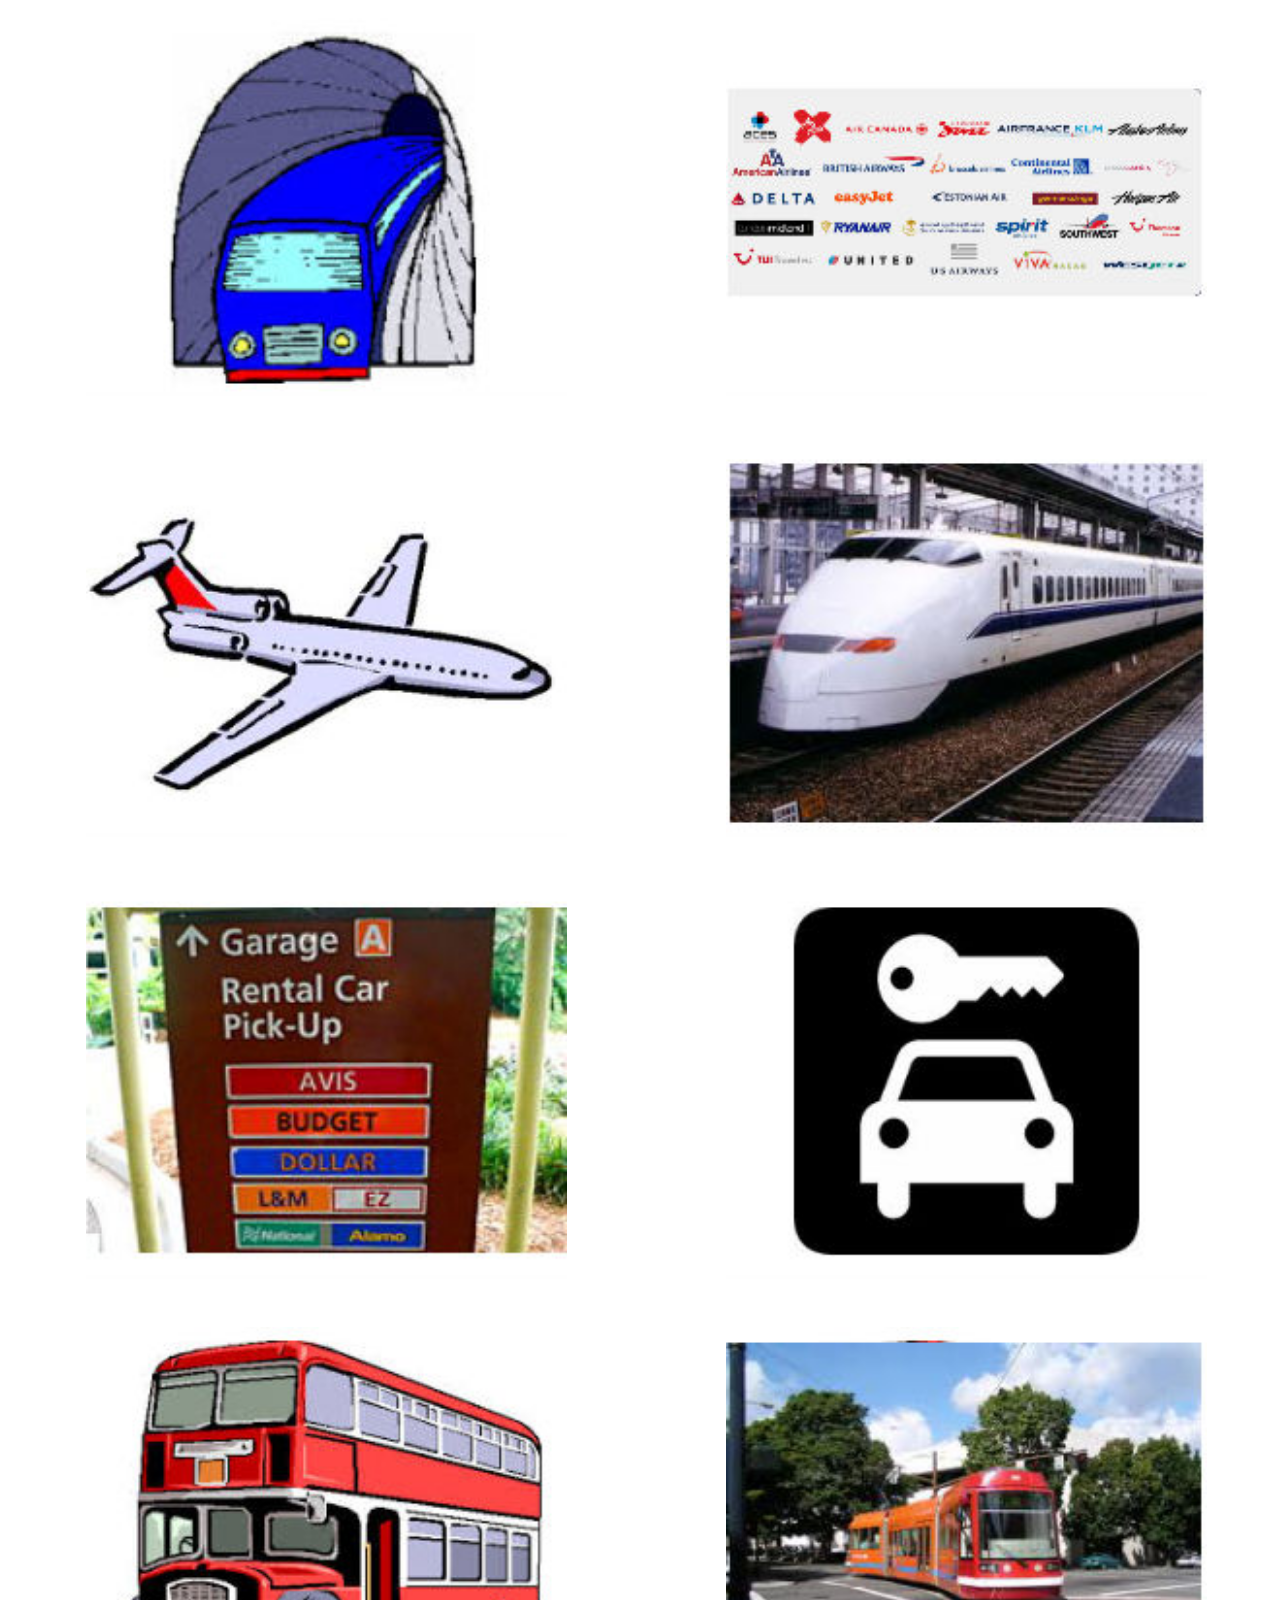
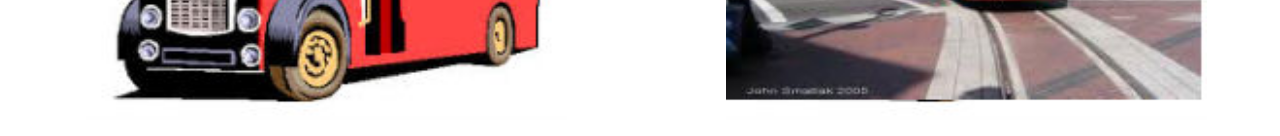
<file: transportation.htm>
<!DOCTYPE html>
<html>
<head>
<meta http-equiv="Content-Type" content="text/html; charset=utf-8">
<meta name="viewport" content="width=device-width, initial-scale=1.0, user-scalable=0, minimum-scale=1.0, maximum-scale=1.0">
<meta name="apple-mobile-web-app-capable" content="yes">
<meta name="apple-mobile-web-app-status-bar-style" content="black">
<title>Imggallery</title>
<link href="style.css"rel="stylesheet" type="text/css" />

<style>
#scroller {
	width:100%;
	height:100%;
	float:left;
	padding:0;
}

#scroller ul {
	list-style:none;
	display:block;
	float:left;
	width:100%;
	height:100%;
	padding:0;
	margin:0;
	text-align:left;
}


</style>
<link href="photoswipe.css" type="text/css" rel="stylesheet" />
<script type="text/javascript" src="klass.min.js"></script>
<script type="text/javascript" src="code.photoswipe-3.0.5.min.js"></script>
<script type="text/javascript">

		(function(window, PhotoSwipe){
		
			document.addEventListener('DOMContentLoaded', function(){
			
				var
					options = {},
					instance = PhotoSwipe.attach( window.document.querySelectorAll('#Gallery a'), options );
			
			}, false);
			
			
		}(window, window.Code.PhotoSwipe));
		
</script>
</head>
<body>
<div style="height:auto; width:100%; float: left; text-align: center;">
					<a href="index.html"><img src="images/logo.png" class="logoimgbox"></a>
			</div>
<div id="wrapper">
	<div id="scroller">
		<div id="Gallery" class="gallery" style="width:100%;">
			<div class="photobox">
					
						
						<a href="Transportation/t1.jpg"><img src="Transportation/Transportation1.jpg" style="width:80%; height: auto; "></a>
							
					
                        </div>
			
			<div class="photobox">
					
						
						<a href="Transportation/t2.jpg"><img src="Transportation/Transportation2.jpg" style="width:80%; height: auto; "></a>
							
					
                        </div>
			
			<div class="photobox">
					
						
						<a href="Transportation/t3.jpg"><img src="Transportation/Transportation3.jpg" style="width:80%; height: auto; "></a>
							
					
                        </div>
			
			
			<div class="photobox">
					
						
						<a href="Transportation/t4.jpg"><img src="Transportation/Transportation4.jpg" style="width:80%; height: auto; "></a>
							
					
                        </div>
			
			
			<div class="photobox">
					
						
						<a href="Transportation/t5.jpg"><img src="Transportation/Transportation5.jpg" style="width:80%; height: auto; "></a>
							
					
                        </div>
			
			
			<div class="photobox">
					
						
						<a href="Transportation/t6.jpg"><img src="Transportation/Transportation6.jpg" style="width:80%; height: auto; "></a>
							
					
					
                        </div>
			
			
			<div class="photobox">
					
						
						<a href="Transportation/t7.jpg"><img src="Transportation/Transportation7.jpg" style="width:80%; height: auto; "></a>
							
					
					
                        </div>
			
			<div class="photobox">
					
						
						<a href="Transportation/t8.jpg"><img src="Transportation/Transportation8.jpg" style="width:80%; height: auto; "></a>
							
					
					
                        </div>
			
			
			<div class="photobox">
					
						
						<a href="Transportation/t9.jpg"><img src="Transportation/Transportation9.jpg" style="width:80%; height: auto; "></a>
							
					
					
                        </div>
			
			
			
			<div class="photobox">
					
						
						<a href="Transportation/t10.jpg"><img src="Transportation/Transportation10.jpg" style="width:80%; height: auto; "></a>
							
					
					
                        </div>
			
			
			<div class="photobox">
					
						
						<a href="Transportation/t11.jpg"><img src="Transportation/Transportation11.jpg" style="width:80%; height: auto; "></a>
							
					
					
                        </div>
			
			
			
			<div class="photobox">
					
						
						<a href="Transportation/t12.jpg"><img src="Transportation/Transportation12.jpg" style="width:80%; height: auto; "></a>
							
					
					
                        </div>
			
			
			<div class="photobox">
					
						
						<a href="Transportation/t13.jpg"><img src="Transportation/Transportation13.jpg" style="width:80%; height: auto; "></a>
							
					
					
                        </div>
			
			
			<div class="photobox">
					
						
						<a href="Transportation/t14.jpg"><img src="Transportation/Transportation14.jpg" style="width:80%; height: auto; "></a>
							
					
					
                        </div>
			
			
			
		</div>
	</div>
</div>


<div id="footer">
    <p class="text" style="text-align: center; color:#ffffff;">&copy;Copyright All Rights Reserved</p>
</div>  
</body>
</html>
</file>
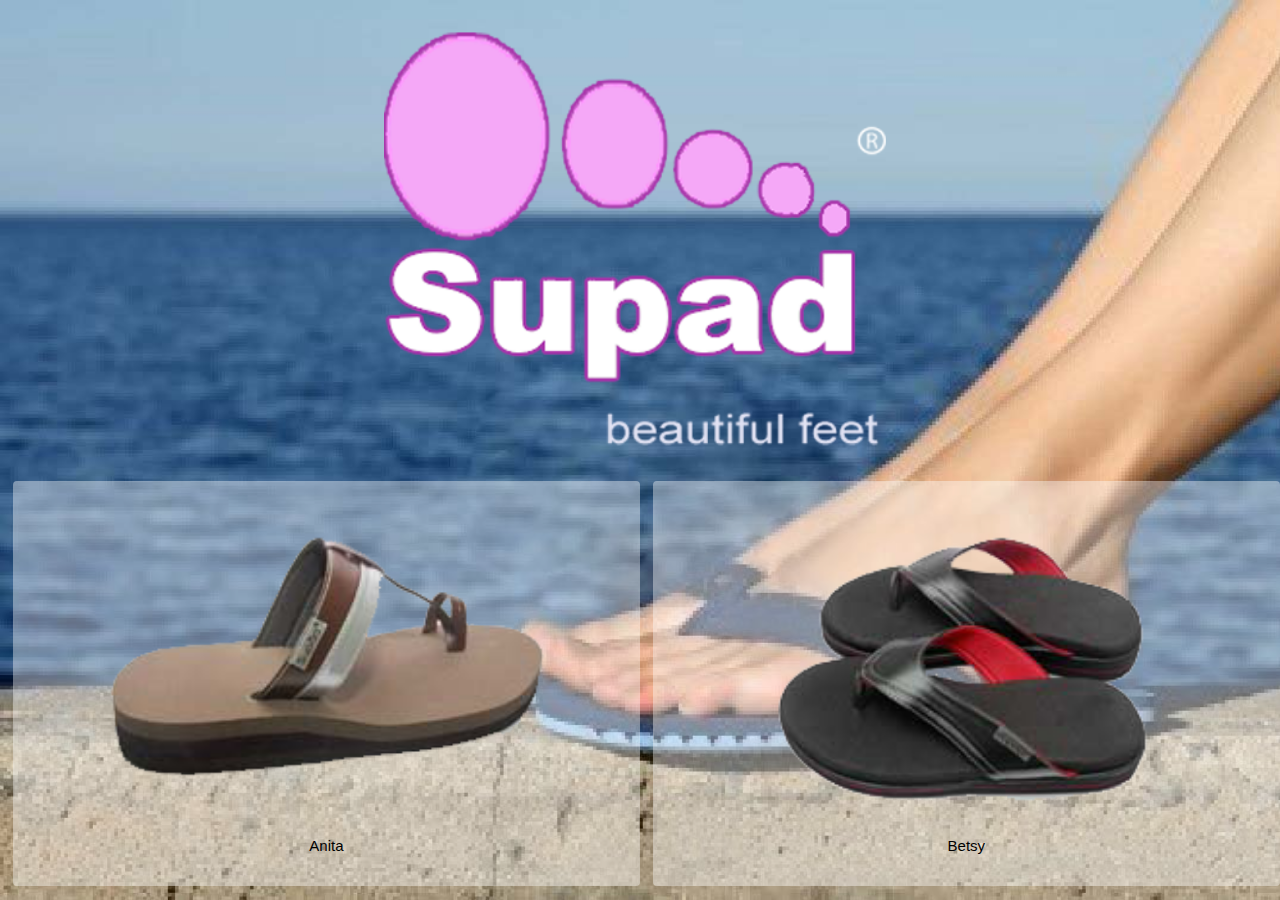
<file: woman.htm>
<!DOCTYPE html>
<html>
<head>
<meta http-equiv="Content-Type" content="text/html; charset=utf-8">
<meta name="viewport" content="width=device-width, initial-scale=1.0, user-scalable=0, minimum-scale=1.0, maximum-scale=1.0">
<meta name="apple-mobile-web-app-capable" content="yes">
<meta name="apple-mobile-web-app-status-bar-style" content="black">
<title>Imggallery</title>
<link href="style.css"rel="stylesheet" type="text/css" />

<style>
#scroller {
	width:100%;
	height:100%;
	float:left;
	padding:0;
	margin-bottom:20%;
}

#scroller ul {
	list-style:none;
	display:block;
	float:left;
	width:100%;
	height:100%;
	padding:0;
	margin:0;
	text-align:left;
}


</style>
<link href="photoswipe.css" type="text/css" rel="stylesheet" />
<script type="text/javascript" src="klass.min.js"></script>
<script type="text/javascript" src="code.photoswipe-3.0.5.min.js"></script>
<script type="text/javascript">

		(function(window, PhotoSwipe){
		
			document.addEventListener('DOMContentLoaded', function(){
			
				var
					options = {},
					instance = PhotoSwipe.attach( window.document.querySelectorAll('#Gallery a'), options );
			
			}, false);
			
			
		}(window, window.Code.PhotoSwipe));
		
</script>
</head>
<body style=" overflow:hidden;">

<div style="height:100%; width:100%; overflow:scroll; position:absolute; z-index:1000; ">
<div style="height:auto; width:100%; float: left; text-align: center;">
					<a href="index.html"><img src="images/logo.png" class="logoimgbox" style="width:40%;"></a>
			</div>
<div id="wrapper">
	<div id="scroller">
		<div id="Gallery" class="gallery" style="width:100%;">
			<div class="photobox">
				<p>
						<a href="woman2/woman.jpg"><img src="woman/woman.png" style="width:80%; height: auto; "></a> <br />
						Anita 
				</p>                            
          	</div>
			
			<div class="photobox">
				<p>
						<a href="woman2/woman1.jpg"><img src="woman/woman1.png" style="width:80%; height: auto; "></a> <br />
						 Betsy
				</p>                            
          	</div>
			
			<div class="photobox">
				<p>
						<a href="woman2/woman2.jpg"><img src="woman/woman2.png" style="width:74%; height: auto; "></a> <br />
						Clara2
				</p>                            
          	</div>
			
			
			<div class="photobox">
				<p>
						<a href="woman2/woman3.jpg"><img src="woman/woman3.png" style="width:80%; height: auto; "></a> <br />
						 Clara
				</p>                            
          	</div>
			
			<div class="photobox">
				<p>
						<a href="woman2/woman4.jpg"><img src="woman/woman4.png" style="width:80%; height: auto; "></a> <br />
						Diana
				</p>                            
          	</div>
			
			<div class="photobox">
				<p>
						<a href="woman2/woman5.jpg"><img src="woman/woman5.png" style="width:80%; height: auto; "></a> <br />
						 Flora
				</p>                            
          	</div>
			
			
		
	  </div>
	</div>
</div>


<div id="footer">
    <p class="text" style="text-align: center; color:#ffffff;">&copy;Copyright All Rights Reserved</p>
</div>  
</div>

</body>
</html>
</file>
<file: style.css>
/* CSS Document */
html{
	width: 100%;
	height: 100%;
}
body{
	font-family:Arial, Helvetica, sans-serif;
	margin:0;
	padding:0;
	width:100%;
	height:100%;
		background: url(images/top_bg.jpg) repeat; 
	-webkit-background-size: cover;
	-moz-background-size: cover;
	-o-background-size: cover;
	background-size: cover;
	background-attachment:fixed;
	}
	


	#container{
	width:98%;
	height:auto;
	margin-left:1%;
	}
	
.logo{
text-align:center;
border-top-left-radius:5px; 
-moz-border-top-left-radius:5px;
 border-top-right-radius:5px; 
 -moz-border-top-right-radius:5px;
position:fixed;
top:0px;
right:1%;
left:1%;

}
.menubox{
	width:80%;
	float: left;
	padding: 1%;
	height: auto;
	font-size: 12px;
	color: #111111;
	margin-left:9%;
}
.photobox{
	width:47%;
	float: left;
	padding: 1%;
	height: auto;
	margin-left: 1%;
	margin-top:20px;
	background: #ffffff;
	text-align: center;
	color: #444444;
	font-size: 11px;
	background:url(images/bg1.png) repeat;
	border-radius:4px;
	-moz-border-radius:4px;
}



.button{
width:33%;
height:100%;

background:#b159d4;

border-left:1px solid #efefef;
float:left;
text-align:center;
}

.button1{
border:none; padding:7px 20px;  background:#D67C1B; box-shadow: inset 0 1px 3px pink, inset 0 -5px 15px maroon, 0 2px 1px black;
   -o-box-shadow: inset 0 1px 3px pink, inset 0 -5px 15px maroon, 0 2px 1px black;
   -webkit-box-shadow: inset 0 1px 3px pink, inset 0 -5px 15px maroon, 0 2px 1px black;
   -moz-box-shadow: inset 0 1px 3px pink, inset 0 -5px 15px maroon, 0 2px 1px black; border-radius:4px; -moz-border-radius:4px; font-size:12px; color:#FFFFFF; text-align:center;
}

.button2{ width:100%; height:auto;   background: rgb(226,226,226); /* Old browsers */
background: -moz-linear-gradient(top, rgba(226,226,226,1) 0%, rgba(219,219,219,1) 50%, rgba(209,209,209,1) 51%, rgba(254,254,254,1) 100%); /* FF3.6+ */
background: -webkit-gradient(linear, left top, left bottom, color-stop(0%,rgba(226,226,226,1)), color-stop(50%,rgba(219,219,219,1)), color-stop(51%,rgba(209,209,209,1)), color-stop(100%,rgba(254,254,254,1))); /* Chrome,Safari4+ */
background: -webkit-linear-gradient(top, rgba(226,226,226,1) 0%,rgba(219,219,219,1) 50%,rgba(209,209,209,1) 51%,rgba(254,254,254,1) 100%); /* Chrome10+,Safari5.1+ */
background: -o-linear-gradient(top, rgba(226,226,226,1) 0%,rgba(219,219,219,1) 50%,rgba(209,209,209,1) 51%,rgba(254,254,254,1) 100%); /* Opera 11.10+ */
background: -ms-linear-gradient(top, rgba(226,226,226,1) 0%,rgba(219,219,219,1) 50%,rgba(209,209,209,1) 51%,rgba(254,254,254,1) 100%); /* IE10+ */
background: linear-gradient(to bottom, rgba(226,226,226,1) 0%,rgba(219,219,219,1) 50%,rgba(209,209,209,1) 51%,rgba(254,254,254,1) 100%); /* W3C */
filter: progid:DXImageTransform.Microsoft.gradient( startColorstr='#e2e2e2', endColorstr='#fefefe',GradientType=0 ); /* IE6-9 */
float: left;
-moz-box-shadow: 0 0 5px #444;
-webkit-box-shadow: 0 0 5px#444;
box-shadow: 0 0 5px #444;
text-align: center;
border-radius:7px;
-moz-border-radius:7px;
background:url(images/bg1.png) repeat;
}
.bottomtext a:link, a:active, a:visited{
font-family:Arial, Helvetica, sans-serif;
color:#efefef;
font-size:12px;
text-decoration:none;
}

#content{
width:98%;
height:auto;
float:left;
font-family:Arial, Helvetica, sans-serif;
color:#ffffff;
padding:1%;
font-size:16px;
line-height:1.8;

}



.menu a{
font-size:12px;
	font-weight:normal;
	text-align:left;
	display:block;
	background: rgb(226,226,226); /* Old browsers */
background: -moz-linear-gradient(top, rgba(226,226,226,1) 0%, rgba(219,219,219,1) 50%, rgba(209,209,209,1) 51%, rgba(254,254,254,1) 100%); /* FF3.6+ */
background: -webkit-gradient(linear, left top, left bottom, color-stop(0%,rgba(226,226,226,1)), color-stop(50%,rgba(219,219,219,1)), color-stop(51%,rgba(209,209,209,1)), color-stop(100%,rgba(254,254,254,1))); /* Chrome,Safari4+ */
background: -webkit-linear-gradient(top, rgba(226,226,226,1) 0%,rgba(219,219,219,1) 50%,rgba(209,209,209,1) 51%,rgba(254,254,254,1) 100%); /* Chrome10+,Safari5.1+ */
background: -o-linear-gradient(top, rgba(226,226,226,1) 0%,rgba(219,219,219,1) 50%,rgba(209,209,209,1) 51%,rgba(254,254,254,1) 100%); /* Opera 11.10+ */
background: -ms-linear-gradient(top, rgba(226,226,226,1) 0%,rgba(219,219,219,1) 50%,rgba(209,209,209,1) 51%,rgba(254,254,254,1) 100%); /* IE10+ */
background: linear-gradient(to bottom, rgba(226,226,226,1) 0%,rgba(219,219,219,1) 50%,rgba(209,209,209,1) 51%,rgba(254,254,254,1) 100%); /* W3C */
filter: progid:DXImageTransform.Microsoft.gradient( startColorstr='#e2e2e2', endColorstr='#fefefe',GradientType=0 ); /* IE6-9 */
	
	border:1px solid #dbdbdb;
	color:#9c6bc9;
	padding:8px;
	margin:10px 0;
	border-radius:7px;
	-moz-border-radius:7px;
	-moz-box-shadow:0 2px 4px #ffffff;
	-webkit-box-shadow:0 2px 4px #ffffff;
	box-shadow:0 2px 4px #ffffff;
	

	}

.callus{
height:28px; 
width:56%;
padding:14px;
 margin:auto; 
 background:#ffffff;
  margin-top:-50px;
   z-index:1000; 
   position:relative;
	background:url(images/repeat1.png) repeat-x;
   background-image: linear-gradient(top, #EC0000  10%, #770000  100%);
filter:progid:DXImageTransform.Microsoft.gradient(startColorstr=#EC0000, endColorstr=#770000);
background-image:-moz-linear-gradient(top, #EC0000  10%, #770000  100%);
   background-image: -o-linear-gradient(top, #EC0000  10%, #770000  100%);
background-image:-webkit-linear-gradient(top, #EC0000  10%, #770000  100%);
 border-radius:7px;
 -moz-border-radius:7px;
 font-family:Arial, Helvetica, sans-serif;
 font-size:22px;
 color:#FFFFFF;
}
.menu a:link{
text-decoration:none;
}
.image{

margin:10px;
margin-bottom:5px;
background:#ffffff;
border-radius:7px;
-moz-border-radius:7px;
}
.image1{

margin:10px;
margin-bottom:5px;
background:#ffffff;

}
.imagebox{

text-align:center;
}
.list{
list-style-image:url(images/bullet.png);
font-family:Arial, Helvetica, sans-serif;
font-size:12px;
color:#7C7C7C;
line-height:1.5;
}
h3{
font-family:Arial, Helvetica, sans-serif;
font-size:19px;
color:#504823;
line-height:1.5;
padding:5px;
margin-top:0px;
margin-bottom:0px;
font-weight:normal;
}
h6{
font-family:Arial, Helvetica, sans-serif;
font-size:16px;
color:#336600;
line-height:1.5;
padding:5px;
margin-top:0px;
margin-bottom:0px;
font-weight:normal;
}
p{
font-family:Arial, Helvetica, sans-serif;
font-size:15px;
color:#000000;
line-height:1.5;
}

.logoimgbox{width:20%; height: auto; margin-top:2%;}
#footer{width: 100%;
height: auto;
float: left;
color:#ffffff;
padding-top:1%;
margin-top: 3%;
background-image: linear-gradient(bottom, rgb(7,101,217) 3%, rgb(102,171,255) 95%);
background-image: -o-linear-gradient(bottom, rgb(7,101,217) 3%, rgb(102,171,255) 95%);
background-image: -moz-linear-gradient(bottom, rgb(7,101,217) 3%, rgb(102,171,255) 95%);
background-image: -webkit-linear-gradient(bottom, rgb(7,101,217) 3%, rgb(102,171,255) 95%);
background-image: -ms-linear-gradient(bottom, rgb(7,101,217) 3%, rgb(102,171,255) 95%);
position:fixed;
margin-top:90%;
}
</file>
<file: photoswipe.css>
/*
 * photoswipe.css
 * Copyright (c) %%year%% by Code Computerlove (http://www.codecomputerlove.com)
 * Licensed under the MIT license
 *
 * Default styles for PhotoSwipe
 * Avoid any position or dimension based styles
 * where possible, unless specified already here.
 * The gallery automatically works out gallery item
 * positions etc.
 */

 
body.ps-active, body.ps-building, div.ps-active, div.ps-building
{
	background: #000;
	overflow: hidden;
}
body.ps-active *, div.ps-active *
{ 
	-webkit-tap-highlight-color:  rgba(255, 255, 255, 0); 
	display: none;
}
body.ps-active *:focus, div.ps-active *:focus 
{ 
	outline: 0; 
}


/* Document overlay */
div.ps-document-overlay 
{
	background: #000;
}


/* UILayer */
div.ps-uilayer { 
	
	background: #000;
	cursor: pointer;
	
}


/* Zoom/pan/rotate layer */
div.ps-zoom-pan-rotate{
	background: #000;
}
div.ps-zoom-pan-rotate *  { display: block; }


/* Carousel */
div.ps-carousel-item-loading 
{ 
	background: url(loader.gif) no-repeat center center; 
}

div.ps-carousel-item-error 
{ 
	background: url(error.gif) no-repeat center center; 
}


/* Caption */
div.ps-caption
{ 
	background: #000000;
	background: -moz-linear-gradient(top, #303130 0%, #000101 100%);
	background: -webkit-gradient(linear, left top, left bottom, color-stop(0%,#303130), color-stop(100%,#000101));
	border-bottom: 1px solid #42403f;
	color: #ffffff;
	font-size: 13px;
	font-family: "Lucida Grande", Helvetica, Arial,Verdana, sans-serif;
	text-align: center;
}
div.ps-caption *  { display: inline; }

div.ps-caption-bottom
{ 
	border-top: 1px solid #42403f;
	border-bottom: none;
	min-height: 44px;
}

div.ps-caption-content
{
	padding: 13px;
	display: block;
}


/* Toolbar */
div.ps-toolbar
{ 
	background: #000000;
	background: -moz-linear-gradient(top, #303130 0%, #000101 100%);
	background: -webkit-gradient(linear, left top, left bottom, color-stop(0%,#303130), color-stop(100%,#000101));
	border-top: 1px solid #42403f;
	color: #ffffff;
	font-size: 13px;
	font-family: "Lucida Grande", Helvetica, Arial,Verdana, sans-serif;
	text-align: center;
	height: 44px;
	display: table;
	table-layout: fixed;
}
div.ps-toolbar * { 
	display: block;
}

div.ps-toolbar-top 
{
	border-bottom: 1px solid #42403f;
	border-top: none;
}

div.ps-toolbar-close, div.ps-toolbar-previous, div.ps-toolbar-next, div.ps-toolbar-play
{
	cursor: pointer;
	display: table-cell;
}

div.ps-toolbar div div.ps-toolbar-content
{
	width: 44px;
	height: 44px;
	margin: 0 auto 0;
	background-image: url(icons.png);
	background-repeat: no-repeat;
}

div.ps-toolbar-close div.ps-toolbar-content
{
	background-position: 0 0;
}

div.ps-toolbar-previous div.ps-toolbar-content
{
	background-position: -44px 0;
}

div.ps-toolbar-previous-disabled div.ps-toolbar-content
{
	background-position: -44px -44px;
}

div.ps-toolbar-next div.ps-toolbar-content
{
	background-position: -132px 0;
}

div.ps-toolbar-next-disabled div.ps-toolbar-content
{
	background-position: -132px -44px;
}

div.ps-toolbar-play div.ps-toolbar-content
{
	background-position: -88px 0;
}

/* Hi-res display */
@media only screen and (-webkit-min-device-pixel-ratio: 1.5),
       only screen and (-moz-min-device-pixel-ratio: 1.5),
       only screen and (min-resolution: 240dpi)
{
	div.ps-toolbar div div.ps-toolbar-content
	{
		-moz-background-size: 176px 88px;
		-o-background-size: 176px 88px;
		-webkit-background-size: 176px 88px;
		background-size: 176px 88px;
		background-image: url(icons@2x.png);
	}
}
</file>
